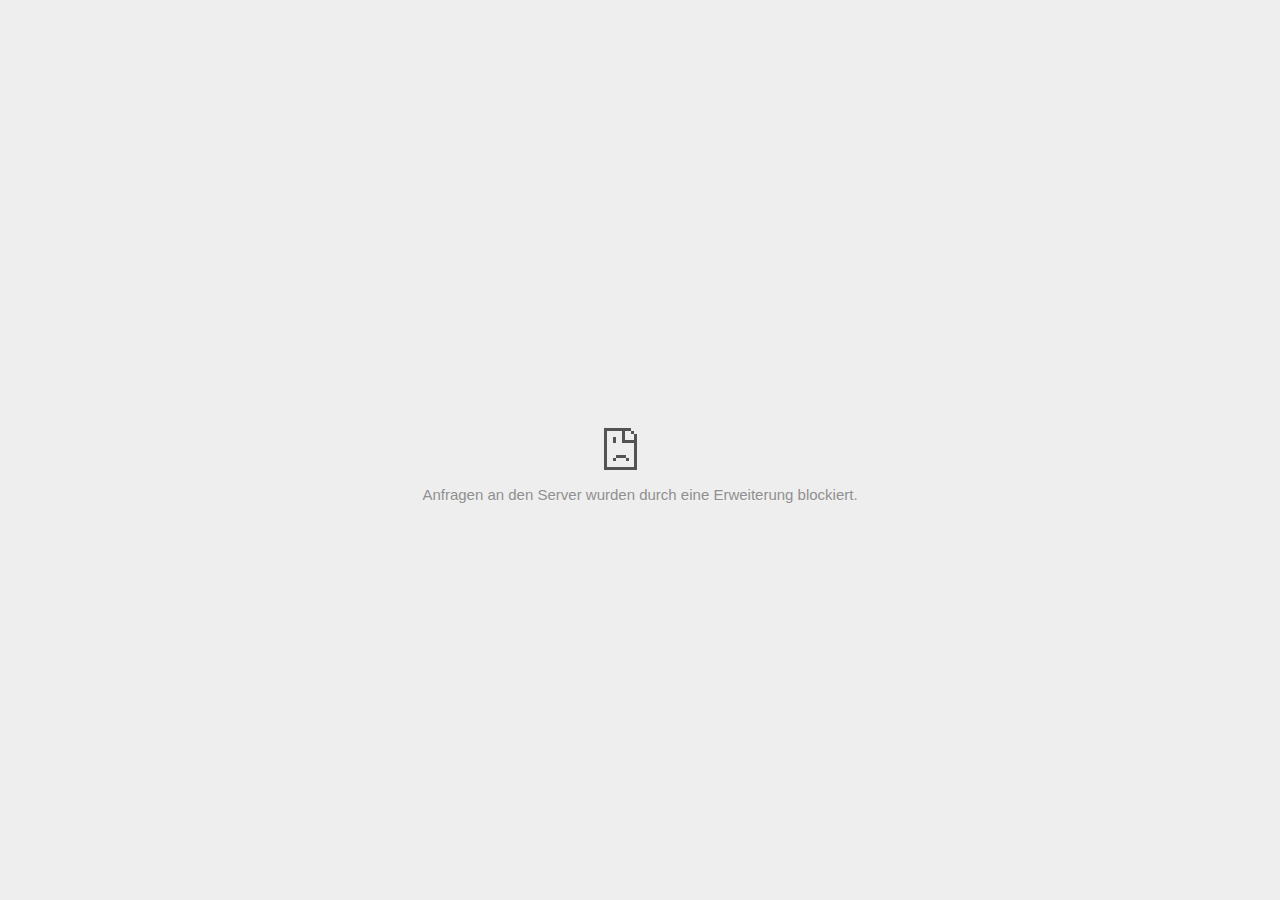
<file: files/ping.html>
<!DOCTYPE html>
<!-- saved from url=(0029)chrome-error://chromewebdata/ -->
<html dir="ltr" lang="de" subframe="" i18n-processed=""><head><meta http-equiv="Content-Type" content="text/html; charset=UTF-8">
  
  <meta name="viewport" content="width=device-width, initial-scale=1.0,
                                 maximum-scale=1.0, user-scalable=no">
  <title>www.facebook.com</title>
  <style>/* Copyright 2017 The Chromium Authors. All rights reserved.
 * Use of this source code is governed by a BSD-style license that can be
 * found in the LICENSE file. */

a {
  color: rgb(88, 88, 88);
}

body {
  background-color: rgb(247, 247, 247);
  color: rgb(100, 100, 100);
  word-wrap: break-word;
}

#details-button {
  background: inherit;
  border: 0;
  float: none;
  margin: 0;
  padding: 10px 0;
  text-transform: uppercase;
}

.hidden {
  display: none;
}

html {
  -webkit-text-size-adjust: 100%;
  font-size: 125%;
}

.icon {
  background-repeat: no-repeat;
  background-size: 100%;
}</style>
  <style>/* Copyright 2014 The Chromium Authors. All rights reserved.
   Use of this source code is governed by a BSD-style license that can be
   found in the LICENSE file. */

button {
  border: 0;
  border-radius: 2px;
  box-sizing: border-box;
  color: #fff;
  cursor: pointer;
  float: right;
  font-size: .875em;
  margin: 0;
  padding: 10px 24px;
  transition: box-shadow 200ms cubic-bezier(0.4, 0, 0.2, 1);
  user-select: none;
}

[dir='rtl'] button {
  float: left;
}

.bad-clock button,
.captive-portal button,
.main-frame-blocked button,
.neterror button,
.offline button,
.pdf button,
.ssl button {
  background: rgb(66, 133, 244);
}

button:active {
  background: rgb(50, 102, 213);
  outline: 0;
}

button:hover {
  box-shadow: 0 1px 3px rgba(0, 0, 0, .50);
}

#debugging {
  display: inline;
  overflow: auto;
}

.debugging-content {
  line-height: 1em;
  margin-bottom: 0;
  margin-top: 1em;
}

.debugging-content-fixed-width {
  display: block;
  font-family: monospace;
  font-size: 1.2em;
  margin-top: 0.5em;
}

.debugging-title {
  font-weight: bold;
}

#details {
  color: #696969;
  margin: 0 0 50px;
}

#details p:not(:first-of-type) {
  margin-top: 20px;
}

#details-button:hover {
  box-shadow: inherit;
  text-decoration: underline;
}

.error-code {
  color: #646464;
  font-size: .86667em;
  text-transform: uppercase;
}

#error-debugging-info {
  font-size: 0.8em;
}

h1 {
  color: #333;
  font-size: 1.6em;
  font-weight: normal;
  line-height: 1.25em;
  margin-bottom: 16px;
}

h2 {
  font-size: 1.2em;
  font-weight: normal;
}

.icon {
  height: 72px;
  margin: 0 0 40px;
  width: 72px;
}

input[type=checkbox] {
  opacity: 0;
}

input[type=checkbox]:focus ~ .checkbox {
  outline: -webkit-focus-ring-color auto 5px;
}

.interstitial-wrapper {
  box-sizing: border-box;
  font-size: 1em;
  line-height: 1.6em;
  margin: 14vh auto 0;
  max-width: 600px;
  width: 100%;
}

#main-message > p {
  display: inline;
}

#extended-reporting-opt-in {
  font-size: .875em;
  margin-top: 39px;
}

#extended-reporting-opt-in label {
  position: relative;
  display: flex;
  align-items: flex-start;
}

.nav-wrapper {
  margin-top: 51px;
}

.nav-wrapper::after {
  clear: both;
  content: '';
  display: table;
  width: 100%;
}

.small-link {
  color: #696969;
  font-size: .875em;
}

.checkboxes {
  flex: 0 0 24px;
}

.checkbox {
  background: transparent;
  border: 1px solid white;
  border-radius: 2px;
  display: block;
  height: 14px;
  left: 0;
  position: absolute;
  right: 0;
  top: 3px;
  width: 14px;
}

.checkbox::before {
  background: transparent;
  border: 2px solid white;
  border-right-width: 0;
  border-top-width: 0;
  content: '';
  height: 4px;
  left: 2px;
  opacity: 0;
  position: absolute;
  top: 3px;
  transform: rotate(-45deg);
  width: 9px;
}

input[type=checkbox]:checked ~ .checkbox::before {
  opacity: 1;
}

@media (max-width: 700px) {
  .interstitial-wrapper {
    padding: 0 10%;
  }

  #error-debugging-info {
    overflow: auto;
  }
}

@media (max-height: 600px) {
  .error-code {
    margin-top: 10px;
  }
}

@media (max-width: 420px) {
  button,
  [dir='rtl'] button,
  .small-link {
    float: none;
    font-size: .825em;
    font-weight: 400;
    margin: 0;
    text-transform: uppercase;
    width: 100%;
  }

  #details {
    margin: 20px 0 20px 0;
  }

  #details p:not(:first-of-type) {
    margin-top: 10px;
  }

  #details-button {
    display: block;
    margin-top: 20px;
    text-align: center;
    width: 100%;
  }

  .interstitial-wrapper {
    padding: 0 5%;
  }

  #extended-reporting-opt-in {
    margin-top: 24px;
  }

  .nav-wrapper {
    margin-top: 30px;
  }
}

/**
 * Mobile specific styling.
 * Navigation buttons are anchored to the bottom of the screen.
 * Details message replaces the top content in its own scrollable area.
 */

@media (max-width: 420px) {
  #details-button {
    border: 0;
    margin: 8px 0 0;
  }

  .secondary-button {
    -webkit-margin-end: 0;
    margin-top: 16px;
  }
}

/* Fixed nav. */
@media (min-width: 240px) and (max-width: 420px) and
       (min-height: 401px),
       (min-width: 421px) and (min-height: 240px) and
       (max-height: 560px) {
  body .nav-wrapper {
    background: #f7f7f7;
    bottom: 0;
    box-shadow: 0 -22px 40px rgb(247, 247, 247);
    left: 0;
    margin: 0 auto;
    max-width: 736px;
    padding-left: 24px;
    padding-right: 24px;
    position: fixed;
    right: 0;
    width: 100%;
    z-index: 2;
  }

  .interstitial-wrapper {
    max-width: 736px;
  }

  #details,
  #main-content {
    padding-bottom: 40px;
  }

  #details {
    padding-top: 5.5vh;
  }

  #details-button:hover {
    box-shadow: none;
  }
}

@media (max-width: 420px) and (orientation: portrait),
       (max-height: 560px) {
  body {
    margin: 0 auto;
  }

  button,
  [dir='rtl'] button,
  button.small-link {
    font-family: Roboto-Regular,Helvetica;
    font-size: .933em;
    font-weight: 600;
    margin: 6px 0;
    text-transform: uppercase;
    transform: translatez(0);
  }

  .nav-wrapper {
    box-sizing: border-box;
    padding-bottom: 8px;
    width: 100%;
  }

  .error-code {
    margin-top: 0;
  }

  #details {
    box-sizing: border-box;
    height: auto;
    margin: 0;
    opacity: 1;
    transition: opacity 250ms cubic-bezier(0.4, 0, 0.2, 1);
  }

  #details.hidden,
  #main-content.hidden {
    display: block;
    height: 0;
    opacity: 0;
    overflow: hidden;
    padding-bottom: 0;
    transition: none;
  }

  #details-button {
    padding-bottom: 16px;
    padding-top: 16px;
  }

  h1 {
    font-size: 1.5em;
    margin-bottom: 8px;
  }

  .icon {
    margin-bottom: 5.69vh;
  }

  .interstitial-wrapper {
    box-sizing: border-box;
    margin: 7vh auto 12px;
    padding: 0 24px;
    position: relative;
  }

  .interstitial-wrapper p {
    font-size: .95em;
    line-height: 1.61em;
    margin-top: 8px;
  }

  #main-content {
    margin: 0;
    transition: opacity 100ms cubic-bezier(0.4, 0, 0.2, 1);
  }

  .small-link {
    border: 0;
  }

  .suggested-left > #control-buttons,
  .suggested-right > #control-buttons {
    float: none;
    margin: 0;
  }
}

@media (min-width: 421px) and (min-height: 500px) and (max-height: 560px) {
  .interstitial-wrapper {
    margin-top: 10vh;
  }
}

@media (min-height: 400px) and (orientation:portrait) {
  .interstitial-wrapper {
    margin-bottom: 145px;
  }
}

@media (min-height: 299px) {
  .nav-wrapper {
    padding-bottom: 16px;
  }
}

@media (min-height: 500px) and (max-height: 650px) and (max-width: 414px) and
       (orientation: portrait) {
  .interstitial-wrapper {
    margin-top: 7vh;
  }
}

@media (min-height: 650px) and (max-width: 414px) and (orientation: portrait) {
  .interstitial-wrapper {
    margin-top: 10vh;
  }
}

/* Small mobile screens. No fixed nav. */
@media (max-height: 400px) and (orientation: portrait),
       (max-height: 239px) and (orientation: landscape),
       (max-width: 419px) and (max-height: 399px) {
  .interstitial-wrapper {
    display: flex;
    flex-direction: column;
    margin-bottom: 0;
  }

  #details {
    flex: 1 1 auto;
    order: 0;
  }

  #main-content {
    flex: 1 1 auto;
    order: 0;
  }

  .nav-wrapper {
    flex: 0 1 auto;
    margin-top: 8px;
    order: 1;
    padding-left: 0;
    padding-right: 0;
    position: relative;
    width: 100%;
  }
}

@media (max-width: 239px) and (orientation: portrait) {
  .nav-wrapper {
    padding-left: 0;
    padding-right: 0;
  }
}
</style>
  <style>/* Copyright 2013 The Chromium Authors. All rights reserved.
 * Use of this source code is governed by a BSD-style license that can be
 * found in the LICENSE file. */

/* Don't use the main frame div when the error is in a subframe. */
html[subframe] #main-frame-error {
  display: none;
}

/* Don't use the subframe error div when the error is in a main frame. */
html:not([subframe]) #sub-frame-error {
  display: none;
}

#diagnose-button {
  -webkit-margin-start: 0;
  float: none;
  margin-bottom: 10px;
  margin-top: 20px;
}

h1 {
  margin-top: 0;
  word-wrap: break-word;
}

h1 span {
  font-weight: 500;
}

h2 {
  color: #666;
  font-size: 1.2em;
  font-weight: normal;
  margin: 10px 0;
}

a {
  color: rgb(17, 85, 204);
  text-decoration: none;
}

.icon {
  -webkit-user-select: none;
  display: inline-block;
}

.icon-generic {
  /**
   * Can't access chrome://theme/IDR_ERROR_NETWORK_GENERIC from an untrusted
   * renderer process, so embed the resource manually.
   */
  content: -webkit-image-set(
      url([data-uri]) 1x,
      url([data-uri]) 2x);
}

.icon-offline {
  content: -webkit-image-set(
      url([data-uri]) 1x,
      url([data-uri]) 2x);
  position: relative;
}

.icon-disabled {
  content: -webkit-image-set(
      url([data-uri]) 1x,
      url([data-uri]) 2x);
  width: 112px;
}

.error-code {
  display: block;
  font-size: .8em;
}

#content-top {
  margin: 20px;
}

#help-box-inner {
  background-color: #f9f9f9;
  border-top: 1px solid #EEE;
  color: #444;
  padding: 20px;
  text-align: start;
}

.hidden {
  display: none;
}

#suggestion {
  margin-top: 15px;
}

#suggestions-list p {
  -webkit-margin-after: 0;
}

#suggestions-list ul {
  margin-top: 0;
}

.single-suggestion {
  list-style-type: none;
  padding-left: 0;
}

#short-suggestion {
  margin-top: 5px;
}

#sub-frame-error-details {

  color: #8F8F8F;

  /* Not done on mobile for performance reasons. */
  text-shadow: 0 1px 0 rgba(255,255,255,0.3);

}

[jscontent=hostName],
[jscontent=failedUrl] {
  overflow-wrap: break-word;
}

#search-container {
  /* Prevents a space between controls. */
  display: flex;
  margin-top: 20px;
}

#search-box {
  border: 1px solid #cdcdcd;
  flex-grow: 1;
  font-size: 1em;
  height: 26px;
  margin-right: 0;
  padding: 1px 9px;
}

#search-box:focus {
  border: 1px solid rgb(93, 154, 255);
  outline: none;
}

#search-button {
  border: none;
  border-bottom-left-radius: 0;
  border-top-left-radius: 0;
  box-shadow: none;
  display: flex;
  height: 30px;
  margin: 0;
  padding: 0;
  width: 60px;
}

#search-image {
  content:
      -webkit-image-set(
          url([data-uri]) 1x,
          url([data-uri]) 2x);
  margin: auto;
}

.secondary-button {
  -webkit-margin-end: 16px;
  background: #d9d9d9;
  color: #696969;
}

.snackbar {
  background: #323232;
  border-radius: 2px;
  bottom: 24px;
  box-sizing: border-box;
  color: #fff;
  font-size: .87em;
  left: 24px;
  max-width: 568px;
  min-width: 288px;
  opacity: 0;
  padding: 16px 24px 12px;
  position: fixed;
  transform: translateY(90px);
  will-change: opacity, transform;
  z-index: 999;
}

.snackbar-show {
  -webkit-animation:
    show-snackbar .25s cubic-bezier(0.0, 0.0, 0.2, 1) forwards,
    hide-snackbar .25s cubic-bezier(0.4, 0.0, 1, 1) forwards 5s;
}

@-webkit-keyframes show-snackbar {
  100% {
    opacity: 1;
    transform: translateY(0);
  }
}

@-webkit-keyframes hide-snackbar {
  0% {
    opacity: 1;
    transform: translateY(0);
  }
  100% {
    opacity: 0;
    transform: translateY(90px);
  }
}

.suggestions {
  margin-top: 18px;
}

.suggestion-header {
  font-weight: bold;
  margin-bottom: 4px;
}

.suggestion-body {
  color: #777;
}

/* Increase line height at higher resolutions. */
@media (min-width: 641px) and (min-height: 641px) {
  #help-box-inner {
    line-height: 18px;
  }
}

/* Decrease padding at low sizes. */
@media (max-width: 640px), (max-height: 640px) {
  h1 {
    margin: 0 0 15px;
  }
  #content-top {
    margin: 15px;
  }
  #help-box-inner {
    padding: 20px;
  }
  .suggestions {
    margin-top: 10px;
  }
  .suggestion-header {
    margin-bottom: 0;
  }
}

/* Don't allow overflow when in a subframe. */
html[subframe] body {
  overflow: hidden;
}

#sub-frame-error {
  -webkit-align-items: center;
  background-color: #DDD;
  display: -webkit-flex;
  -webkit-flex-flow: column;
  height: 100%;
  -webkit-justify-content: center;
  left: 0;
  position: absolute;
  text-align: center;
  top: 0;
  transition: background-color .2s ease-in-out;
  width: 100%;
}

#sub-frame-error:hover {
  background-color: #EEE;
}

#sub-frame-error .icon-generic {
  margin: 0 0 16px;
}

#sub-frame-error-details {
  margin: 0 10px;
  text-align: center;
  visibility: hidden;
}

/* Show details only when hovering. */
#sub-frame-error:hover #sub-frame-error-details {
  visibility: visible;
}

/* If the iframe is too small, always hide the error code. */
/* TODO(mmenke): See if overflow: no-display works better, once supported. */
@media (max-width: 200px), (max-height: 95px) {
  #sub-frame-error-details {
    display: none;
  }
}

/* Adjust icon for small embedded frames in apps. */
@media (max-height: 100px) {
  #sub-frame-error .icon-generic {
    height: auto;
    margin: 0;
    padding-top: 0;
    width: 25px;
  }
}

/* details-button is special; it's a <button> element that looks like a link. */
#details-button {
  box-shadow: none;
  min-width: 0;
}

/* Styles for platform dependent separation of controls and details button. */
.suggested-left > #control-buttons,
.suggested-left #stale-load-button,
.suggested-right > #details-button {
  float: left;
}

.suggested-right > #control-buttons,
.suggested-right #stale-load-button,
.suggested-left > #details-button {
  float: right;
}

.suggested-left .secondary-button {
  -webkit-margin-end: 0px;
  -webkit-margin-start: 16px;
}

#details-button.singular {
  float: none;
}

/* download-button shows both icon and text. */
#download-button {
  height: 48px;
}

.download-button {
  box-shadow: none;
  position: relative;
}

.download-button:before {
  -webkit-margin-end: 4px;
  background: -webkit-image-set(
      url([data-uri]) 1x,
      url([data-uri]) 2x)
    no-repeat;
  content: '';
  display: inline-block;
  width: 24px;
  height: 24px;
  vertical-align: middle;
}

.download-button:disabled {
  background: rgb(180, 206, 249);
  color: rgb(255, 255, 255);
}

/* Alternate dino page button styles */
#control-buttons .reload-button-alternate:disabled {
  background: #ccc;
  color: #fff;
  font-size: 14px;
  height: 48px;
}

/* Overriding default control button styles */
#control-buttons .download-button-alternate,
#control-buttons .download-button-alternate-disabled {
  background: none;
  box-shadow: none;
}

#control-buttons .download-button-alternate:active {
  background: rgba(66, 133, 244, 0.12);
}

.download-button-alternate {
  color: rgb(66, 133, 244);
}

.download-button-alternate:before {
  -webkit-margin-end: 4px;
  background: -webkit-image-set(
      url([data-uri]) 1x,
      url([data-uri]) 2x)
    no-repeat;
  content: '';
  display: inline-block;
  width: 24px;
  height: 24px;
  vertical-align: middle;
}

.download-button-alternate-disabled {
  color: rgba(0, 0, 0, 0.38);
}

.download-button-alternate-disabled:before {
  background: -webkit-image-set(
      url([data-uri]) 1x,
      url([data-uri]) 2x)
    no-repeat;
}

#buttons::after {
  clear: both;
  content: '';
  display: block;
  width: 100%;
}

/* Offline page */
.offline {
  transition: -webkit-filter 1.5s cubic-bezier(0.65, 0.05, 0.36, 1),
              background-color 1.5s cubic-bezier(0.65, 0.05, 0.36, 1);
  will-change: -webkit-filter, background-color;
}

.offline #main-message > p {
  display: none;
}

.offline.inverted {
  -webkit-filter: invert(100%);
  background-color: #000;
}

.offline .interstitial-wrapper {
  color: #2b2b2b;
  font-size: 1em;
  line-height: 1.55;
  margin: 0 auto;
  max-width: 600px;
  padding-top: 100px;
  width: 100%;
}

.offline .runner-container {
  direction: ltr;
  height: 150px;
  max-width: 600px;
  overflow: hidden;
  position: absolute;
  top: 35px;
  width: 44px;
}

.offline .runner-canvas {
  height: 150px;
  max-width: 600px;
  opacity: 1;
  overflow: hidden;
  position: absolute;
  top: 0;
  z-index: 2;
}

.offline .controller {
  background: rgba(247,247,247, .1);
  height: 100vh;
  left: 0;
  position: absolute;
  top: 0;
  width: 100vw;
  z-index: 1;
}

#offline-resources {
  display: none;
}

@media (max-width: 420px) {
  .suggested-left > #control-buttons,
  .suggested-right > #control-buttons {
    float: none;
  }

  .snackbar {
    left: 0;
    bottom: 0;
    width: 100%;
    border-radius: 0;
  }
}

@media (max-height: 350px) {
  h1 {
    margin: 0 0 15px;
  }

  .icon-offline {
    margin: 0 0 10px;
  }

  .interstitial-wrapper {
    margin-top: 5%;
  }

  .nav-wrapper {
    margin-top: 30px;
  }
}

@media (min-width: 420px) and (max-width: 736px) and
       (min-height: 240px) and (max-height: 420px) and
       (orientation:landscape) {
  .interstitial-wrapper {
    margin-bottom: 100px;
  }
}

@media (max-width: 360px) and (max-height: 480px) {
  .offline .interstitial-wrapper {
    padding-top: 60px;
  }

  .offline .runner-container {
    top: 8px;
  }
}

@media (min-height: 240px) and (orientation: landscape) {
  .offline .interstitial-wrapper {
    margin-bottom: 90px;
  }

  .icon-offline {
    margin-bottom: 20px;
  }
}

@media (max-height: 320px) and (orientation: landscape) {
  .icon-offline {
    margin-bottom: 0;
  }

  .offline .runner-container {
    top: 10px;
  }
}

@media (max-width: 240px) {
  button {
    padding-left: 12px;
    padding-right: 12px;
  }

  .interstitial-wrapper {
    overflow: inherit;
    padding: 0 8px;
  }
}

@media (max-width: 120px) {
  button {
    width: auto;
  }
}

.arcade-mode,
.arcade-mode .runner-container,
.arcade-mode .runner-canvas {
  image-rendering: pixelated;
  max-width: 100%;
  overflow: hidden;
}

.arcade-mode #buttons,
.arcade-mode #main-content {
  opacity: 0;
  overflow: hidden;
}

.arcade-mode .interstitial-wrapper {
  height: 100vh;
  max-width: 100%;
  overflow: hidden;
}

.arcade-mode .runner-container {
  left: 0;
  margin: auto;
  right: 0;
  transform-origin: top center;
  transition: transform 250ms cubic-bezier(0.4, 0.0, 1, 1) .4s;
  z-index: 2;
}
</style>
  <script>// Copyright 2017 The Chromium Authors. All rights reserved.
// Use of this source code is governed by a BSD-style license that can be
// found in the LICENSE file.

// This is the shared code for security interstitials. It is used for both SSL
// interstitials and Safe Browsing interstitials.

// Should match security_interstitials::SecurityInterstitialCommand
/** @enum| {string} */
var SecurityInterstitialCommandId = {
  CMD_DONT_PROCEED: 0,
  CMD_PROCEED: 1,
  // Ways for user to get more information
  CMD_SHOW_MORE_SECTION: 2,
  CMD_OPEN_HELP_CENTER: 3,
  CMD_OPEN_DIAGNOSTIC: 4,
  // Primary button actions
  CMD_RELOAD: 5,
  CMD_OPEN_DATE_SETTINGS: 6,
  CMD_OPEN_LOGIN: 7,
  // Safe Browsing Extended Reporting
  CMD_DO_REPORT: 8,
  CMD_DONT_REPORT: 9,
  CMD_OPEN_REPORTING_PRIVACY: 10,
  CMD_OPEN_WHITEPAPER: 11,
  // Report a phishing error.
  CMD_REPORT_PHISHING_ERROR: 12
};

var HIDDEN_CLASS = 'hidden';

/**
 * A convenience method for sending commands to the parent page.
 * @param {string} cmd  The command to send.
 */
function sendCommand(cmd) {
  if (window.certificateErrorPageController) {
    switch (cmd) {
      case SecurityInterstitialCommandId.CMD_DONT_PROCEED:
        certificateErrorPageController.dontProceed();
        break;
      case SecurityInterstitialCommandId.CMD_PROCEED:
        certificateErrorPageController.proceed();
        break;
      case SecurityInterstitialCommandId.CMD_SHOW_MORE_SECTION:
        certificateErrorPageController.showMoreSection();
        break;
      case SecurityInterstitialCommandId.CMD_OPEN_HELP_CENTER:
        certificateErrorPageController.openHelpCenter();
        break;
      case SecurityInterstitialCommandId.CMD_OPEN_DIAGNOSTIC:
        certificateErrorPageController.openDiagnostic();
        break;
      case SecurityInterstitialCommandId.CMD_RELOAD:
        certificateErrorPageController.reload();
        break;
      case SecurityInterstitialCommandId.CMD_OPEN_DATE_SETTINGS:
        certificateErrorPageController.openDateSettings();
        break;
      case SecurityInterstitialCommandId.CMD_OPEN_LOGIN:
        certificateErrorPageController.openLogin();
        break;
      case SecurityInterstitialCommandId.CMD_DO_REPORT:
        certificateErrorPageController.doReport();
        break;
      case SecurityInterstitialCommandId.CMD_DONT_REPORT:
        certificateErrorPageController.dontReport();
        break;
      case SecurityInterstitialCommandId.CMD_OPEN_REPORTING_PRIVACY:
        certificateErrorPageController.openReportingPrivacy();
        break;
      case SecurityInterstitialCommandId.CMD_OPEN_WHITEPAPER:
        certificateErrorPageController.openWhitepaper();
        break;
      case SecurityInterstitialCommandId.CMD_REPORT_PHISHING_ERROR:
        certificateErrorPageController.reportPhishingError();
        break;
    }
    return;
  }
// 
  window.domAutomationController.send(cmd);
// 
// 
}

/**
 * Call this to stop clicks on <a href="#"> links from scrolling to the top of
 * the page (and possibly showing a # in the link).
 */
function preventDefaultOnPoundLinkClicks() {
  document.addEventListener('click', function(e) {
    var anchor = findAncestor(/** @type {Node} */ (e.target), function(el) {
      return el.tagName == 'A';
    });
    // Use getAttribute() to prevent URL normalization.
    if (anchor && anchor.getAttribute('href') == '#')
      e.preventDefault();
  });
}
</script>
  <script>// Copyright 2015 The Chromium Authors. All rights reserved.
// Use of this source code is governed by a BSD-style license that can be
// found in the LICENSE file.

var mobileNav = false;

/**
 * For small screen mobile the navigation buttons are moved
 * below the advanced text.
 */
function onResize() {
  var helpOuterBox = document.querySelector('#details');
  var mainContent = document.querySelector('#main-content');
  var mediaQuery = '(min-width: 240px) and (max-width: 420px) and ' +
      '(min-height: 401px), ' +
      '(max-height: 560px) and (min-height: 240px) and ' +
      '(min-width: 421px)';

  var detailsHidden = helpOuterBox.classList.contains(HIDDEN_CLASS);
  var runnerContainer = document.querySelector('.runner-container');

  // Check for change in nav status.
  if (mobileNav != window.matchMedia(mediaQuery).matches) {
    mobileNav = !mobileNav;

    // Handle showing the top content / details sections according to state.
    if (mobileNav) {
      mainContent.classList.toggle(HIDDEN_CLASS, !detailsHidden);
      helpOuterBox.classList.toggle(HIDDEN_CLASS, detailsHidden);
      if (runnerContainer) {
        runnerContainer.classList.toggle(HIDDEN_CLASS, !detailsHidden);
      }
    } else if (!detailsHidden) {
      // Non mobile nav with visible details.
      mainContent.classList.remove(HIDDEN_CLASS);
      helpOuterBox.classList.remove(HIDDEN_CLASS);
      if (runnerContainer) {
        runnerContainer.classList.remove(HIDDEN_CLASS);
      }
    }
  }
}

function setupMobileNav() {
  window.addEventListener('resize', onResize);
  onResize();
}

document.addEventListener('DOMContentLoaded', setupMobileNav);
</script>
  <script>// Copyright 2013 The Chromium Authors. All rights reserved.
// Use of this source code is governed by a BSD-style license that can be
// found in the LICENSE file.

function toggleHelpBox() {
  var helpBoxOuter = document.getElementById('details');
  helpBoxOuter.classList.toggle(HIDDEN_CLASS);
  var detailsButton = document.getElementById('details-button');
  if (helpBoxOuter.classList.contains(HIDDEN_CLASS))
    detailsButton.innerText = detailsButton.detailsText;
  else
    detailsButton.innerText = detailsButton.hideDetailsText;

  // Details appears over the main content on small screens.
  if (mobileNav) {
    document.getElementById('main-content').classList.toggle(HIDDEN_CLASS);
    var runnerContainer = document.querySelector('.runner-container');
    if (runnerContainer) {
      runnerContainer.classList.toggle(HIDDEN_CLASS);
    }
  }
}

function diagnoseErrors() {
// 
    if (window.errorPageController)
      errorPageController.diagnoseErrorsButtonClick();
// 
// 
}

// Subframes use a different layout but the same html file.  This is to make it
// easier to support platforms that load the error page via different
// mechanisms (Currently just iOS).
if (window.top.location != window.location)
  document.documentElement.setAttribute('subframe', '');

// Re-renders the error page using |strings| as the dictionary of values.
// Used by NetErrorTabHelper to update DNS error pages with probe results.
function updateForDnsProbe(strings) {
  var context = new JsEvalContext(strings);
  jstProcess(context, document.getElementById('t'));
}

// Given the classList property of an element, adds an icon class to the list
// and removes the previously-
function updateIconClass(classList, newClass) {
  var oldClass;

  if (classList.hasOwnProperty('last_icon_class')) {
    oldClass = classList['last_icon_class'];
    if (oldClass == newClass)
      return;
  }

  classList.add(newClass);
  if (oldClass !== undefined)
    classList.remove(oldClass);

  classList['last_icon_class'] = newClass;

  if (newClass == 'icon-offline') {
    document.body.classList.add('offline');
    new Runner('.interstitial-wrapper');
  } else {
    document.body.classList.add('neterror');
  }
}

// Does a search using |baseSearchUrl| and the text in the search box.
function search(baseSearchUrl) {
  var searchTextNode = document.getElementById('search-box');
  document.location = baseSearchUrl + searchTextNode.value;
  return false;
}

// Use to track clicks on elements generated by the navigation correction
// service.  If |trackingId| is negative, the element does not come from the
// correction service.
function trackClick(trackingId) {
  // This can't be done with XHRs because XHRs are cancelled on navigation
  // start, and because these are cross-site requests.
  if (trackingId >= 0 && errorPageController)
    errorPageController.trackClick(trackingId);
}

// Called when an <a> tag generated by the navigation correction service is
// clicked.  Separate function from trackClick so the resources don't have to
// be updated if new data is added to jstdata.
function linkClicked(jstdata) {
  trackClick(jstdata.trackingId);
}

// Implements button clicks.  This function is needed during the transition
// between implementing these in trunk chromium and implementing them in
// iOS.
function reloadButtonClick(url) {
  if (window.errorPageController) {
    errorPageController.reloadButtonClick();
  } else {
    location = url;
  }
}

function showSavedCopyButtonClick() {
  if (window.errorPageController) {
    errorPageController.showSavedCopyButtonClick();
  }
}

function downloadButtonClick() {
  if (window.errorPageController) {
    errorPageController.downloadButtonClick();
    var downloadButton = document.getElementById('download-button');
    if (downloadButton.classList.contains('download-button-alternate')) {
      downloadButton.classList.add('download-button-alternate-disabled');
    }
    downloadButton.disabled = true;
    downloadButton.textContent = downloadButton.disabledText;
  }
}

function detailsButtonClick() {
  if (window.errorPageController)
    errorPageController.detailsButtonClick();
}

/**
 * Replace the reload button with the Google cached copy suggestion.
 */
function setUpCachedButton(buttonStrings) {
  var reloadButton = document.getElementById('reload-button');

  reloadButton.textContent = buttonStrings.msg;
  var url = buttonStrings.cacheUrl;
  var trackingId = buttonStrings.trackingId;
  reloadButton.onclick = function(e) {
    e.preventDefault();
    trackClick(trackingId);
    if (window.errorPageController) {
      errorPageController.trackCachedCopyButtonClick();
    }
    location = url;
  };
  reloadButton.style.display = '';
  document.getElementById('control-buttons').hidden = false;
}

var primaryControlOnLeft = true;
// 

function onDocumentLoad() {
  var controlButtonDiv = document.getElementById('control-buttons');
  var reloadButton = document.getElementById('reload-button');
  var detailsButton = document.getElementById('details-button');
  var showSavedCopyButton = document.getElementById('show-saved-copy-button');
  var downloadButton = document.getElementById('download-button');

  var reloadButtonVisible = loadTimeData.valueExists('reloadButton') &&
      loadTimeData.getValue('reloadButton').msg;
  var showSavedCopyButtonVisible =
      loadTimeData.valueExists('showSavedCopyButton') &&
      loadTimeData.getValue('showSavedCopyButton').msg;
  var downloadButtonVisible =
      loadTimeData.valueExists('downloadButton') &&
      loadTimeData.getValue('downloadButton').msg;

  var primaryButton, secondaryButton;
  if (showSavedCopyButton.primary) {
    primaryButton = showSavedCopyButton;
    secondaryButton = reloadButton;
  } else {
    primaryButton = reloadButton;
    secondaryButton = showSavedCopyButton;
  }

  // Sets up the proper button layout for the current platform.
  if (primaryControlOnLeft) {
    buttons.classList.add('suggested-left');
    controlButtonDiv.insertBefore(secondaryButton, primaryButton);
  } else {
    buttons.classList.add('suggested-right');
    controlButtonDiv.insertBefore(primaryButton, secondaryButton);
  }

  // Check for Google cached copy suggestion.
  if (loadTimeData.valueExists('cacheButton')) {
    setUpCachedButton(loadTimeData.getValue('cacheButton'));
  }

  if (reloadButton.style.display == 'none' &&
      showSavedCopyButton.style.display == 'none' &&
      downloadButton.style.display == 'none') {
    detailsButton.classList.add('singular');
  }

  // Check for customization of downloadButton style if it's visible.
  if (downloadButtonVisible &&
      loadTimeData.valueExists('alternateDownloadButtonStyle')) {
    downloadButton.classList.add('download-button-alternate');
    reloadButton.disabled = true;
    reloadButton.classList.add('reload-button-alternate');
  } else if (downloadButtonVisible) {
    downloadButton.classList.add('download-button');
  }

  // Show control buttons.
  if (reloadButtonVisible || showSavedCopyButtonVisible ||
      downloadButtonVisible) {
    controlButtonDiv.hidden = false;

    // Set the secondary button state in the cases of two call to actions.
    if ((reloadButtonVisible || downloadButtonVisible) &&
        showSavedCopyButtonVisible) {
      secondaryButton.classList.add('secondary-button');
    }
  }
}

document.addEventListener('DOMContentLoaded', onDocumentLoad);
</script>
  <script>// Copyright (c) 2014 The Chromium Authors. All rights reserved.
// Use of this source code is governed by a BSD-style license that can be
// found in the LICENSE file.
(function() {
'use strict';
/**
 * T-Rex runner.
 * @param {string} outerContainerId Outer containing element id.
 * @param {Object} opt_config
 * @constructor
 * @export
 */
function Runner(outerContainerId, opt_config) {
  // Singleton
  if (Runner.instance_) {
    return Runner.instance_;
  }
  Runner.instance_ = this;

  this.outerContainerEl = document.querySelector(outerContainerId);
  this.containerEl = null;
  this.snackbarEl = null;

  this.config = opt_config || Runner.config;
  // Logical dimensions of the container.
  this.dimensions = Runner.defaultDimensions;

  this.canvas = null;
  this.canvasCtx = null;

  this.tRex = null;

  this.distanceMeter = null;
  this.distanceRan = 0;

  this.highestScore = 0;

  this.time = 0;
  this.runningTime = 0;
  this.msPerFrame = 1000 / FPS;
  this.currentSpeed = this.config.SPEED;

  this.obstacles = [];

  this.activated = false; // Whether the easter egg has been activated.
  this.playing = false; // Whether the game is currently in play state.
  this.crashed = false;
  this.paused = false;
  this.inverted = false;
  this.invertTimer = 0;
  this.resizeTimerId_ = null;

  this.playCount = 0;

  // Sound FX.
  this.audioBuffer = null;
  this.soundFx = {};

  // Global web audio context for playing sounds.
  this.audioContext = null;

  // Images.
  this.images = {};
  this.imagesLoaded = 0;

  if (this.isDisabled()) {
    this.setupDisabledRunner();
  } else {
    this.loadImages();
  }
}
window['Runner'] = Runner;


/**
 * Default game width.
 * @const
 */
var DEFAULT_WIDTH = 600;

/**
 * Frames per second.
 * @const
 */
var FPS = 60;

/** @const */
var IS_HIDPI = window.devicePixelRatio > 1;

/** @const */
var IS_IOS = /iPad|iPhone|iPod/.test(window.navigator.platform);

/** @const */
var IS_MOBILE = /Android/.test(window.navigator.userAgent) || IS_IOS;

/** @const */
var ARCADE_MODE_URL = 'chrome://dino/';

/**
 * Default game configuration.
 * @enum {number}
 */
Runner.config = {
  ACCELERATION: 0.001,
  BG_CLOUD_SPEED: 0.2,
  BOTTOM_PAD: 10,
  CLEAR_TIME: 3000,
  CLOUD_FREQUENCY: 0.5,
  GAMEOVER_CLEAR_TIME: 750,
  GAP_COEFFICIENT: 0.6,
  GRAVITY: 0.6,
  INITIAL_JUMP_VELOCITY: 12,
  INVERT_FADE_DURATION: 12000,
  INVERT_DISTANCE: 700,
  MAX_BLINK_COUNT: 3,
  MAX_CLOUDS: 6,
  MAX_OBSTACLE_LENGTH: 3,
  MAX_OBSTACLE_DUPLICATION: 2,
  MAX_SPEED: 13,
  MIN_JUMP_HEIGHT: 35,
  MOBILE_SPEED_COEFFICIENT: 1.2,
  RESOURCE_TEMPLATE_ID: 'audio-resources',
  SPEED: 6,
  SPEED_DROP_COEFFICIENT: 3,
  ARCADE_MODE_INITIAL_TOP_POSITION: 35,
  ARCADE_MODE_TOP_POSITION_PERCENT: 0.1
};


/**
 * Default dimensions.
 * @enum {string}
 */
Runner.defaultDimensions = {
  WIDTH: DEFAULT_WIDTH,
  HEIGHT: 150
};


/**
 * CSS class names.
 * @enum {string}
 */
Runner.classes = {
  ARCADE_MODE: 'arcade-mode',
  CANVAS: 'runner-canvas',
  CONTAINER: 'runner-container',
  CRASHED: 'crashed',
  ICON: 'icon-offline',
  INVERTED: 'inverted',
  SNACKBAR: 'snackbar',
  SNACKBAR_SHOW: 'snackbar-show',
  TOUCH_CONTROLLER: 'controller'
};


/**
 * Sprite definition layout of the spritesheet.
 * @enum {Object}
 */
Runner.spriteDefinition = {
  LDPI: {
    CACTUS_LARGE: {x: 332, y: 2},
    CACTUS_SMALL: {x: 228, y: 2},
    CLOUD: {x: 86, y: 2},
    HORIZON: {x: 2, y: 54},
    MOON: {x: 484, y: 2},
    PTERODACTYL: {x: 134, y: 2},
    RESTART: {x: 2, y: 2},
    TEXT_SPRITE: {x: 655, y: 2},
    TREX: {x: 848, y: 2},
    STAR: {x: 645, y: 2}
  },
  HDPI: {
    CACTUS_LARGE: {x: 652, y: 2},
    CACTUS_SMALL: {x: 446, y: 2},
    CLOUD: {x: 166, y: 2},
    HORIZON: {x: 2, y: 104},
    MOON: {x: 954, y: 2},
    PTERODACTYL: {x: 260, y: 2},
    RESTART: {x: 2, y: 2},
    TEXT_SPRITE: {x: 1294, y: 2},
    TREX: {x: 1678, y: 2},
    STAR: {x: 1276, y: 2}
  }
};


/**
 * Sound FX. Reference to the ID of the audio tag on interstitial page.
 * @enum {string}
 */
Runner.sounds = {
  BUTTON_PRESS: 'offline-sound-press',
  HIT: 'offline-sound-hit',
  SCORE: 'offline-sound-reached'
};


/**
 * Key code mapping.
 * @enum {Object}
 */
Runner.keycodes = {
  JUMP: {'38': 1, '32': 1},  // Up, spacebar
  DUCK: {'40': 1},  // Down
  RESTART: {'13': 1}  // Enter
};


/**
 * Runner event names.
 * @enum {string}
 */
Runner.events = {
  ANIM_END: 'webkitAnimationEnd',
  CLICK: 'click',
  KEYDOWN: 'keydown',
  KEYUP: 'keyup',
  POINTERDOWN: 'pointerdown',
  POINTERUP: 'pointerup',
  RESIZE: 'resize',
  TOUCHEND: 'touchend',
  TOUCHSTART: 'touchstart',
  VISIBILITY: 'visibilitychange',
  BLUR: 'blur',
  FOCUS: 'focus',
  LOAD: 'load'
};

Runner.prototype = {
  /**
   * Whether the easter egg has been disabled. CrOS enterprise enrolled devices.
   * @return {boolean}
   */
  isDisabled: function() {
    return loadTimeData && loadTimeData.valueExists('disabledEasterEgg');
  },

  /**
   * For disabled instances, set up a snackbar with the disabled message.
   */
  setupDisabledRunner: function() {
    this.containerEl = document.createElement('div');
    this.containerEl.className = Runner.classes.SNACKBAR;
    this.containerEl.textContent = loadTimeData.getValue('disabledEasterEgg');
    this.outerContainerEl.appendChild(this.containerEl);

    // Show notification when the activation key is pressed.
    document.addEventListener(Runner.events.KEYDOWN, function(e) {
      if (Runner.keycodes.JUMP[e.keyCode]) {
        this.containerEl.classList.add(Runner.classes.SNACKBAR_SHOW);
        document.querySelector('.icon').classList.add('icon-disabled');
      }
    }.bind(this));
  },

  /**
   * Setting individual settings for debugging.
   * @param {string} setting
   * @param {*} value
   */
  updateConfigSetting: function(setting, value) {
    if (setting in this.config && value != undefined) {
      this.config[setting] = value;

      switch (setting) {
        case 'GRAVITY':
        case 'MIN_JUMP_HEIGHT':
        case 'SPEED_DROP_COEFFICIENT':
          this.tRex.config[setting] = value;
          break;
        case 'INITIAL_JUMP_VELOCITY':
          this.tRex.setJumpVelocity(value);
          break;
        case 'SPEED':
          this.setSpeed(value);
          break;
      }
    }
  },

  /**
   * Cache the appropriate image sprite from the page and get the sprite sheet
   * definition.
   */
  loadImages: function() {
    if (IS_HIDPI) {
      Runner.imageSprite = document.getElementById('offline-resources-2x');
      this.spriteDef = Runner.spriteDefinition.HDPI;
    } else {
      Runner.imageSprite = document.getElementById('offline-resources-1x');
      this.spriteDef = Runner.spriteDefinition.LDPI;
    }

    if (Runner.imageSprite.complete) {
      this.init();
    } else {
      // If the images are not yet loaded, add a listener.
      Runner.imageSprite.addEventListener(Runner.events.LOAD,
          this.init.bind(this));
    }
  },

  /**
   * Load and decode base 64 encoded sounds.
   */
  loadSounds: function() {
    if (!IS_IOS) {
      this.audioContext = new AudioContext();

      var resourceTemplate =
          document.getElementById(this.config.RESOURCE_TEMPLATE_ID).content;

      for (var sound in Runner.sounds) {
        var soundSrc =
            resourceTemplate.getElementById(Runner.sounds[sound]).src;
        soundSrc = soundSrc.substr(soundSrc.indexOf(',') + 1);
        var buffer = decodeBase64ToArrayBuffer(soundSrc);

        // Async, so no guarantee of order in array.
        this.audioContext.decodeAudioData(buffer, function(index, audioData) {
            this.soundFx[index] = audioData;
          }.bind(this, sound));
      }
    }
  },

  /**
   * Sets the game speed. Adjust the speed accordingly if on a smaller screen.
   * @param {number} opt_speed
   */
  setSpeed: function(opt_speed) {
    var speed = opt_speed || this.currentSpeed;

    // Reduce the speed on smaller mobile screens.
    if (this.dimensions.WIDTH < DEFAULT_WIDTH) {
      var mobileSpeed = speed * this.dimensions.WIDTH / DEFAULT_WIDTH *
          this.config.MOBILE_SPEED_COEFFICIENT;
      this.currentSpeed = mobileSpeed > speed ? speed : mobileSpeed;
    } else if (opt_speed) {
      this.currentSpeed = opt_speed;
    }
  },

  /**
   * Game initialiser.
   */
  init: function() {
    // Hide the static icon.
    document.querySelector('.' + Runner.classes.ICON).style.visibility =
        'hidden';

    this.adjustDimensions();
    this.setSpeed();

    this.containerEl = document.createElement('div');
    this.containerEl.className = Runner.classes.CONTAINER;

    // Player canvas container.
    this.canvas = createCanvas(this.containerEl, this.dimensions.WIDTH,
        this.dimensions.HEIGHT, Runner.classes.PLAYER);

    this.canvasCtx = this.canvas.getContext('2d');
    this.canvasCtx.fillStyle = '#f7f7f7';
    this.canvasCtx.fill();
    Runner.updateCanvasScaling(this.canvas);

    // Horizon contains clouds, obstacles and the ground.
    this.horizon = new Horizon(this.canvas, this.spriteDef, this.dimensions,
        this.config.GAP_COEFFICIENT);

    // Distance meter
    this.distanceMeter = new DistanceMeter(this.canvas,
          this.spriteDef.TEXT_SPRITE, this.dimensions.WIDTH);

    // Draw t-rex
    this.tRex = new Trex(this.canvas, this.spriteDef.TREX);

    this.outerContainerEl.appendChild(this.containerEl);

    this.startListening();
    this.update();

    window.addEventListener(Runner.events.RESIZE,
        this.debounceResize.bind(this));
  },

  /**
   * Create the touch controller. A div that covers whole screen.
   */
  createTouchController: function() {
    this.touchController = document.createElement('div');
    this.touchController.className = Runner.classes.TOUCH_CONTROLLER;
    this.touchController.addEventListener(Runner.events.TOUCHSTART, this);
    this.touchController.addEventListener(Runner.events.TOUCHEND, this);
  },

  /**
   * Debounce the resize event.
   */
  debounceResize: function() {
    if (!this.resizeTimerId_) {
      this.resizeTimerId_ =
          setInterval(this.adjustDimensions.bind(this), 250);
    }
  },

  /**
   * Adjust game space dimensions on resize.
   */
  adjustDimensions: function() {
    clearInterval(this.resizeTimerId_);
    this.resizeTimerId_ = null;

    var boxStyles = window.getComputedStyle(this.outerContainerEl);
    var padding = Number(boxStyles.paddingLeft.substr(0,
        boxStyles.paddingLeft.length - 2));

    this.dimensions.WIDTH = this.outerContainerEl.offsetWidth - padding * 2;
    if (this.isArcadeMode()) {
      this.dimensions.WIDTH = Math.min(DEFAULT_WIDTH, this.dimensions.WIDTH);
      if (this.activated) {
        this.setArcadeModeContainerScale();
      }
    }

    // Redraw the elements back onto the canvas.
    if (this.canvas) {
      this.canvas.width = this.dimensions.WIDTH;
      this.canvas.height = this.dimensions.HEIGHT;

      Runner.updateCanvasScaling(this.canvas);

      this.distanceMeter.calcXPos(this.dimensions.WIDTH);
      this.clearCanvas();
      this.horizon.update(0, 0, true);
      this.tRex.update(0);

      // Outer container and distance meter.
      if (this.playing || this.crashed || this.paused) {
        this.containerEl.style.width = this.dimensions.WIDTH + 'px';
        this.containerEl.style.height = this.dimensions.HEIGHT + 'px';
        this.distanceMeter.update(0, Math.ceil(this.distanceRan));
        this.stop();
      } else {
        this.tRex.draw(0, 0);
      }

      // Game over panel.
      if (this.crashed && this.gameOverPanel) {
        this.gameOverPanel.updateDimensions(this.dimensions.WIDTH);
        this.gameOverPanel.draw();
      }
    }
  },

  /**
   * Play the game intro.
   * Canvas container width expands out to the full width.
   */
  playIntro: function() {
    if (!this.activated && !this.crashed) {
      this.playingIntro = true;
      this.tRex.playingIntro = true;

      // CSS animation definition.
      var keyframes = '@-webkit-keyframes intro { ' +
            'from { width:' + Trex.config.WIDTH + 'px }' +
            'to { width: ' + this.dimensions.WIDTH + 'px }' +
          '}';
      document.styleSheets[0].insertRule(keyframes, 0);

      this.containerEl.addEventListener(Runner.events.ANIM_END,
          this.startGame.bind(this));

      this.containerEl.style.webkitAnimation = 'intro .4s ease-out 1 both';
      this.containerEl.style.width = this.dimensions.WIDTH + 'px';

      if (this.touchController) {
        this.outerContainerEl.appendChild(this.touchController);
      }
      this.playing = true;
      this.activated = true;
    } else if (this.crashed) {
      this.restart();
    }
  },


  /**
   * Update the game status to started.
   */
  startGame: function() {
    if (this.isArcadeMode()) {
      this.setArcadeMode();
    }
    this.runningTime = 0;
    this.playingIntro = false;
    this.tRex.playingIntro = false;
    this.containerEl.style.webkitAnimation = '';
    this.playCount++;

    // Handle tabbing off the page. Pause the current game.
    document.addEventListener(Runner.events.VISIBILITY,
          this.onVisibilityChange.bind(this));

    window.addEventListener(Runner.events.BLUR,
          this.onVisibilityChange.bind(this));

    window.addEventListener(Runner.events.FOCUS,
          this.onVisibilityChange.bind(this));
  },

  clearCanvas: function() {
    this.canvasCtx.clearRect(0, 0, this.dimensions.WIDTH,
        this.dimensions.HEIGHT);
  },

  /**
   * Update the game frame and schedules the next one.
   */
  update: function() {
    this.updatePending = false;

    var now = getTimeStamp();
    var deltaTime = now - (this.time || now);
    this.time = now;

    if (this.playing) {
      this.clearCanvas();

      if (this.tRex.jumping) {
        this.tRex.updateJump(deltaTime);
      }

      this.runningTime += deltaTime;
      var hasObstacles = this.runningTime > this.config.CLEAR_TIME;

      // First jump triggers the intro.
      if (this.tRex.jumpCount == 1 && !this.playingIntro) {
        this.playIntro();
      }

      // The horizon doesn't move until the intro is over.
      if (this.playingIntro) {
        this.horizon.update(0, this.currentSpeed, hasObstacles);
      } else {
        deltaTime = !this.activated ? 0 : deltaTime;
        this.horizon.update(deltaTime, this.currentSpeed, hasObstacles,
            this.inverted);
      }

      // Check for collisions.
      var collision = hasObstacles &&
          checkForCollision(this.horizon.obstacles[0], this.tRex);

      if (!collision) {
        this.distanceRan += this.currentSpeed * deltaTime / this.msPerFrame;

        if (this.currentSpeed < this.config.MAX_SPEED) {
          this.currentSpeed += this.config.ACCELERATION;
        }
      } else {
        this.gameOver();
      }

      var playAchievementSound = this.distanceMeter.update(deltaTime,
          Math.ceil(this.distanceRan));

      if (playAchievementSound) {
        this.playSound(this.soundFx.SCORE);
      }

      // Night mode.
      if (this.invertTimer > this.config.INVERT_FADE_DURATION) {
        this.invertTimer = 0;
        this.invertTrigger = false;
        this.invert();
      } else if (this.invertTimer) {
        this.invertTimer += deltaTime;
      } else {
        var actualDistance =
            this.distanceMeter.getActualDistance(Math.ceil(this.distanceRan));

        if (actualDistance > 0) {
          this.invertTrigger = !(actualDistance %
              this.config.INVERT_DISTANCE);

          if (this.invertTrigger && this.invertTimer === 0) {
            this.invertTimer += deltaTime;
            this.invert();
          }
        }
      }
    }

    if (this.playing || (!this.activated &&
        this.tRex.blinkCount < Runner.config.MAX_BLINK_COUNT)) {
      this.tRex.update(deltaTime);
      this.scheduleNextUpdate();
    }
  },

  /**
   * Event handler.
   */
  handleEvent: function(e) {
    return (function(evtType, events) {
      switch (evtType) {
        case events.KEYDOWN:
        case events.TOUCHSTART:
        case events.POINTERDOWN:
          this.onKeyDown(e);
          break;
        case events.KEYUP:
        case events.TOUCHEND:
        case events.POINTERUP:
          this.onKeyUp(e);
          break;
      }
    }.bind(this))(e.type, Runner.events);
  },

  /**
   * Bind relevant key / mouse / touch listeners.
   */
  startListening: function() {
    // Keys.
    document.addEventListener(Runner.events.KEYDOWN, this);
    document.addEventListener(Runner.events.KEYUP, this);

    // Touch / pointer.
    this.containerEl.addEventListener(Runner.events.TOUCHSTART, this);
    document.addEventListener(Runner.events.POINTERDOWN, this);
    document.addEventListener(Runner.events.POINTERUP, this);
  },

  /**
   * Remove all listeners.
   */
  stopListening: function() {
    document.removeEventListener(Runner.events.KEYDOWN, this);
    document.removeEventListener(Runner.events.KEYUP, this);

    if (this.touchController) {
      this.touchController.removeEventListener(Runner.events.TOUCHSTART, this);
      this.touchController.removeEventListener(Runner.events.TOUCHEND, this);
    }

    this.containerEl.removeEventListener(Runner.events.TOUCHSTART, this);
    document.removeEventListener(Runner.events.POINTERDOWN, this);
    document.removeEventListener(Runner.events.POINTERUP, this);
  },

  /**
   * Process keydown.
   * @param {Event} e
   */
  onKeyDown: function(e) {
    // Prevent native page scrolling whilst tapping on mobile.
    if (IS_MOBILE && this.playing) {
      e.preventDefault();
    }

    if (!this.crashed && !this.paused) {
      if (Runner.keycodes.JUMP[e.keyCode] ||
          e.type == Runner.events.TOUCHSTART) {
        e.preventDefault();
        // Starting the game for the first time.
        if (!this.playing) {
          // Started by touch so create a touch controller.
          if (!this.touchController && e.type == Runner.events.TOUCHSTART) {
            this.createTouchController();
          }
          this.loadSounds();
          this.playing = true;
          this.update();
          if (window.errorPageController) {
            errorPageController.trackEasterEgg();
          }
        }
        // Start jump.
        if (!this.tRex.jumping && !this.tRex.ducking) {
          this.playSound(this.soundFx.BUTTON_PRESS);
          this.tRex.startJump(this.currentSpeed);
        }
      } else if (this.playing && Runner.keycodes.DUCK[e.keyCode]) {
        e.preventDefault();
        if (this.tRex.jumping) {
          // Speed drop, activated only when jump key is not pressed.
          this.tRex.setSpeedDrop();
        } else if (!this.tRex.jumping && !this.tRex.ducking) {
          // Duck.
          this.tRex.setDuck(true);
        }
      }
    } else if (this.crashed && e.type == Runner.events.TOUCHSTART &&
        e.currentTarget == this.containerEl) {
      this.restart();
    }
  },


  /**
   * Process key up.
   * @param {Event} e
   */
  onKeyUp: function(e) {
    var keyCode = String(e.keyCode);
    var isjumpKey = Runner.keycodes.JUMP[keyCode] ||
       e.type == Runner.events.TOUCHEND ||
       e.type == Runner.events.POINTERUP;

    if (this.isRunning() && isjumpKey) {
      this.tRex.endJump();
    } else if (Runner.keycodes.DUCK[keyCode]) {
      this.tRex.speedDrop = false;
      this.tRex.setDuck(false);
    } else if (this.crashed) {
      // Check that enough time has elapsed before allowing jump key to restart.
      var deltaTime = getTimeStamp() - this.time;

      if (Runner.keycodes.RESTART[keyCode] || this.isLeftClickOnCanvas(e) ||
          (deltaTime >= this.config.GAMEOVER_CLEAR_TIME &&
          Runner.keycodes.JUMP[keyCode])) {
        this.restart();
      }
    } else if (this.paused && isjumpKey) {
      // Reset the jump state
      this.tRex.reset();
      this.play();
    }
  },

  /**
   * Returns whether the event was a left click on canvas.
   * On Windows right click is registered as a click.
   * @param {Event} e
   * @return {boolean}
   */
  isLeftClickOnCanvas: function(e) {
    return e.button != null && e.button < 2 &&
        e.type == Runner.events.POINTERUP && e.target == this.canvas;
  },

  /**
   * RequestAnimationFrame wrapper.
   */
  scheduleNextUpdate: function() {
    if (!this.updatePending) {
      this.updatePending = true;
      this.raqId = requestAnimationFrame(this.update.bind(this));
    }
  },

  /**
   * Whether the game is running.
   * @return {boolean}
   */
  isRunning: function() {
    return !!this.raqId;
  },

  /**
   * Game over state.
   */
  gameOver: function() {
    this.playSound(this.soundFx.HIT);
    vibrate(200);

    this.stop();
    this.crashed = true;
    this.distanceMeter.achievement = false;

    this.tRex.update(100, Trex.status.CRASHED);

    // Game over panel.
    if (!this.gameOverPanel) {
      this.gameOverPanel = new GameOverPanel(this.canvas,
          this.spriteDef.TEXT_SPRITE, this.spriteDef.RESTART,
          this.dimensions);
    } else {
      this.gameOverPanel.draw();
    }

    // Update the high score.
    if (this.distanceRan > this.highestScore) {
      this.highestScore = Math.ceil(this.distanceRan);
      this.distanceMeter.setHighScore(this.highestScore);
    }

    // Reset the time clock.
    this.time = getTimeStamp();
  },

  stop: function() {
    this.playing = false;
    this.paused = true;
    cancelAnimationFrame(this.raqId);
    this.raqId = 0;
  },

  play: function() {
    if (!this.crashed) {
      this.playing = true;
      this.paused = false;
      this.tRex.update(0, Trex.status.RUNNING);
      this.time = getTimeStamp();
      this.update();
    }
  },

  restart: function() {
    if (!this.raqId) {
      this.playCount++;
      this.runningTime = 0;
      this.playing = true;
      this.paused = false;
      this.crashed = false;
      this.distanceRan = 0;
      this.setSpeed(this.config.SPEED);
      this.time = getTimeStamp();
      this.containerEl.classList.remove(Runner.classes.CRASHED);
      this.clearCanvas();
      this.distanceMeter.reset(this.highestScore);
      this.horizon.reset();
      this.tRex.reset();
      this.playSound(this.soundFx.BUTTON_PRESS);
      this.invert(true);
      this.update();
    }
  },

  /**
   * Whether the game should go into arcade mode.
   * @return {boolean}
   */
  isArcadeMode: function() {
    return document.title == ARCADE_MODE_URL;
  },

  /**
   * Hides offline messaging for a fullscreen game only experience.
   */
  setArcadeMode: function() {
    document.body.classList.add(Runner.classes.ARCADE_MODE);
    this.setArcadeModeContainerScale();
  },

  /**
   * Sets the scaling for arcade mode.
   */
  setArcadeModeContainerScale: function() {
    var windowHeight = window.innerHeight;
    var scaleHeight = windowHeight / this.dimensions.HEIGHT;
    var scaleWidth = window.innerWidth / this.dimensions.WIDTH;
    var scale = Math.max(1, Math.min(scaleHeight, scaleWidth));
    var scaledCanvasHeight = this.dimensions.HEIGHT * scale;
    // Positions the game container at 10% of the available vertical window
    // height minus the game container height.
    var translateY = Math.ceil(Math.max(0, (windowHeight - scaledCanvasHeight -
        Runner.config.ARCADE_MODE_INITIAL_TOP_POSITION) *
        Runner.config.ARCADE_MODE_TOP_POSITION_PERCENT)) *
        window.devicePixelRatio;
    this.containerEl.style.transform = 'scale(' + scale + ') translateY(' +
        translateY + 'px)';
  },

  /**
   * Pause the game if the tab is not in focus.
   */
  onVisibilityChange: function(e) {
    if (document.hidden || document.webkitHidden || e.type == 'blur' ||
      document.visibilityState != 'visible') {
      this.stop();
    } else if (!this.crashed) {
      this.tRex.reset();
      this.play();
    }
  },

  /**
   * Play a sound.
   * @param {SoundBuffer} soundBuffer
   */
  playSound: function(soundBuffer) {
    if (soundBuffer) {
      var sourceNode = this.audioContext.createBufferSource();
      sourceNode.buffer = soundBuffer;
      sourceNode.connect(this.audioContext.destination);
      sourceNode.start(0);
    }
  },

  /**
   * Inverts the current page / canvas colors.
   * @param {boolean} Whether to reset colors.
   */
  invert: function(reset) {
    if (reset) {
      document.body.classList.toggle(Runner.classes.INVERTED, false);
      this.invertTimer = 0;
      this.inverted = false;
    } else {
      this.inverted = document.body.classList.toggle(Runner.classes.INVERTED,
          this.invertTrigger);
    }
  }
};


/**
 * Updates the canvas size taking into
 * account the backing store pixel ratio and
 * the device pixel ratio.
 *
 * See article by Paul Lewis:
 * http://www.html5rocks.com/en/tutorials/canvas/hidpi/
 *
 * @param {HTMLCanvasElement} canvas
 * @param {number} opt_width
 * @param {number} opt_height
 * @return {boolean} Whether the canvas was scaled.
 */
Runner.updateCanvasScaling = function(canvas, opt_width, opt_height) {
  var context = canvas.getContext('2d');

  // Query the various pixel ratios
  var devicePixelRatio = Math.floor(window.devicePixelRatio) || 1;
  var backingStoreRatio = Math.floor(context.webkitBackingStorePixelRatio) || 1;
  var ratio = devicePixelRatio / backingStoreRatio;

  // Upscale the canvas if the two ratios don't match
  if (devicePixelRatio !== backingStoreRatio) {
    var oldWidth = opt_width || canvas.width;
    var oldHeight = opt_height || canvas.height;

    canvas.width = oldWidth * ratio;
    canvas.height = oldHeight * ratio;

    canvas.style.width = oldWidth + 'px';
    canvas.style.height = oldHeight + 'px';

    // Scale the context to counter the fact that we've manually scaled
    // our canvas element.
    context.scale(ratio, ratio);
    return true;
  } else if (devicePixelRatio == 1) {
    // Reset the canvas width / height. Fixes scaling bug when the page is
    // zoomed and the devicePixelRatio changes accordingly.
    canvas.style.width = canvas.width + 'px';
    canvas.style.height = canvas.height + 'px';
  }
  return false;
};


/**
 * Get random number.
 * @param {number} min
 * @param {number} max
 * @param {number}
 */
function getRandomNum(min, max) {
  return Math.floor(Math.random() * (max - min + 1)) + min;
}


/**
 * Vibrate on mobile devices.
 * @param {number} duration Duration of the vibration in milliseconds.
 */
function vibrate(duration) {
  if (IS_MOBILE && window.navigator.vibrate) {
    window.navigator.vibrate(duration);
  }
}


/**
 * Create canvas element.
 * @param {HTMLElement} container Element to append canvas to.
 * @param {number} width
 * @param {number} height
 * @param {string} opt_classname
 * @return {HTMLCanvasElement}
 */
function createCanvas(container, width, height, opt_classname) {
  var canvas = document.createElement('canvas');
  canvas.className = opt_classname ? Runner.classes.CANVAS + ' ' +
      opt_classname : Runner.classes.CANVAS;
  canvas.width = width;
  canvas.height = height;
  container.appendChild(canvas);

  return canvas;
}


/**
 * Decodes the base 64 audio to ArrayBuffer used by Web Audio.
 * @param {string} base64String
 */
function decodeBase64ToArrayBuffer(base64String) {
  var len = (base64String.length / 4) * 3;
  var str = atob(base64String);
  var arrayBuffer = new ArrayBuffer(len);
  var bytes = new Uint8Array(arrayBuffer);

  for (var i = 0; i < len; i++) {
    bytes[i] = str.charCodeAt(i);
  }
  return bytes.buffer;
}


/**
 * Return the current timestamp.
 * @return {number}
 */
function getTimeStamp() {
  return IS_IOS ? new Date().getTime() : performance.now();
}


//******************************************************************************


/**
 * Game over panel.
 * @param {!HTMLCanvasElement} canvas
 * @param {Object} textImgPos
 * @param {Object} restartImgPos
 * @param {!Object} dimensions Canvas dimensions.
 * @constructor
 */
function GameOverPanel(canvas, textImgPos, restartImgPos, dimensions) {
  this.canvas = canvas;
  this.canvasCtx = canvas.getContext('2d');
  this.canvasDimensions = dimensions;
  this.textImgPos = textImgPos;
  this.restartImgPos = restartImgPos;
  this.draw();
};


/**
 * Dimensions used in the panel.
 * @enum {number}
 */
GameOverPanel.dimensions = {
  TEXT_X: 0,
  TEXT_Y: 13,
  TEXT_WIDTH: 191,
  TEXT_HEIGHT: 11,
  RESTART_WIDTH: 36,
  RESTART_HEIGHT: 32
};


GameOverPanel.prototype = {
  /**
   * Update the panel dimensions.
   * @param {number} width New canvas width.
   * @param {number} opt_height Optional new canvas height.
   */
  updateDimensions: function(width, opt_height) {
    this.canvasDimensions.WIDTH = width;
    if (opt_height) {
      this.canvasDimensions.HEIGHT = opt_height;
    }
  },

  /**
   * Draw the panel.
   */
  draw: function() {
    var dimensions = GameOverPanel.dimensions;

    var centerX = this.canvasDimensions.WIDTH / 2;

    // Game over text.
    var textSourceX = dimensions.TEXT_X;
    var textSourceY = dimensions.TEXT_Y;
    var textSourceWidth = dimensions.TEXT_WIDTH;
    var textSourceHeight = dimensions.TEXT_HEIGHT;

    var textTargetX = Math.round(centerX - (dimensions.TEXT_WIDTH / 2));
    var textTargetY = Math.round((this.canvasDimensions.HEIGHT - 25) / 3);
    var textTargetWidth = dimensions.TEXT_WIDTH;
    var textTargetHeight = dimensions.TEXT_HEIGHT;

    var restartSourceWidth = dimensions.RESTART_WIDTH;
    var restartSourceHeight = dimensions.RESTART_HEIGHT;
    var restartTargetX = centerX - (dimensions.RESTART_WIDTH / 2);
    var restartTargetY = this.canvasDimensions.HEIGHT / 2;

    if (IS_HIDPI) {
      textSourceY *= 2;
      textSourceX *= 2;
      textSourceWidth *= 2;
      textSourceHeight *= 2;
      restartSourceWidth *= 2;
      restartSourceHeight *= 2;
    }

    textSourceX += this.textImgPos.x;
    textSourceY += this.textImgPos.y;

    // Game over text from sprite.
    this.canvasCtx.drawImage(Runner.imageSprite,
        textSourceX, textSourceY, textSourceWidth, textSourceHeight,
        textTargetX, textTargetY, textTargetWidth, textTargetHeight);

    // Restart button.
    this.canvasCtx.drawImage(Runner.imageSprite,
        this.restartImgPos.x, this.restartImgPos.y,
        restartSourceWidth, restartSourceHeight,
        restartTargetX, restartTargetY, dimensions.RESTART_WIDTH,
        dimensions.RESTART_HEIGHT);
  }
};


//******************************************************************************

/**
 * Check for a collision.
 * @param {!Obstacle} obstacle
 * @param {!Trex} tRex T-rex object.
 * @param {HTMLCanvasContext} opt_canvasCtx Optional canvas context for drawing
 *    collision boxes.
 * @return {Array<CollisionBox>}
 */
function checkForCollision(obstacle, tRex, opt_canvasCtx) {
  var obstacleBoxXPos = Runner.defaultDimensions.WIDTH + obstacle.xPos;

  // Adjustments are made to the bounding box as there is a 1 pixel white
  // border around the t-rex and obstacles.
  var tRexBox = new CollisionBox(
      tRex.xPos + 1,
      tRex.yPos + 1,
      tRex.config.WIDTH - 2,
      tRex.config.HEIGHT - 2);

  var obstacleBox = new CollisionBox(
      obstacle.xPos + 1,
      obstacle.yPos + 1,
      obstacle.typeConfig.width * obstacle.size - 2,
      obstacle.typeConfig.height - 2);

  // Debug outer box
  if (opt_canvasCtx) {
    drawCollisionBoxes(opt_canvasCtx, tRexBox, obstacleBox);
  }

  // Simple outer bounds check.
  if (boxCompare(tRexBox, obstacleBox)) {
    var collisionBoxes = obstacle.collisionBoxes;
    var tRexCollisionBoxes = tRex.ducking ?
        Trex.collisionBoxes.DUCKING : Trex.collisionBoxes.RUNNING;

    // Detailed axis aligned box check.
    for (var t = 0; t < tRexCollisionBoxes.length; t++) {
      for (var i = 0; i < collisionBoxes.length; i++) {
        // Adjust the box to actual positions.
        var adjTrexBox =
            createAdjustedCollisionBox(tRexCollisionBoxes[t], tRexBox);
        var adjObstacleBox =
            createAdjustedCollisionBox(collisionBoxes[i], obstacleBox);
        var crashed = boxCompare(adjTrexBox, adjObstacleBox);

        // Draw boxes for debug.
        if (opt_canvasCtx) {
          drawCollisionBoxes(opt_canvasCtx, adjTrexBox, adjObstacleBox);
        }

        if (crashed) {
          return [adjTrexBox, adjObstacleBox];
        }
      }
    }
  }
  return false;
};


/**
 * Adjust the collision box.
 * @param {!CollisionBox} box The original box.
 * @param {!CollisionBox} adjustment Adjustment box.
 * @return {CollisionBox} The adjusted collision box object.
 */
function createAdjustedCollisionBox(box, adjustment) {
  return new CollisionBox(
      box.x + adjustment.x,
      box.y + adjustment.y,
      box.width,
      box.height);
};


/**
 * Draw the collision boxes for debug.
 */
function drawCollisionBoxes(canvasCtx, tRexBox, obstacleBox) {
  canvasCtx.save();
  canvasCtx.strokeStyle = '#f00';
  canvasCtx.strokeRect(tRexBox.x, tRexBox.y, tRexBox.width, tRexBox.height);

  canvasCtx.strokeStyle = '#0f0';
  canvasCtx.strokeRect(obstacleBox.x, obstacleBox.y,
      obstacleBox.width, obstacleBox.height);
  canvasCtx.restore();
};


/**
 * Compare two collision boxes for a collision.
 * @param {CollisionBox} tRexBox
 * @param {CollisionBox} obstacleBox
 * @return {boolean} Whether the boxes intersected.
 */
function boxCompare(tRexBox, obstacleBox) {
  var crashed = false;
  var tRexBoxX = tRexBox.x;
  var tRexBoxY = tRexBox.y;

  var obstacleBoxX = obstacleBox.x;
  var obstacleBoxY = obstacleBox.y;

  // Axis-Aligned Bounding Box method.
  if (tRexBox.x < obstacleBoxX + obstacleBox.width &&
      tRexBox.x + tRexBox.width > obstacleBoxX &&
      tRexBox.y < obstacleBox.y + obstacleBox.height &&
      tRexBox.height + tRexBox.y > obstacleBox.y) {
    crashed = true;
  }

  return crashed;
};


//******************************************************************************

/**
 * Collision box object.
 * @param {number} x X position.
 * @param {number} y Y Position.
 * @param {number} w Width.
 * @param {number} h Height.
 */
function CollisionBox(x, y, w, h) {
  this.x = x;
  this.y = y;
  this.width = w;
  this.height = h;
};


//******************************************************************************

/**
 * Obstacle.
 * @param {HTMLCanvasCtx} canvasCtx
 * @param {Obstacle.type} type
 * @param {Object} spritePos Obstacle position in sprite.
 * @param {Object} dimensions
 * @param {number} gapCoefficient Mutipler in determining the gap.
 * @param {number} speed
 * @param {number} opt_xOffset
 */
function Obstacle(canvasCtx, type, spriteImgPos, dimensions,
    gapCoefficient, speed, opt_xOffset) {

  this.canvasCtx = canvasCtx;
  this.spritePos = spriteImgPos;
  this.typeConfig = type;
  this.gapCoefficient = gapCoefficient;
  this.size = getRandomNum(1, Obstacle.MAX_OBSTACLE_LENGTH);
  this.dimensions = dimensions;
  this.remove = false;
  this.xPos = dimensions.WIDTH + (opt_xOffset || 0);
  this.yPos = 0;
  this.width = 0;
  this.collisionBoxes = [];
  this.gap = 0;
  this.speedOffset = 0;

  // For animated obstacles.
  this.currentFrame = 0;
  this.timer = 0;

  this.init(speed);
};

/**
 * Coefficient for calculating the maximum gap.
 * @const
 */
Obstacle.MAX_GAP_COEFFICIENT = 1.5;

/**
 * Maximum obstacle grouping count.
 * @const
 */
Obstacle.MAX_OBSTACLE_LENGTH = 3,


Obstacle.prototype = {
  /**
   * Initialise the DOM for the obstacle.
   * @param {number} speed
   */
  init: function(speed) {
    this.cloneCollisionBoxes();

    // Only allow sizing if we're at the right speed.
    if (this.size > 1 && this.typeConfig.multipleSpeed > speed) {
      this.size = 1;
    }

    this.width = this.typeConfig.width * this.size;

    // Check if obstacle can be positioned at various heights.
    if (Array.isArray(this.typeConfig.yPos))  {
      var yPosConfig = IS_MOBILE ? this.typeConfig.yPosMobile :
          this.typeConfig.yPos;
      this.yPos = yPosConfig[getRandomNum(0, yPosConfig.length - 1)];
    } else {
      this.yPos = this.typeConfig.yPos;
    }

    this.draw();

    // Make collision box adjustments,
    // Central box is adjusted to the size as one box.
    //      ____        ______        ________
    //    _|   |-|    _|     |-|    _|       |-|
    //   | |<->| |   | |<--->| |   | |<----->| |
    //   | | 1 | |   | |  2  | |   | |   3   | |
    //   |_|___|_|   |_|_____|_|   |_|_______|_|
    //
    if (this.size > 1) {
      this.collisionBoxes[1].width = this.width - this.collisionBoxes[0].width -
          this.collisionBoxes[2].width;
      this.collisionBoxes[2].x = this.width - this.collisionBoxes[2].width;
    }

    // For obstacles that go at a different speed from the horizon.
    if (this.typeConfig.speedOffset) {
      this.speedOffset = Math.random() > 0.5 ? this.typeConfig.speedOffset :
          -this.typeConfig.speedOffset;
    }

    this.gap = this.getGap(this.gapCoefficient, speed);
  },

  /**
   * Draw and crop based on size.
   */
  draw: function() {
    var sourceWidth = this.typeConfig.width;
    var sourceHeight = this.typeConfig.height;

    if (IS_HIDPI) {
      sourceWidth = sourceWidth * 2;
      sourceHeight = sourceHeight * 2;
    }

    // X position in sprite.
    var sourceX = (sourceWidth * this.size) * (0.5 * (this.size - 1)) +
        this.spritePos.x;

    // Animation frames.
    if (this.currentFrame > 0) {
      sourceX += sourceWidth * this.currentFrame;
    }

    this.canvasCtx.drawImage(Runner.imageSprite,
      sourceX, this.spritePos.y,
      sourceWidth * this.size, sourceHeight,
      this.xPos, this.yPos,
      this.typeConfig.width * this.size, this.typeConfig.height);
  },

  /**
   * Obstacle frame update.
   * @param {number} deltaTime
   * @param {number} speed
   */
  update: function(deltaTime, speed) {
    if (!this.remove) {
      if (this.typeConfig.speedOffset) {
        speed += this.speedOffset;
      }
      this.xPos -= Math.floor((speed * FPS / 1000) * deltaTime);

      // Update frame
      if (this.typeConfig.numFrames) {
        this.timer += deltaTime;
        if (this.timer >= this.typeConfig.frameRate) {
          this.currentFrame =
              this.currentFrame == this.typeConfig.numFrames - 1 ?
              0 : this.currentFrame + 1;
          this.timer = 0;
        }
      }
      this.draw();

      if (!this.isVisible()) {
        this.remove = true;
      }
    }
  },

  /**
   * Calculate a random gap size.
   * - Minimum gap gets wider as speed increses
   * @param {number} gapCoefficient
   * @param {number} speed
   * @return {number} The gap size.
   */
  getGap: function(gapCoefficient, speed) {
    var minGap = Math.round(this.width * speed +
          this.typeConfig.minGap * gapCoefficient);
    var maxGap = Math.round(minGap * Obstacle.MAX_GAP_COEFFICIENT);
    return getRandomNum(minGap, maxGap);
  },

  /**
   * Check if obstacle is visible.
   * @return {boolean} Whether the obstacle is in the game area.
   */
  isVisible: function() {
    return this.xPos + this.width > 0;
  },

  /**
   * Make a copy of the collision boxes, since these will change based on
   * obstacle type and size.
   */
  cloneCollisionBoxes: function() {
    var collisionBoxes = this.typeConfig.collisionBoxes;

    for (var i = collisionBoxes.length - 1; i >= 0; i--) {
      this.collisionBoxes[i] = new CollisionBox(collisionBoxes[i].x,
          collisionBoxes[i].y, collisionBoxes[i].width,
          collisionBoxes[i].height);
    }
  }
};


/**
 * Obstacle definitions.
 * minGap: minimum pixel space betweeen obstacles.
 * multipleSpeed: Speed at which multiples are allowed.
 * speedOffset: speed faster / slower than the horizon.
 * minSpeed: Minimum speed which the obstacle can make an appearance.
 */
Obstacle.types = [
  {
    type: 'CACTUS_SMALL',
    width: 17,
    height: 35,
    yPos: 105,
    multipleSpeed: 4,
    minGap: 120,
    minSpeed: 0,
    collisionBoxes: [
      new CollisionBox(0, 7, 5, 27),
      new CollisionBox(4, 0, 6, 34),
      new CollisionBox(10, 4, 7, 14)
    ]
  },
  {
    type: 'CACTUS_LARGE',
    width: 25,
    height: 50,
    yPos: 90,
    multipleSpeed: 7,
    minGap: 120,
    minSpeed: 0,
    collisionBoxes: [
      new CollisionBox(0, 12, 7, 38),
      new CollisionBox(8, 0, 7, 49),
      new CollisionBox(13, 10, 10, 38)
    ]
  },
  {
    type: 'PTERODACTYL',
    width: 46,
    height: 40,
    yPos: [ 100, 75, 50 ], // Variable height.
    yPosMobile: [ 100, 50 ], // Variable height mobile.
    multipleSpeed: 999,
    minSpeed: 8.5,
    minGap: 150,
    collisionBoxes: [
      new CollisionBox(15, 15, 16, 5),
      new CollisionBox(18, 21, 24, 6),
      new CollisionBox(2, 14, 4, 3),
      new CollisionBox(6, 10, 4, 7),
      new CollisionBox(10, 8, 6, 9)
    ],
    numFrames: 2,
    frameRate: 1000/6,
    speedOffset: .8
  }
];


//******************************************************************************
/**
 * T-rex game character.
 * @param {HTMLCanvas} canvas
 * @param {Object} spritePos Positioning within image sprite.
 * @constructor
 */
function Trex(canvas, spritePos) {
  this.canvas = canvas;
  this.canvasCtx = canvas.getContext('2d');
  this.spritePos = spritePos;
  this.xPos = 0;
  this.yPos = 0;
  // Position when on the ground.
  this.groundYPos = 0;
  this.currentFrame = 0;
  this.currentAnimFrames = [];
  this.blinkDelay = 0;
  this.blinkCount = 0;
  this.animStartTime = 0;
  this.timer = 0;
  this.msPerFrame = 1000 / FPS;
  this.config = Trex.config;
  // Current status.
  this.status = Trex.status.WAITING;

  this.jumping = false;
  this.ducking = false;
  this.jumpVelocity = 0;
  this.reachedMinHeight = false;
  this.speedDrop = false;
  this.jumpCount = 0;
  this.jumpspotX = 0;

  this.init();
};


/**
 * T-rex player config.
 * @enum {number}
 */
Trex.config = {
  DROP_VELOCITY: -5,
  GRAVITY: 0.6,
  HEIGHT: 47,
  HEIGHT_DUCK: 25,
  INIITAL_JUMP_VELOCITY: -10,
  INTRO_DURATION: 1500,
  MAX_JUMP_HEIGHT: 30,
  MIN_JUMP_HEIGHT: 30,
  SPEED_DROP_COEFFICIENT: 3,
  SPRITE_WIDTH: 262,
  START_X_POS: 50,
  WIDTH: 44,
  WIDTH_DUCK: 59
};


/**
 * Used in collision detection.
 * @type {Array<CollisionBox>}
 */
Trex.collisionBoxes = {
  DUCKING: [
    new CollisionBox(1, 18, 55, 25)
  ],
  RUNNING: [
    new CollisionBox(22, 0, 17, 16),
    new CollisionBox(1, 18, 30, 9),
    new CollisionBox(10, 35, 14, 8),
    new CollisionBox(1, 24, 29, 5),
    new CollisionBox(5, 30, 21, 4),
    new CollisionBox(9, 34, 15, 4)
  ]
};


/**
 * Animation states.
 * @enum {string}
 */
Trex.status = {
  CRASHED: 'CRASHED',
  DUCKING: 'DUCKING',
  JUMPING: 'JUMPING',
  RUNNING: 'RUNNING',
  WAITING: 'WAITING'
};

/**
 * Blinking coefficient.
 * @const
 */
Trex.BLINK_TIMING = 7000;


/**
 * Animation config for different states.
 * @enum {Object}
 */
Trex.animFrames = {
  WAITING: {
    frames: [44, 0],
    msPerFrame: 1000 / 3
  },
  RUNNING: {
    frames: [88, 132],
    msPerFrame: 1000 / 12
  },
  CRASHED: {
    frames: [220],
    msPerFrame: 1000 / 60
  },
  JUMPING: {
    frames: [0],
    msPerFrame: 1000 / 60
  },
  DUCKING: {
    frames: [262, 321],
    msPerFrame: 1000 / 8
  }
};


Trex.prototype = {
  /**
   * T-rex player initaliser.
   * Sets the t-rex to blink at random intervals.
   */
  init: function() {
    this.groundYPos = Runner.defaultDimensions.HEIGHT - this.config.HEIGHT -
        Runner.config.BOTTOM_PAD;
    this.yPos = this.groundYPos;
    this.minJumpHeight = this.groundYPos - this.config.MIN_JUMP_HEIGHT;

    this.draw(0, 0);
    this.update(0, Trex.status.WAITING);
  },

  /**
   * Setter for the jump velocity.
   * The approriate drop velocity is also set.
   */
  setJumpVelocity: function(setting) {
    this.config.INIITAL_JUMP_VELOCITY = -setting;
    this.config.DROP_VELOCITY = -setting / 2;
  },

  /**
   * Set the animation status.
   * @param {!number} deltaTime
   * @param {Trex.status} status Optional status to switch to.
   */
  update: function(deltaTime, opt_status) {
    this.timer += deltaTime;

    // Update the status.
    if (opt_status) {
      this.status = opt_status;
      this.currentFrame = 0;
      this.msPerFrame = Trex.animFrames[opt_status].msPerFrame;
      this.currentAnimFrames = Trex.animFrames[opt_status].frames;

      if (opt_status == Trex.status.WAITING) {
        this.animStartTime = getTimeStamp();
        this.setBlinkDelay();
      }
    }

    // Game intro animation, T-rex moves in from the left.
    if (this.playingIntro && this.xPos < this.config.START_X_POS) {
      this.xPos += Math.round((this.config.START_X_POS /
          this.config.INTRO_DURATION) * deltaTime);
    }

    if (this.status == Trex.status.WAITING) {
      this.blink(getTimeStamp());
    } else {
      this.draw(this.currentAnimFrames[this.currentFrame], 0);
    }

    // Update the frame position.
    if (this.timer >= this.msPerFrame) {
      this.currentFrame = this.currentFrame ==
          this.currentAnimFrames.length - 1 ? 0 : this.currentFrame + 1;
      this.timer = 0;
    }

    // Speed drop becomes duck if the down key is still being pressed.
    if (this.speedDrop && this.yPos == this.groundYPos) {
      this.speedDrop = false;
      this.setDuck(true);
    }
  },

  /**
   * Draw the t-rex to a particular position.
   * @param {number} x
   * @param {number} y
   */
  draw: function(x, y) {
    var sourceX = x;
    var sourceY = y;
    var sourceWidth = this.ducking && this.status != Trex.status.CRASHED ?
        this.config.WIDTH_DUCK : this.config.WIDTH;
    var sourceHeight = this.config.HEIGHT;

    if (IS_HIDPI) {
      sourceX *= 2;
      sourceY *= 2;
      sourceWidth *= 2;
      sourceHeight *= 2;
    }

    // Adjustments for sprite sheet position.
    sourceX += this.spritePos.x;
    sourceY += this.spritePos.y;

    // Ducking.
    if (this.ducking && this.status != Trex.status.CRASHED) {
      this.canvasCtx.drawImage(Runner.imageSprite, sourceX, sourceY,
          sourceWidth, sourceHeight,
          this.xPos, this.yPos,
          this.config.WIDTH_DUCK, this.config.HEIGHT);
    } else {
      // Crashed whilst ducking. Trex is standing up so needs adjustment.
      if (this.ducking && this.status == Trex.status.CRASHED) {
        this.xPos++;
      }
      // Standing / running
      this.canvasCtx.drawImage(Runner.imageSprite, sourceX, sourceY,
          sourceWidth, sourceHeight,
          this.xPos, this.yPos,
          this.config.WIDTH, this.config.HEIGHT);
    }
  },

  /**
   * Sets a random time for the blink to happen.
   */
  setBlinkDelay: function() {
    this.blinkDelay = Math.ceil(Math.random() * Trex.BLINK_TIMING);
  },

  /**
   * Make t-rex blink at random intervals.
   * @param {number} time Current time in milliseconds.
   */
  blink: function(time) {
    var deltaTime = time - this.animStartTime;

    if (deltaTime >= this.blinkDelay) {
      this.draw(this.currentAnimFrames[this.currentFrame], 0);

      if (this.currentFrame == 1) {
        // Set new random delay to blink.
        this.setBlinkDelay();
        this.animStartTime = time;
        this.blinkCount++;
      }
    }
  },

  /**
   * Initialise a jump.
   * @param {number} speed
   */
  startJump: function(speed) {
    if (!this.jumping) {
      this.update(0, Trex.status.JUMPING);
      // Tweak the jump velocity based on the speed.
      this.jumpVelocity = this.config.INIITAL_JUMP_VELOCITY - (speed / 10);
      this.jumping = true;
      this.reachedMinHeight = false;
      this.speedDrop = false;
    }
  },

  /**
   * Jump is complete, falling down.
   */
  endJump: function() {
    if (this.reachedMinHeight &&
        this.jumpVelocity < this.config.DROP_VELOCITY) {
      this.jumpVelocity = this.config.DROP_VELOCITY;
    }
  },

  /**
   * Update frame for a jump.
   * @param {number} deltaTime
   * @param {number} speed
   */
  updateJump: function(deltaTime, speed) {
    var msPerFrame = Trex.animFrames[this.status].msPerFrame;
    var framesElapsed = deltaTime / msPerFrame;

    // Speed drop makes Trex fall faster.
    if (this.speedDrop) {
      this.yPos += Math.round(this.jumpVelocity *
          this.config.SPEED_DROP_COEFFICIENT * framesElapsed);
    } else {
      this.yPos += Math.round(this.jumpVelocity * framesElapsed);
    }

    this.jumpVelocity += this.config.GRAVITY * framesElapsed;

    // Minimum height has been reached.
    if (this.yPos < this.minJumpHeight || this.speedDrop) {
      this.reachedMinHeight = true;
    }

    // Reached max height
    if (this.yPos < this.config.MAX_JUMP_HEIGHT || this.speedDrop) {
      this.endJump();
    }

    // Back down at ground level. Jump completed.
    if (this.yPos > this.groundYPos) {
      this.reset();
      this.jumpCount++;
    }

    this.update(deltaTime);
  },

  /**
   * Set the speed drop. Immediately cancels the current jump.
   */
  setSpeedDrop: function() {
    this.speedDrop = true;
    this.jumpVelocity = 1;
  },

  /**
   * @param {boolean} isDucking.
   */
  setDuck: function(isDucking) {
    if (isDucking && this.status != Trex.status.DUCKING) {
      this.update(0, Trex.status.DUCKING);
      this.ducking = true;
    } else if (this.status == Trex.status.DUCKING) {
      this.update(0, Trex.status.RUNNING);
      this.ducking = false;
    }
  },

  /**
   * Reset the t-rex to running at start of game.
   */
  reset: function() {
    this.yPos = this.groundYPos;
    this.jumpVelocity = 0;
    this.jumping = false;
    this.ducking = false;
    this.update(0, Trex.status.RUNNING);
    this.midair = false;
    this.speedDrop = false;
    this.jumpCount = 0;
  }
};


//******************************************************************************

/**
 * Handles displaying the distance meter.
 * @param {!HTMLCanvasElement} canvas
 * @param {Object} spritePos Image position in sprite.
 * @param {number} canvasWidth
 * @constructor
 */
function DistanceMeter(canvas, spritePos, canvasWidth) {
  this.canvas = canvas;
  this.canvasCtx = canvas.getContext('2d');
  this.image = Runner.imageSprite;
  this.spritePos = spritePos;
  this.x = 0;
  this.y = 5;

  this.currentDistance = 0;
  this.maxScore = 0;
  this.highScore = 0;
  this.container = null;

  this.digits = [];
  this.achievement = false;
  this.defaultString = '';
  this.flashTimer = 0;
  this.flashIterations = 0;
  this.invertTrigger = false;

  this.config = DistanceMeter.config;
  this.maxScoreUnits = this.config.MAX_DISTANCE_UNITS;
  this.init(canvasWidth);
};


/**
 * @enum {number}
 */
DistanceMeter.dimensions = {
  WIDTH: 10,
  HEIGHT: 13,
  DEST_WIDTH: 11
};


/**
 * Y positioning of the digits in the sprite sheet.
 * X position is always 0.
 * @type {Array<number>}
 */
DistanceMeter.yPos = [0, 13, 27, 40, 53, 67, 80, 93, 107, 120];


/**
 * Distance meter config.
 * @enum {number}
 */
DistanceMeter.config = {
  // Number of digits.
  MAX_DISTANCE_UNITS: 5,

  // Distance that causes achievement animation.
  ACHIEVEMENT_DISTANCE: 100,

  // Used for conversion from pixel distance to a scaled unit.
  COEFFICIENT: 0.025,

  // Flash duration in milliseconds.
  FLASH_DURATION: 1000 / 4,

  // Flash iterations for achievement animation.
  FLASH_ITERATIONS: 3
};


DistanceMeter.prototype = {
  /**
   * Initialise the distance meter to '00000'.
   * @param {number} width Canvas width in px.
   */
  init: function(width) {
    var maxDistanceStr = '';

    this.calcXPos(width);
    this.maxScore = this.maxScoreUnits;
    for (var i = 0; i < this.maxScoreUnits; i++) {
      this.draw(i, 0);
      this.defaultString += '0';
      maxDistanceStr += '9';
    }

    this.maxScore = parseInt(maxDistanceStr);
  },

  /**
   * Calculate the xPos in the canvas.
   * @param {number} canvasWidth
   */
  calcXPos: function(canvasWidth) {
    this.x = canvasWidth - (DistanceMeter.dimensions.DEST_WIDTH *
        (this.maxScoreUnits + 1));
  },

  /**
   * Draw a digit to canvas.
   * @param {number} digitPos Position of the digit.
   * @param {number} value Digit value 0-9.
   * @param {boolean} opt_highScore Whether drawing the high score.
   */
  draw: function(digitPos, value, opt_highScore) {
    var sourceWidth = DistanceMeter.dimensions.WIDTH;
    var sourceHeight = DistanceMeter.dimensions.HEIGHT;
    var sourceX = DistanceMeter.dimensions.WIDTH * value;
    var sourceY = 0;

    var targetX = digitPos * DistanceMeter.dimensions.DEST_WIDTH;
    var targetY = this.y;
    var targetWidth = DistanceMeter.dimensions.WIDTH;
    var targetHeight = DistanceMeter.dimensions.HEIGHT;

    // For high DPI we 2x source values.
    if (IS_HIDPI) {
      sourceWidth *= 2;
      sourceHeight *= 2;
      sourceX *= 2;
    }

    sourceX += this.spritePos.x;
    sourceY += this.spritePos.y;

    this.canvasCtx.save();

    if (opt_highScore) {
      // Left of the current score.
      var highScoreX = this.x - (this.maxScoreUnits * 2) *
          DistanceMeter.dimensions.WIDTH;
      this.canvasCtx.translate(highScoreX, this.y);
    } else {
      this.canvasCtx.translate(this.x, this.y);
    }

    this.canvasCtx.drawImage(this.image, sourceX, sourceY,
        sourceWidth, sourceHeight,
        targetX, targetY,
        targetWidth, targetHeight
      );

    this.canvasCtx.restore();
  },

  /**
   * Covert pixel distance to a 'real' distance.
   * @param {number} distance Pixel distance ran.
   * @return {number} The 'real' distance ran.
   */
  getActualDistance: function(distance) {
    return distance ? Math.round(distance * this.config.COEFFICIENT) : 0;
  },

  /**
   * Update the distance meter.
   * @param {number} distance
   * @param {number} deltaTime
   * @return {boolean} Whether the acheivement sound fx should be played.
   */
  update: function(deltaTime, distance) {
    var paint = true;
    var playSound = false;

    if (!this.achievement) {
      distance = this.getActualDistance(distance);
      // Score has gone beyond the initial digit count.
      if (distance > this.maxScore && this.maxScoreUnits ==
        this.config.MAX_DISTANCE_UNITS) {
        this.maxScoreUnits++;
        this.maxScore = parseInt(this.maxScore + '9');
      } else {
        this.distance = 0;
      }

      if (distance > 0) {
        // Acheivement unlocked
        if (distance % this.config.ACHIEVEMENT_DISTANCE == 0) {
          // Flash score and play sound.
          this.achievement = true;
          this.flashTimer = 0;
          playSound = true;
        }

        // Create a string representation of the distance with leading 0.
        var distanceStr = (this.defaultString +
            distance).substr(-this.maxScoreUnits);
        this.digits = distanceStr.split('');
      } else {
        this.digits = this.defaultString.split('');
      }
    } else {
      // Control flashing of the score on reaching acheivement.
      if (this.flashIterations <= this.config.FLASH_ITERATIONS) {
        this.flashTimer += deltaTime;

        if (this.flashTimer < this.config.FLASH_DURATION) {
          paint = false;
        } else if (this.flashTimer >
            this.config.FLASH_DURATION * 2) {
          this.flashTimer = 0;
          this.flashIterations++;
        }
      } else {
        this.achievement = false;
        this.flashIterations = 0;
        this.flashTimer = 0;
      }
    }

    // Draw the digits if not flashing.
    if (paint) {
      for (var i = this.digits.length - 1; i >= 0; i--) {
        this.draw(i, parseInt(this.digits[i]));
      }
    }

    this.drawHighScore();
    return playSound;
  },

  /**
   * Draw the high score.
   */
  drawHighScore: function() {
    this.canvasCtx.save();
    this.canvasCtx.globalAlpha = .8;
    for (var i = this.highScore.length - 1; i >= 0; i--) {
      this.draw(i, parseInt(this.highScore[i], 10), true);
    }
    this.canvasCtx.restore();
  },

  /**
   * Set the highscore as a array string.
   * Position of char in the sprite: H - 10, I - 11.
   * @param {number} distance Distance ran in pixels.
   */
  setHighScore: function(distance) {
    distance = this.getActualDistance(distance);
    var highScoreStr = (this.defaultString +
        distance).substr(-this.maxScoreUnits);

    this.highScore = ['10', '11', ''].concat(highScoreStr.split(''));
  },

  /**
   * Reset the distance meter back to '00000'.
   */
  reset: function() {
    this.update(0);
    this.achievement = false;
  }
};


//******************************************************************************

/**
 * Cloud background item.
 * Similar to an obstacle object but without collision boxes.
 * @param {HTMLCanvasElement} canvas Canvas element.
 * @param {Object} spritePos Position of image in sprite.
 * @param {number} containerWidth
 */
function Cloud(canvas, spritePos, containerWidth) {
  this.canvas = canvas;
  this.canvasCtx = this.canvas.getContext('2d');
  this.spritePos = spritePos;
  this.containerWidth = containerWidth;
  this.xPos = containerWidth;
  this.yPos = 0;
  this.remove = false;
  this.cloudGap = getRandomNum(Cloud.config.MIN_CLOUD_GAP,
      Cloud.config.MAX_CLOUD_GAP);

  this.init();
};


/**
 * Cloud object config.
 * @enum {number}
 */
Cloud.config = {
  HEIGHT: 14,
  MAX_CLOUD_GAP: 400,
  MAX_SKY_LEVEL: 30,
  MIN_CLOUD_GAP: 100,
  MIN_SKY_LEVEL: 71,
  WIDTH: 46
};


Cloud.prototype = {
  /**
   * Initialise the cloud. Sets the Cloud height.
   */
  init: function() {
    this.yPos = getRandomNum(Cloud.config.MAX_SKY_LEVEL,
        Cloud.config.MIN_SKY_LEVEL);
    this.draw();
  },

  /**
   * Draw the cloud.
   */
  draw: function() {
    this.canvasCtx.save();
    var sourceWidth = Cloud.config.WIDTH;
    var sourceHeight = Cloud.config.HEIGHT;

    if (IS_HIDPI) {
      sourceWidth = sourceWidth * 2;
      sourceHeight = sourceHeight * 2;
    }

    this.canvasCtx.drawImage(Runner.imageSprite, this.spritePos.x,
        this.spritePos.y,
        sourceWidth, sourceHeight,
        this.xPos, this.yPos,
        Cloud.config.WIDTH, Cloud.config.HEIGHT);

    this.canvasCtx.restore();
  },

  /**
   * Update the cloud position.
   * @param {number} speed
   */
  update: function(speed) {
    if (!this.remove) {
      this.xPos -= Math.ceil(speed);
      this.draw();

      // Mark as removeable if no longer in the canvas.
      if (!this.isVisible()) {
        this.remove = true;
      }
    }
  },

  /**
   * Check if the cloud is visible on the stage.
   * @return {boolean}
   */
  isVisible: function() {
    return this.xPos + Cloud.config.WIDTH > 0;
  }
};


//******************************************************************************

/**
 * Nightmode shows a moon and stars on the horizon.
 */
function NightMode(canvas, spritePos, containerWidth) {
  this.spritePos = spritePos;
  this.canvas = canvas;
  this.canvasCtx = canvas.getContext('2d');
  this.xPos = containerWidth - 50;
  this.yPos = 30;
  this.currentPhase = 0;
  this.opacity = 0;
  this.containerWidth = containerWidth;
  this.stars = [];
  this.drawStars = false;
  this.placeStars();
};

/**
 * @enum {number}
 */
NightMode.config = {
  FADE_SPEED: 0.035,
  HEIGHT: 40,
  MOON_SPEED: 0.25,
  NUM_STARS: 2,
  STAR_SIZE: 9,
  STAR_SPEED: 0.3,
  STAR_MAX_Y: 70,
  WIDTH: 20
};

NightMode.phases = [140, 120, 100, 60, 40, 20, 0];

NightMode.prototype = {
  /**
   * Update moving moon, changing phases.
   * @param {boolean} activated Whether night mode is activated.
   * @param {number} delta
   */
  update: function(activated, delta) {
    // Moon phase.
    if (activated && this.opacity == 0) {
      this.currentPhase++;

      if (this.currentPhase >= NightMode.phases.length) {
        this.currentPhase = 0;
      }
    }

    // Fade in / out.
    if (activated && (this.opacity < 1 || this.opacity == 0)) {
      this.opacity += NightMode.config.FADE_SPEED;
    } else if (this.opacity > 0) {
      this.opacity -= NightMode.config.FADE_SPEED;
    }

    // Set moon positioning.
    if (this.opacity > 0) {
      this.xPos = this.updateXPos(this.xPos, NightMode.config.MOON_SPEED);

      // Update stars.
      if (this.drawStars) {
         for (var i = 0; i < NightMode.config.NUM_STARS; i++) {
            this.stars[i].x = this.updateXPos(this.stars[i].x,
                NightMode.config.STAR_SPEED);
         }
      }
      this.draw();
    } else {
      this.opacity = 0;
      this.placeStars();
    }
    this.drawStars = true;
  },

  updateXPos: function(currentPos, speed) {
    if (currentPos < -NightMode.config.WIDTH) {
      currentPos = this.containerWidth;
    } else {
      currentPos -= speed;
    }
    return currentPos;
  },

  draw: function() {
    var moonSourceWidth = this.currentPhase == 3 ? NightMode.config.WIDTH * 2 :
         NightMode.config.WIDTH;
    var moonSourceHeight = NightMode.config.HEIGHT;
    var moonSourceX = this.spritePos.x + NightMode.phases[this.currentPhase];
    var moonOutputWidth = moonSourceWidth;
    var starSize = NightMode.config.STAR_SIZE;
    var starSourceX = Runner.spriteDefinition.LDPI.STAR.x;

    if (IS_HIDPI) {
      moonSourceWidth *= 2;
      moonSourceHeight *= 2;
      moonSourceX = this.spritePos.x +
          (NightMode.phases[this.currentPhase] * 2);
      starSize *= 2;
      starSourceX = Runner.spriteDefinition.HDPI.STAR.x;
    }

    this.canvasCtx.save();
    this.canvasCtx.globalAlpha = this.opacity;

    // Stars.
    if (this.drawStars) {
      for (var i = 0; i < NightMode.config.NUM_STARS; i++) {
        this.canvasCtx.drawImage(Runner.imageSprite,
            starSourceX, this.stars[i].sourceY, starSize, starSize,
            Math.round(this.stars[i].x), this.stars[i].y,
            NightMode.config.STAR_SIZE, NightMode.config.STAR_SIZE);
      }
    }

    // Moon.
    this.canvasCtx.drawImage(Runner.imageSprite, moonSourceX,
        this.spritePos.y, moonSourceWidth, moonSourceHeight,
        Math.round(this.xPos), this.yPos,
        moonOutputWidth, NightMode.config.HEIGHT);

    this.canvasCtx.globalAlpha = 1;
    this.canvasCtx.restore();
  },

  // Do star placement.
  placeStars: function() {
    var segmentSize = Math.round(this.containerWidth /
        NightMode.config.NUM_STARS);

    for (var i = 0; i < NightMode.config.NUM_STARS; i++) {
      this.stars[i] = {};
      this.stars[i].x = getRandomNum(segmentSize * i, segmentSize * (i + 1));
      this.stars[i].y = getRandomNum(0, NightMode.config.STAR_MAX_Y);

      if (IS_HIDPI) {
        this.stars[i].sourceY = Runner.spriteDefinition.HDPI.STAR.y +
            NightMode.config.STAR_SIZE * 2 * i;
      } else {
        this.stars[i].sourceY = Runner.spriteDefinition.LDPI.STAR.y +
            NightMode.config.STAR_SIZE * i;
      }
    }
  },

  reset: function() {
    this.currentPhase = 0;
    this.opacity = 0;
    this.update(false);
  }

};


//******************************************************************************

/**
 * Horizon Line.
 * Consists of two connecting lines. Randomly assigns a flat / bumpy horizon.
 * @param {HTMLCanvasElement} canvas
 * @param {Object} spritePos Horizon position in sprite.
 * @constructor
 */
function HorizonLine(canvas, spritePos) {
  this.spritePos = spritePos;
  this.canvas = canvas;
  this.canvasCtx = canvas.getContext('2d');
  this.sourceDimensions = {};
  this.dimensions = HorizonLine.dimensions;
  this.sourceXPos = [this.spritePos.x, this.spritePos.x +
      this.dimensions.WIDTH];
  this.xPos = [];
  this.yPos = 0;
  this.bumpThreshold = 0.5;

  this.setSourceDimensions();
  this.draw();
};


/**
 * Horizon line dimensions.
 * @enum {number}
 */
HorizonLine.dimensions = {
  WIDTH: 600,
  HEIGHT: 12,
  YPOS: 127
};


HorizonLine.prototype = {
  /**
   * Set the source dimensions of the horizon line.
   */
  setSourceDimensions: function() {

    for (var dimension in HorizonLine.dimensions) {
      if (IS_HIDPI) {
        if (dimension != 'YPOS') {
          this.sourceDimensions[dimension] =
              HorizonLine.dimensions[dimension] * 2;
        }
      } else {
        this.sourceDimensions[dimension] =
            HorizonLine.dimensions[dimension];
      }
      this.dimensions[dimension] = HorizonLine.dimensions[dimension];
    }

    this.xPos = [0, HorizonLine.dimensions.WIDTH];
    this.yPos = HorizonLine.dimensions.YPOS;
  },

  /**
   * Return the crop x position of a type.
   */
  getRandomType: function() {
    return Math.random() > this.bumpThreshold ? this.dimensions.WIDTH : 0;
  },

  /**
   * Draw the horizon line.
   */
  draw: function() {
    this.canvasCtx.drawImage(Runner.imageSprite, this.sourceXPos[0],
        this.spritePos.y,
        this.sourceDimensions.WIDTH, this.sourceDimensions.HEIGHT,
        this.xPos[0], this.yPos,
        this.dimensions.WIDTH, this.dimensions.HEIGHT);

    this.canvasCtx.drawImage(Runner.imageSprite, this.sourceXPos[1],
        this.spritePos.y,
        this.sourceDimensions.WIDTH, this.sourceDimensions.HEIGHT,
        this.xPos[1], this.yPos,
        this.dimensions.WIDTH, this.dimensions.HEIGHT);
  },

  /**
   * Update the x position of an indivdual piece of the line.
   * @param {number} pos Line position.
   * @param {number} increment
   */
  updateXPos: function(pos, increment) {
    var line1 = pos;
    var line2 = pos == 0 ? 1 : 0;

    this.xPos[line1] -= increment;
    this.xPos[line2] = this.xPos[line1] + this.dimensions.WIDTH;

    if (this.xPos[line1] <= -this.dimensions.WIDTH) {
      this.xPos[line1] += this.dimensions.WIDTH * 2;
      this.xPos[line2] = this.xPos[line1] - this.dimensions.WIDTH;
      this.sourceXPos[line1] = this.getRandomType() + this.spritePos.x;
    }
  },

  /**
   * Update the horizon line.
   * @param {number} deltaTime
   * @param {number} speed
   */
  update: function(deltaTime, speed) {
    var increment = Math.floor(speed * (FPS / 1000) * deltaTime);

    if (this.xPos[0] <= 0) {
      this.updateXPos(0, increment);
    } else {
      this.updateXPos(1, increment);
    }
    this.draw();
  },

  /**
   * Reset horizon to the starting position.
   */
  reset: function() {
    this.xPos[0] = 0;
    this.xPos[1] = HorizonLine.dimensions.WIDTH;
  }
};


//******************************************************************************

/**
 * Horizon background class.
 * @param {HTMLCanvasElement} canvas
 * @param {Object} spritePos Sprite positioning.
 * @param {Object} dimensions Canvas dimensions.
 * @param {number} gapCoefficient
 * @constructor
 */
function Horizon(canvas, spritePos, dimensions, gapCoefficient) {
  this.canvas = canvas;
  this.canvasCtx = this.canvas.getContext('2d');
  this.config = Horizon.config;
  this.dimensions = dimensions;
  this.gapCoefficient = gapCoefficient;
  this.obstacles = [];
  this.obstacleHistory = [];
  this.horizonOffsets = [0, 0];
  this.cloudFrequency = this.config.CLOUD_FREQUENCY;
  this.spritePos = spritePos;
  this.nightMode = null;

  // Cloud
  this.clouds = [];
  this.cloudSpeed = this.config.BG_CLOUD_SPEED;

  // Horizon
  this.horizonLine = null;
  this.init();
};


/**
 * Horizon config.
 * @enum {number}
 */
Horizon.config = {
  BG_CLOUD_SPEED: 0.2,
  BUMPY_THRESHOLD: .3,
  CLOUD_FREQUENCY: .5,
  HORIZON_HEIGHT: 16,
  MAX_CLOUDS: 6
};


Horizon.prototype = {
  /**
   * Initialise the horizon. Just add the line and a cloud. No obstacles.
   */
  init: function() {
    this.addCloud();
    this.horizonLine = new HorizonLine(this.canvas, this.spritePos.HORIZON);
    this.nightMode = new NightMode(this.canvas, this.spritePos.MOON,
        this.dimensions.WIDTH);
  },

  /**
   * @param {number} deltaTime
   * @param {number} currentSpeed
   * @param {boolean} updateObstacles Used as an override to prevent
   *     the obstacles from being updated / added. This happens in the
   *     ease in section.
   * @param {boolean} showNightMode Night mode activated.
   */
  update: function(deltaTime, currentSpeed, updateObstacles, showNightMode) {
    this.runningTime += deltaTime;
    this.horizonLine.update(deltaTime, currentSpeed);
    this.nightMode.update(showNightMode);
    this.updateClouds(deltaTime, currentSpeed);

    if (updateObstacles) {
      this.updateObstacles(deltaTime, currentSpeed);
    }
  },

  /**
   * Update the cloud positions.
   * @param {number} deltaTime
   * @param {number} currentSpeed
   */
  updateClouds: function(deltaTime, speed) {
    var cloudSpeed = this.cloudSpeed / 1000 * deltaTime * speed;
    var numClouds = this.clouds.length;

    if (numClouds) {
      for (var i = numClouds - 1; i >= 0; i--) {
        this.clouds[i].update(cloudSpeed);
      }

      var lastCloud = this.clouds[numClouds - 1];

      // Check for adding a new cloud.
      if (numClouds < this.config.MAX_CLOUDS &&
          (this.dimensions.WIDTH - lastCloud.xPos) > lastCloud.cloudGap &&
          this.cloudFrequency > Math.random()) {
        this.addCloud();
      }

      // Remove expired clouds.
      this.clouds = this.clouds.filter(function(obj) {
        return !obj.remove;
      });
    } else {
      this.addCloud();
    }
  },

  /**
   * Update the obstacle positions.
   * @param {number} deltaTime
   * @param {number} currentSpeed
   */
  updateObstacles: function(deltaTime, currentSpeed) {
    // Obstacles, move to Horizon layer.
    var updatedObstacles = this.obstacles.slice(0);

    for (var i = 0; i < this.obstacles.length; i++) {
      var obstacle = this.obstacles[i];
      obstacle.update(deltaTime, currentSpeed);

      // Clean up existing obstacles.
      if (obstacle.remove) {
        updatedObstacles.shift();
      }
    }
    this.obstacles = updatedObstacles;

    if (this.obstacles.length > 0) {
      var lastObstacle = this.obstacles[this.obstacles.length - 1];

      if (lastObstacle && !lastObstacle.followingObstacleCreated &&
          lastObstacle.isVisible() &&
          (lastObstacle.xPos + lastObstacle.width + lastObstacle.gap) <
          this.dimensions.WIDTH) {
        this.addNewObstacle(currentSpeed);
        lastObstacle.followingObstacleCreated = true;
      }
    } else {
      // Create new obstacles.
      this.addNewObstacle(currentSpeed);
    }
  },

  removeFirstObstacle: function() {
    this.obstacles.shift();
  },

  /**
   * Add a new obstacle.
   * @param {number} currentSpeed
   */
  addNewObstacle: function(currentSpeed) {
    var obstacleTypeIndex = getRandomNum(0, Obstacle.types.length - 1);
    var obstacleType = Obstacle.types[obstacleTypeIndex];

    // Check for multiples of the same type of obstacle.
    // Also check obstacle is available at current speed.
    if (this.duplicateObstacleCheck(obstacleType.type) ||
        currentSpeed < obstacleType.minSpeed) {
      this.addNewObstacle(currentSpeed);
    } else {
      var obstacleSpritePos = this.spritePos[obstacleType.type];

      this.obstacles.push(new Obstacle(this.canvasCtx, obstacleType,
          obstacleSpritePos, this.dimensions,
          this.gapCoefficient, currentSpeed, obstacleType.width));

      this.obstacleHistory.unshift(obstacleType.type);

      if (this.obstacleHistory.length > 1) {
        this.obstacleHistory.splice(Runner.config.MAX_OBSTACLE_DUPLICATION);
      }
    }
  },

  /**
   * Returns whether the previous two obstacles are the same as the next one.
   * Maximum duplication is set in config value MAX_OBSTACLE_DUPLICATION.
   * @return {boolean}
   */
  duplicateObstacleCheck: function(nextObstacleType) {
    var duplicateCount = 0;

    for (var i = 0; i < this.obstacleHistory.length; i++) {
      duplicateCount = this.obstacleHistory[i] == nextObstacleType ?
          duplicateCount + 1 : 0;
    }
    return duplicateCount >= Runner.config.MAX_OBSTACLE_DUPLICATION;
  },

  /**
   * Reset the horizon layer.
   * Remove existing obstacles and reposition the horizon line.
   */
  reset: function() {
    this.obstacles = [];
    this.horizonLine.reset();
    this.nightMode.reset();
  },

  /**
   * Update the canvas width and scaling.
   * @param {number} width Canvas width.
   * @param {number} height Canvas height.
   */
  resize: function(width, height) {
    this.canvas.width = width;
    this.canvas.height = height;
  },

  /**
   * Add a new cloud to the horizon.
   */
  addCloud: function() {
    this.clouds.push(new Cloud(this.canvas, this.spritePos.CLOUD,
        this.dimensions.WIDTH));
  }
};
})();
</script>
</head>
<body id="t" style="font-family: &#39;Segoe UI&#39;, Tahoma, sans-serif; font-size: 75%" jstcache="0" class="neterror">
  <div id="main-frame-error" class="interstitial-wrapper" jstcache="0">
    <div id="main-content" jstcache="0">
      <div class="icon icon-generic" jseval="updateIconClass(this.classList, iconClass)" alt="" jstcache="1"></div>
      <div id="main-message" jstcache="0">
        <h1 jsselect="heading" jsvalues=".innerHTML:msg" jstcache="5"><span jscontent="hostName" jstcache="16">www.facebook.com</span> ist gesperrt</h1>
        <p jsselect="summary" jsvalues=".innerHTML:msg" jstcache="2">Anfragen an den Server wurden durch eine Erweiterung blockiert.</p>
        <div id="suggestions-list" style="" jsdisplay="(suggestionsSummaryList &amp;&amp; suggestionsSummaryList.length)" jstcache="6">
          <p jsvalues=".innerHTML:suggestionsSummaryListHeader" jstcache="13"></p>
          <ul jsvalues=".className:suggestionsSummaryList.length == 1 ? &#39;single-suggestion&#39; : &#39;&#39;" jstcache="14" class="single-suggestion">
            <li jsselect="suggestionsSummaryList" jsvalues=".innerHTML:summary" jstcache="15" jsinstance="*0">Deaktivieren Sie Ihre Erweiterungen.</li>
          </ul>
        </div>
        <div class="error-code" jscontent="errorCode" jstcache="7">ERR_BLOCKED_BY_CLIENT</div>
        <div id="diagnose-frame" class="hidden" jstcache="0"></div>
      </div>
    </div>
    <div id="buttons" class="nav-wrapper suggested-left" jstcache="0">
      <div id="control-buttons" jstcache="0">
        <button id="show-saved-copy-button" class="blue-button text-button" onclick="showSavedCopyButtonClick()" jsselect="showSavedCopyButton" jscontent="msg" jsvalues="title:title; .primary:primary" jstcache="9" style="display: none;">
        </button><button id="reload-button" class="blue-button text-button" onclick="trackClick(this.trackingId);
                     reloadButtonClick(this.url);" jsselect="reloadButton" jsvalues=".url:reloadUrl; .trackingId:reloadTrackingId" jscontent="msg" jstcache="8">Neu laden</button>
        
        <button id="download-button" class="blue-button text-button" onclick="downloadButtonClick()" jsselect="downloadButton" jscontent="msg" jsvalues=".disabledText:disabledMsg" jstcache="10" style="display: none;">
        </button>
      </div>
      <button id="details-button" class="text-button small-link" onclick="detailsButtonClick(); toggleHelpBox()" jscontent="details" jsdisplay="(suggestionsDetails &amp;&amp; suggestionsDetails.length &gt; 0) || diagnose" jsvalues=".detailsText:details; .hideDetailsText:hideDetails;" jstcache="3" style="display: none;"></button>
    </div>
    <div id="details" class="hidden" jstcache="0">
      <div class="suggestions" jsselect="suggestionsDetails" jstcache="4" jsinstance="*0" style="display: none;">
        <div class="suggestion-header" jsvalues=".innerHTML:header" jstcache="11"></div>
        <div class="suggestion-body" jsvalues=".innerHTML:body" jstcache="12"></div>
      </div>
    </div>
  </div>
  <div id="sub-frame-error" jstcache="0">
    <!-- Show details when hovering over the icon, in case the details are
         hidden because they're too large. -->
    <div class="icon icon-generic" jseval="updateIconClass(this.classList, iconClass)" jstcache="1"></div>
    <div id="sub-frame-error-details" jsselect="summary" jsvalues=".innerHTML:msg" jstcache="2">Anfragen an den Server wurden durch eine Erweiterung blockiert.</div>
  </div>

  <div id="offline-resources" jstcache="0">
    <img id="offline-resources-1x" src="[data-uri]" jstcache="0">
    <img id="offline-resources-2x" src="[data-uri]" jstcache="0">
    <template id="audio-resources" jstcache="0"></template>
  </div>


<script jstcache="0">// Copyright (c) 2012 The Chromium Authors. All rights reserved.
// Use of this source code is governed by a BSD-style license that can be
// found in the LICENSE file.

/**
 * @fileoverview This file defines a singleton which provides access to all data
 * that is available as soon as the page's resources are loaded (before DOM
 * content has finished loading). This data includes both localized strings and
 * any data that is important to have ready from a very early stage (e.g. things
 * that must be displayed right away).
 *
 * Note that loadTimeData is not guaranteed to be consistent between page
 * refreshes (https://crbug.com/740629) and should not contain values that might
 * change if the page is re-opened later.
 */

/**
 * @typedef {{
 *   substitutions: (Array<string>|undefined),
 *   attrs: (Object<function(Node, string):boolean>|undefined),
 *   tags: (Array<string>|undefined),
 * }}
 */
var SanitizeInnerHtmlOpts;

/** @type {!LoadTimeData} */ var loadTimeData;

// Expose this type globally as a temporary work around until
// https://github.com/google/closure-compiler/issues/544 is fixed.
/** @constructor */
function LoadTimeData(){}

(function() {
  'use strict';

  LoadTimeData.prototype = {
    /**
     * Sets the backing object.
     *
     * Note that there is no getter for |data_| to discourage abuse of the form:
     *
     *     var value = loadTimeData.data()['key'];
     *
     * @param {Object} value The de-serialized page data.
     */
    set data(value) {
      expect(!this.data_, 'Re-setting data.');
      this.data_ = value;
    },

    /**
     * Returns a JsEvalContext for |data_|.
     * @returns {JsEvalContext}
     */
    createJsEvalContext: function() {
      return new JsEvalContext(this.data_);
    },

    /**
     * @param {string} id An ID of a value that might exist.
     * @return {boolean} True if |id| is a key in the dictionary.
     */
    valueExists: function(id) {
      return id in this.data_;
    },

    /**
     * Fetches a value, expecting that it exists.
     * @param {string} id The key that identifies the desired value.
     * @return {*} The corresponding value.
     */
    getValue: function(id) {
      expect(this.data_, 'No data. Did you remember to include strings.js?');
      var value = this.data_[id];
      expect(typeof value != 'undefined', 'Could not find value for ' + id);
      return value;
    },

    /**
     * As above, but also makes sure that the value is a string.
     * @param {string} id The key that identifies the desired string.
     * @return {string} The corresponding string value.
     */
    getString: function(id) {
      var value = this.getValue(id);
      expectIsType(id, value, 'string');
      return /** @type {string} */ (value);
    },

    /**
     * Returns a formatted localized string where $1 to $9 are replaced by the
     * second to the tenth argument.
     * @param {string} id The ID of the string we want.
     * @param {...(string|number)} var_args The extra values to include in the
     *     formatted output.
     * @return {string} The formatted string.
     */
    getStringF: function(id, var_args) {
      var value = this.getString(id);
      if (!value)
        return '';

      var args = Array.prototype.slice.call(arguments);
      args[0] = value;
      return this.substituteString.apply(this, args);
    },

    /**
     * Make a string safe for use with with Polymer bindings that are
     * inner-h-t-m-l (or other innerHTML use).
     * @param {string} rawString The unsanitized string.
     * @param {SanitizeInnerHtmlOpts=} opts Optional additional allowed tags and
     *     attributes.
     * @return {string}
     */
    sanitizeInnerHtml: function(rawString, opts) {
      opts = opts || {};
      return parseHtmlSubset('<b>' + rawString + '</b>', opts.tags, opts.attrs)
          .firstChild.innerHTML;
    },

    /**
     * Returns a formatted localized string where $1 to $9 are replaced by the
     * second to the tenth argument. Any standalone $ signs must be escaped as
     * $$.
     * @param {string} label The label to substitute through.
     *     This is not an resource ID.
     * @param {...(string|number)} var_args The extra values to include in the
     *     formatted output.
     * @return {string} The formatted string.
     */
    substituteString: function(label, var_args) {
      var varArgs = arguments;
      return label.replace(/\$(.|$|\n)/g, function(m) {
        assert(m.match(/\$[$1-9]/), 'Unescaped $ found in localized string.');
        return m == '$$' ? '$' : varArgs[m[1]];
      });
    },

    /**
     * Returns a formatted string where $1 to $9 are replaced by the second to
     * tenth argument, split apart into a list of pieces describing how the
     * substitution was performed. Any standalone $ signs must be escaped as $$.
     * @param {string} label A localized string to substitute through.
     *     This is not an resource ID.
     * @param {...(string|number)} var_args The extra values to include in the
     *     formatted output.
     * @return {!Array<!{value: string, arg: (null|string)}>} The formatted
     *     string pieces.
     */
    getSubstitutedStringPieces: function(label, var_args) {
      var varArgs = arguments;
      // Split the string by separately matching all occurrences of $1-9 and of
      // non $1-9 pieces.
      var pieces = (label.match(/(\$[1-9])|(([^$]|\$([^1-9]|$))+)/g) ||
                    []).map(function(p) {
        // Pieces that are not $1-9 should be returned after replacing $$
        // with $.
        if (!p.match(/^\$[1-9]$/)) {
          assert(
              (p.match(/\$/g) || []).length % 2 == 0,
              'Unescaped $ found in localized string.');
          return {value: p.replace(/\$\$/g, '$'), arg: null};
        }

        // Otherwise, return the substitution value.
        return {value: varArgs[p[1]], arg: p};
      });

      return pieces;
    },

    /**
     * As above, but also makes sure that the value is a boolean.
     * @param {string} id The key that identifies the desired boolean.
     * @return {boolean} The corresponding boolean value.
     */
    getBoolean: function(id) {
      var value = this.getValue(id);
      expectIsType(id, value, 'boolean');
      return /** @type {boolean} */ (value);
    },

    /**
     * As above, but also makes sure that the value is an integer.
     * @param {string} id The key that identifies the desired number.
     * @return {number} The corresponding number value.
     */
    getInteger: function(id) {
      var value = this.getValue(id);
      expectIsType(id, value, 'number');
      expect(value == Math.floor(value), 'Number isn\'t integer: ' + value);
      return /** @type {number} */ (value);
    },

    /**
     * Override values in loadTimeData with the values found in |replacements|.
     * @param {Object} replacements The dictionary object of keys to replace.
     */
    overrideValues: function(replacements) {
      expect(
          typeof replacements == 'object',
          'Replacements must be a dictionary object.');
      for (var key in replacements) {
        this.data_[key] = replacements[key];
      }
    }
  };

  /**
   * Checks condition, displays error message if expectation fails.
   * @param {*} condition The condition to check for truthiness.
   * @param {string} message The message to display if the check fails.
   */
  function expect(condition, message) {
    if (!condition) {
      console.error(
          'Unexpected condition on ' + document.location.href + ': ' + message);
    }
  }

  /**
   * Checks that the given value has the given type.
   * @param {string} id The id of the value (only used for error message).
   * @param {*} value The value to check the type on.
   * @param {string} type The type we expect |value| to be.
   */
  function expectIsType(id, value, type) {
    expect(
        typeof value == type, '[' + value + '] (' + id + ') is not a ' + type);
  }

  expect(!loadTimeData, 'should only include this file once');
  loadTimeData = new LoadTimeData;
})();
</script><script jstcache="0">loadTimeData.data = {"details":"Details","errorCode":"ERR_BLOCKED_BY_CLIENT","fontfamily":"'Segoe UI', Tahoma, sans-serif","fontsize":"75%","heading":{"hostName":"www.facebook.com","msg":"\u003Cspan jscontent=\"hostName\">\u003C/span> ist gesperrt"},"hideDetails":"Details ausblenden","iconClass":"icon-generic","language":"de","reloadButton":{"msg":"Neu laden","reloadTrackingId":-1,"reloadUrl":"https://www.facebook.com/connect/ping?client_id=188707654478&domain=web.archive.org&origin=1&redirect_uri=https%3A%2F%2Fstaticxx.facebook.com%2Fconnect%2Fxd_arbiter%2Fr%2FXBwzv5Yrm_1.js%3Fversion%3D42%23cb%3Df1985439ebccf88%26domain%3Dweb.archive.org%26origin%3Dhttps%253A%252F%252Fweb.archive.org%252Ff8bc53a65662c%26relation%3Dparent&response_type=token%2Csigned_request%2Ccode&sdk=joey"},"suggestionsDetails":[],"suggestionsSummaryList":[{"summary":"Deaktivieren Sie Ihre Erweiterungen."}],"summary":{"failedUrl":"https://www.facebook.com/connect/ping?client_id=188707654478&domain=web.archive.org&origin=1&redirect_uri=https%3A%2F%2Fstaticxx.facebook.com%2Fconnect%2Fxd_arbiter%2Fr%2FXBwzv5Yrm_1.js%3Fversion%3D42%23cb%3Df1985439ebccf88%26domain%3Dweb.archive.org%26origin%3Dhttps%253A%252F%252Fweb.archive.org%252Ff8bc53a65662c%26relation%3Dparent&response_type=token%2Csigned_request%2Ccode&sdk=joey","hostName":"www.facebook.com","msg":"Anfragen an den Server wurden durch eine Erweiterung blockiert."},"textdirection":"ltr","title":"www.facebook.com"};</script><script jstcache="0">// Copyright (c) 2012 The Chromium Authors. All rights reserved.
// Use of this source code is governed by a BSD-style license that can be
// found in the LICENSE file.

// Note: vulcanize sometimes disables GRIT processing. If you're importing i18n
// stuff with <link rel="import">, you should probably be using
// html/i18n_template.html instead of this file.

// // Copyright (c) 2012 The Chromium Authors. All rights reserved.
// Use of this source code is governed by a BSD-style license that can be
// found in the LICENSE file.

/** @typedef {Document|DocumentFragment|Element} */
var ProcessingRoot;

/**
 * @fileoverview This is a simple template engine inspired by JsTemplates
 * optimized for i18n.
 *
 * It currently supports three handlers:
 *
 *   * i18n-content which sets the textContent of the element.
 *
 *     <span i18n-content="myContent"></span>
 *
 *   * i18n-options which generates <option> elements for a <select>.
 *
 *     <select i18n-options="myOptionList"></select>
 *
 *   * i18n-values is a list of attribute-value or property-value pairs.
 *     Properties are prefixed with a '.' and can contain nested properties.
 *
 *     <span i18n-values="title:myTitle;.style.fontSize:fontSize"></span>
 *
 * This file is a copy of i18n_template.js, with minor tweaks to support using
 * load_time_data.js. It should replace i18n_template.js eventually.
 */

var i18nTemplate = (function() {
  /**
   * This provides the handlers for the templating engine. The key is used as
   * the attribute name and the value is the function that gets called for every
   * single node that has this attribute.
   * @type {!Object}
   */
  var handlers = {
    /**
     * This handler sets the textContent of the element.
     * @param {!HTMLElement} element The node to modify.
     * @param {string} key The name of the value in |data|.
     * @param {!LoadTimeData} data The data source to draw from.
     * @param {!Set<ProcessingRoot>} visited
     */
    'i18n-content': function(element, key, data, visited) {
      element.textContent = data.getString(key);
    },

    /**
     * This handler adds options to a <select> element.
     * @param {!HTMLElement} select The node to modify.
     * @param {string} key The name of the value in |data|. It should
     *     identify an array of values to initialize an <option>. Each value,
     *     if a pair, represents [content, value]. Otherwise, it should be a
     *     content string with no value.
     * @param {!LoadTimeData} data The data source to draw from.
     * @param {!Set<ProcessingRoot>} visited
     */
    'i18n-options': function(select, key, data, visited) {
      var options = data.getValue(key);
      options.forEach(function(optionData) {
        var option = typeof optionData == 'string' ?
            new Option(optionData) :
            new Option(optionData[1], optionData[0]);
        select.appendChild(option);
      });
    },

    /**
     * This is used to set HTML attributes and DOM properties. The syntax is:
     *   attributename:key;
     *   .domProperty:key;
     *   .nested.dom.property:key
     * @param {!HTMLElement} element The node to modify.
     * @param {string} attributeAndKeys The path of the attribute to modify
     *     followed by a colon, and the name of the value in |data|.
     *     Multiple attribute/key pairs may be separated by semicolons.
     * @param {!LoadTimeData} data The data source to draw from.
     * @param {!Set<ProcessingRoot>} visited
     */
    'i18n-values': function(element, attributeAndKeys, data, visited) {
      var parts = attributeAndKeys.replace(/\s/g, '').split(/;/);
      parts.forEach(function(part) {
        if (!part)
          return;

        var attributeAndKeyPair = part.match(/^([^:]+):(.+)$/);
        if (!attributeAndKeyPair)
          throw new Error('malformed i18n-values: ' + attributeAndKeys);

        var propName = attributeAndKeyPair[1];
        var propExpr = attributeAndKeyPair[2];

        var value = data.getValue(propExpr);

        // Allow a property of the form '.foo.bar' to assign a value into
        // element.foo.bar.
        if (propName[0] == '.') {
          var path = propName.slice(1).split('.');
          var targetObject = element;
          while (targetObject && path.length > 1) {
            targetObject = targetObject[path.shift()];
          }
          if (targetObject) {
            targetObject[path] = value;
            // In case we set innerHTML (ignoring others) we need to recursively
            // check the content.
            if (path == 'innerHTML') {
              for (var i = 0; i < element.children.length; ++i) {
                processWithoutCycles(element.children[i], data, visited, false);
              }
            }
          }
        } else {
          element.setAttribute(propName, /** @type {string} */ (value));
        }
      });
    }
  };

  var prefixes = [''];

  // Only look through shadow DOM when it's supported. As of April 2015, iOS
  // Chrome doesn't support shadow DOM.
  if (Element.prototype.createShadowRoot)
    prefixes.push('* /deep/ ');

  var attributeNames = Object.keys(handlers);
  var selector = prefixes
                     .map(function(prefix) {
                       return prefix + '[' +
                           attributeNames.join('], ' + prefix + '[') + ']';
                     })
                     .join(', ');

  /**
   * Processes a DOM tree using a |data| source to populate template values.
   * @param {!ProcessingRoot} root The root of the DOM tree to process.
   * @param {!LoadTimeData} data The data to draw from.
   */
  function process(root, data) {
    processWithoutCycles(root, data, new Set(), true);
  }

  /**
   * Internal process() method that stops cycles while processing.
   * @param {!ProcessingRoot} root
   * @param {!LoadTimeData} data
   * @param {!Set<ProcessingRoot>} visited Already visited roots.
   * @param {boolean} mark Whether nodes should be marked processed.
   */
  function processWithoutCycles(root, data, visited, mark) {
    if (visited.has(root)) {
      // Found a cycle. Stop it.
      return;
    }

    // Mark the node as visited before recursing.
    visited.add(root);

    var importLinks = root.querySelectorAll('link[rel=import]');
    for (var i = 0; i < importLinks.length; ++i) {
      var importLink = /** @type {!HTMLLinkElement} */ (importLinks[i]);
      if (!importLink.import) {
        // Happens when a <link rel=import> is inside a <template>.
        // TODO(dbeam): should we log an error if we detect that here?
        continue;
      }
      processWithoutCycles(importLink.import, data, visited, mark);
    }

    var templates = root.querySelectorAll('template');
    for (var i = 0; i < templates.length; ++i) {
      var template = /** @type {HTMLTemplateElement} */ (templates[i]);
      if (!template.content)
        continue;
      processWithoutCycles(template.content, data, visited, mark);
    }

    var isElement = root instanceof Element;
    if (isElement && root.webkitMatchesSelector(selector))
      processElement(/** @type {!Element} */ (root), data, visited);

    var elements = root.querySelectorAll(selector);
    for (var i = 0; i < elements.length; ++i) {
      processElement(elements[i], data, visited);
    }

    if (mark) {
      var processed = isElement ? [root] : root.children;
      if (processed) {
        for (var i = 0; i < processed.length; ++i) {
          processed[i].setAttribute('i18n-processed', '');
        }
      }
    }
  }

  /**
   * Run through various [i18n-*] attributes and populate.
   * @param {!Element} element
   * @param {!LoadTimeData} data
   * @param {!Set<ProcessingRoot>} visited
   */
  function processElement(element, data, visited) {
    for (var i = 0; i < attributeNames.length; i++) {
      var name = attributeNames[i];
      var attribute = element.getAttribute(name);
      if (attribute != null)
        handlers[name](element, attribute, data, visited);
    }
  }

  return {process: process};
}());

// // Copyright 2017 The Chromium Authors. All rights reserved.
// Use of this source code is governed by a BSD-style license that can be
// found in the LICENSE file.

i18nTemplate.process(document, loadTimeData);

</script><script jstcache="0">// Copyright (c) 2012 The Chromium Authors. All rights reserved.
// Use of this source code is governed by a BSD-style license that can be
// found in the LICENSE file.

// This file serves as a proxy to bring the included js file from /third_party
// into its correct location under the resources directory tree, whence it is
// delivered via a chrome://resources URL.  See ../webui_resources.grd.

// Note: this <include> is not behind a single-line comment because the first
// line of the file is source code (so the first line would be skipped) instead
// of a licence header.
// clang-format off
(function(){var i=null;function k(){return Function.prototype.call.apply(Array.prototype.slice,arguments)}function l(a,b){var c=k(arguments,2);return function(){return b.apply(a,c)}}function m(a,b){var c=new n(b);for(c.f=[a];c.f.length;){var e=c,d=c.f.shift();e.g(d);for(d=d.firstChild;d;d=d.nextSibling)d.nodeType==1&&e.f.push(d)}}function n(a){this.g=a}function o(a){a.style.display=""}function p(a){a.style.display="none"};var q=":",r=/\s*;\s*/;function s(){this.i.apply(this,arguments)}s.prototype.i=function(a,b){if(!this.a)this.a={};if(b){var c=this.a,e=b.a,d;for(d in e)c[d]=e[d]}else for(c in d=this.a,e=t,e)d[c]=e[c];this.a.$this=a;this.a.$context=this;this.d=typeof a!="undefined"&&a!=i?a:"";if(!b)this.a.$top=this.d};var t={$default:i},u=[];function v(a){for(var b in a.a)delete a.a[b];a.d=i;u.push(a)}function w(a,b,c){try{return b.call(c,a.a,a.d)}catch(e){return t.$default}}
function x(a,b,c,e){if(u.length>0){var d=u.pop();s.call(d,b,a);a=d}else a=new s(b,a);a.a.$index=c;a.a.$count=e;return a}var y="a_",z="b_",A="with (a_) with (b_) return ",D={};function E(a){if(!D[a])try{D[a]=new Function(y,z,A+a)}catch(b){}return D[a]}function F(a){for(var b=[],a=a.split(r),c=0,e=a.length;c<e;++c){var d=a[c].indexOf(q);if(!(d<0)){var f;f=a[c].substr(0,d).replace(/^\s+/,"").replace(/\s+$/,"");d=E(a[c].substr(d+1));b.push(f,d)}}return b};var G="jsinstance",H="jsts",I="*",J="div",K="id";function L(){}var M=0,N={0:{}},P={},Q={},R=[];function S(a){a.__jstcache||m(a,function(a){T(a)})}var U=[["jsselect",E],["jsdisplay",E],["jsvalues",F],["jsvars",F],["jseval",function(a){for(var b=[],a=a.split(r),c=0,e=a.length;c<e;++c)if(a[c]){var d=E(a[c]);b.push(d)}return b}],["transclude",function(a){return a}],["jscontent",E],["jsskip",E]];
function T(a){if(a.__jstcache)return a.__jstcache;var b=a.getAttribute("jstcache");if(b!=i)return a.__jstcache=N[b];for(var b=R.length=0,c=U.length;b<c;++b){var e=U[b][0],d=a.getAttribute(e);Q[e]=d;d!=i&&R.push(e+"="+d)}if(R.length==0)return a.setAttribute("jstcache","0"),a.__jstcache=N[0];var f=R.join("&");if(b=P[f])return a.setAttribute("jstcache",b),a.__jstcache=N[b];for(var h={},b=0,c=U.length;b<c;++b){var d=U[b],e=d[0],g=d[1],d=Q[e];d!=i&&(h[e]=g(d))}b=""+ ++M;a.setAttribute("jstcache",b);N[b]=
h;P[f]=b;return a.__jstcache=h}function V(a,b){a.h.push(b);a.k.push(0)}function W(a){return a.c.length?a.c.pop():[]}
L.prototype.e=function(a,b){var c=X(b),e=c.transclude;if(e)(c=Y(e))?(b.parentNode.replaceChild(c,b),e=W(this),e.push(this.e,a,c),V(this,e)):b.parentNode.removeChild(b);else if(c=c.jsselect){var c=w(a,c,b),d=b.getAttribute(G),f=!1;d&&(d.charAt(0)==I?(d=parseInt(d.substr(1),10),f=!0):d=parseInt(d,10));var h=c!=i&&typeof c=="object"&&typeof c.length=="number",e=h?c.length:1,g=h&&e==0;if(h)if(g)d?b.parentNode.removeChild(b):(b.setAttribute(G,"*0"),p(b));else if(o(b),d===i||d===""||f&&d<e-1){f=W(this);
d=d||0;for(h=e-1;d<h;++d){var j=b.cloneNode(!0);b.parentNode.insertBefore(j,b);Z(j,c,d);g=x(a,c[d],d,e);f.push(this.b,g,j,v,g,i)}Z(b,c,d);g=x(a,c[d],d,e);f.push(this.b,g,b,v,g,i);V(this,f)}else d<e?(f=c[d],Z(b,c,d),g=x(a,f,d,e),f=W(this),f.push(this.b,g,b,v,g,i),V(this,f)):b.parentNode.removeChild(b);else c==i?p(b):(o(b),g=x(a,c,0,1),f=W(this),f.push(this.b,g,b,v,g,i),V(this,f))}else this.b(a,b)};
L.prototype.b=function(a,b){var c=X(b),e=c.jsdisplay;if(e){if(!w(a,e,b)){p(b);return}o(b)}if(e=c.jsvars)for(var d=0,f=e.length;d<f;d+=2){var h=e[d],g=w(a,e[d+1],b);a.a[h]=g}if(e=c.jsvalues){d=0;for(f=e.length;d<f;d+=2)if(g=e[d],h=w(a,e[d+1],b),g.charAt(0)=="$")a.a[g]=h;else if(g.charAt(0)=="."){for(var g=g.substr(1).split("."),j=b,O=g.length,B=0,$=O-1;B<$;++B){var C=g[B];j[C]||(j[C]={});j=j[C]}j[g[O-1]]=h}else g&&(typeof h=="boolean"?h?b.setAttribute(g,g):b.removeAttribute(g):b.setAttribute(g,""+
h))}if(e=c.jseval){d=0;for(f=e.length;d<f;++d)w(a,e[d],b)}e=c.jsskip;if(!e||!w(a,e,b))if(c=c.jscontent){if(c=""+w(a,c,b),b.innerHTML!=c){for(;b.firstChild;)e=b.firstChild,e.parentNode.removeChild(e);b.appendChild(this.j.createTextNode(c))}}else{c=W(this);for(e=b.firstChild;e;e=e.nextSibling)e.nodeType==1&&c.push(this.e,a,e);c.length&&V(this,c)}};function X(a){if(a.__jstcache)return a.__jstcache;var b=a.getAttribute("jstcache");if(b)return a.__jstcache=N[b];return T(a)}
function Y(a,b){var c=document;if(b){var e=c.getElementById(a);if(!e){var e=b(),d=H,f=c.getElementById(d);if(!f)f=c.createElement(J),f.id=d,p(f),f.style.position="absolute",c.body.appendChild(f);d=c.createElement(J);f.appendChild(d);d.innerHTML=e;e=c.getElementById(a)}c=e}else c=c.getElementById(a);return c?(S(c),c=c.cloneNode(!0),c.removeAttribute(K),c):i}function Z(a,b,c){c==b.length-1?a.setAttribute(G,I+c):a.setAttribute(G,""+c)};window.jstGetTemplate=Y;window.JsEvalContext=s;window.jstProcess=function(a,b){var c=new L;S(b);c.j=b?b.nodeType==9?b:b.ownerDocument||document:document;var e=l(c,c.e,a,b),d=c.h=[],f=c.k=[];c.c=[];e();for(var h,g,j;d.length;)h=d[d.length-1],e=f[f.length-1],e>=h.length?(e=c,g=d.pop(),g.length=0,e.c.push(g),f.pop()):(g=h[e++],j=h[e++],h=h[e++],f[f.length-1]=e,g.call(c,j,h))};
})()
</script><script jstcache="0">var tp = document.getElementById('t');jstProcess(loadTimeData.createJsEvalContext(), tp);</script></body></html>
</file>
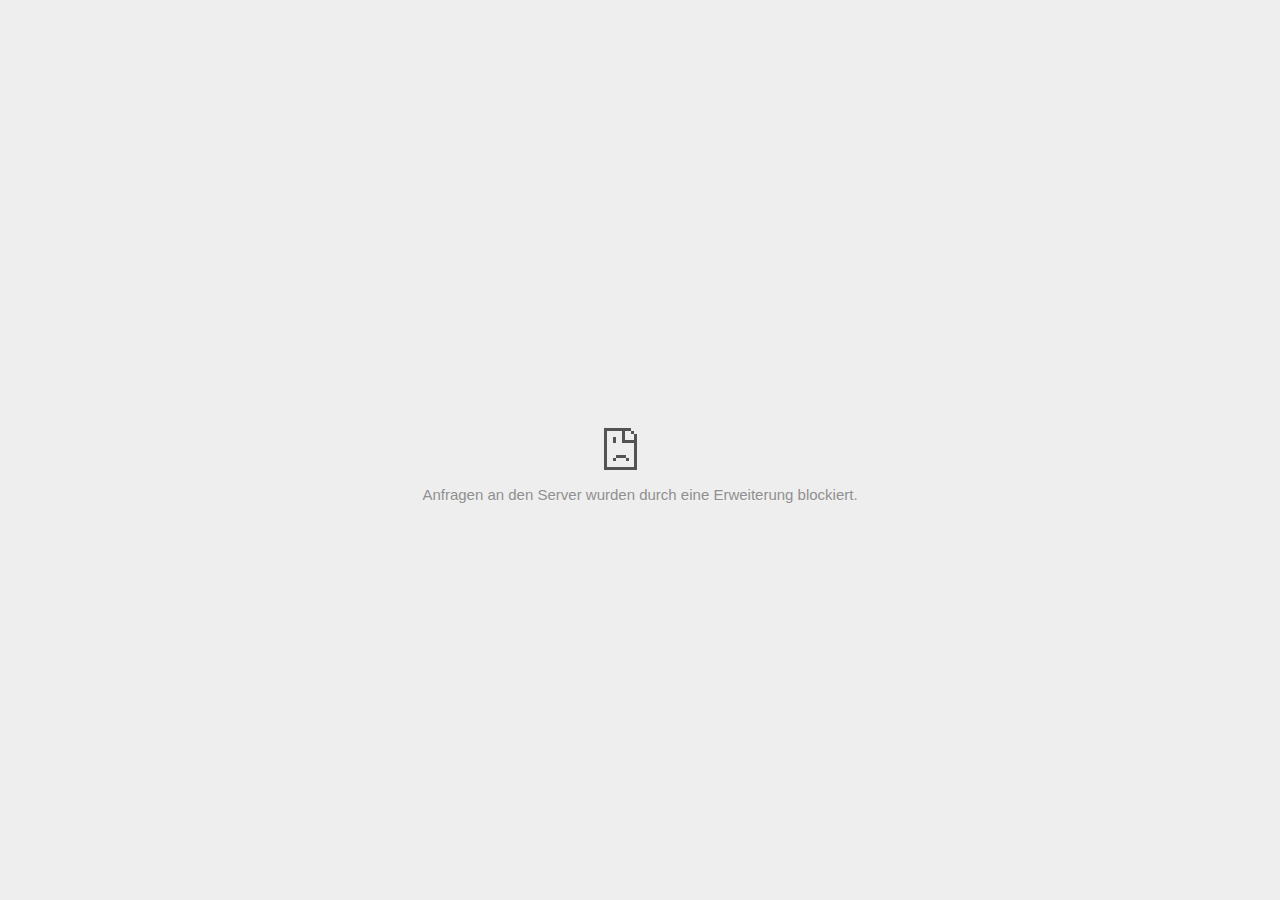
<file: files/XBwzv5Yrm_1.html>
<!DOCTYPE html>
<!-- saved from url=(0029)chrome-error://chromewebdata/ -->
<html dir="ltr" lang="de" subframe="" i18n-processed=""><head><meta http-equiv="Content-Type" content="text/html; charset=UTF-8">
  
  <meta name="viewport" content="width=device-width, initial-scale=1.0,
                                 maximum-scale=1.0, user-scalable=no">
  <title>staticxx.facebook.com</title>
  <style>/* Copyright 2017 The Chromium Authors. All rights reserved.
 * Use of this source code is governed by a BSD-style license that can be
 * found in the LICENSE file. */

a {
  color: rgb(88, 88, 88);
}

body {
  background-color: rgb(247, 247, 247);
  color: rgb(100, 100, 100);
  word-wrap: break-word;
}

#details-button {
  background: inherit;
  border: 0;
  float: none;
  margin: 0;
  padding: 10px 0;
  text-transform: uppercase;
}

.hidden {
  display: none;
}

html {
  -webkit-text-size-adjust: 100%;
  font-size: 125%;
}

.icon {
  background-repeat: no-repeat;
  background-size: 100%;
}</style>
  <style>/* Copyright 2014 The Chromium Authors. All rights reserved.
   Use of this source code is governed by a BSD-style license that can be
   found in the LICENSE file. */

button {
  border: 0;
  border-radius: 2px;
  box-sizing: border-box;
  color: #fff;
  cursor: pointer;
  float: right;
  font-size: .875em;
  margin: 0;
  padding: 10px 24px;
  transition: box-shadow 200ms cubic-bezier(0.4, 0, 0.2, 1);
  user-select: none;
}

[dir='rtl'] button {
  float: left;
}

.bad-clock button,
.captive-portal button,
.main-frame-blocked button,
.neterror button,
.offline button,
.pdf button,
.ssl button {
  background: rgb(66, 133, 244);
}

button:active {
  background: rgb(50, 102, 213);
  outline: 0;
}

button:hover {
  box-shadow: 0 1px 3px rgba(0, 0, 0, .50);
}

#debugging {
  display: inline;
  overflow: auto;
}

.debugging-content {
  line-height: 1em;
  margin-bottom: 0;
  margin-top: 1em;
}

.debugging-content-fixed-width {
  display: block;
  font-family: monospace;
  font-size: 1.2em;
  margin-top: 0.5em;
}

.debugging-title {
  font-weight: bold;
}

#details {
  color: #696969;
  margin: 0 0 50px;
}

#details p:not(:first-of-type) {
  margin-top: 20px;
}

#details-button:hover {
  box-shadow: inherit;
  text-decoration: underline;
}

.error-code {
  color: #646464;
  font-size: .86667em;
  text-transform: uppercase;
}

#error-debugging-info {
  font-size: 0.8em;
}

h1 {
  color: #333;
  font-size: 1.6em;
  font-weight: normal;
  line-height: 1.25em;
  margin-bottom: 16px;
}

h2 {
  font-size: 1.2em;
  font-weight: normal;
}

.icon {
  height: 72px;
  margin: 0 0 40px;
  width: 72px;
}

input[type=checkbox] {
  opacity: 0;
}

input[type=checkbox]:focus ~ .checkbox {
  outline: -webkit-focus-ring-color auto 5px;
}

.interstitial-wrapper {
  box-sizing: border-box;
  font-size: 1em;
  line-height: 1.6em;
  margin: 14vh auto 0;
  max-width: 600px;
  width: 100%;
}

#main-message > p {
  display: inline;
}

#extended-reporting-opt-in {
  font-size: .875em;
  margin-top: 39px;
}

#extended-reporting-opt-in label {
  position: relative;
  display: flex;
  align-items: flex-start;
}

.nav-wrapper {
  margin-top: 51px;
}

.nav-wrapper::after {
  clear: both;
  content: '';
  display: table;
  width: 100%;
}

.small-link {
  color: #696969;
  font-size: .875em;
}

.checkboxes {
  flex: 0 0 24px;
}

.checkbox {
  background: transparent;
  border: 1px solid white;
  border-radius: 2px;
  display: block;
  height: 14px;
  left: 0;
  position: absolute;
  right: 0;
  top: 3px;
  width: 14px;
}

.checkbox::before {
  background: transparent;
  border: 2px solid white;
  border-right-width: 0;
  border-top-width: 0;
  content: '';
  height: 4px;
  left: 2px;
  opacity: 0;
  position: absolute;
  top: 3px;
  transform: rotate(-45deg);
  width: 9px;
}

input[type=checkbox]:checked ~ .checkbox::before {
  opacity: 1;
}

@media (max-width: 700px) {
  .interstitial-wrapper {
    padding: 0 10%;
  }

  #error-debugging-info {
    overflow: auto;
  }
}

@media (max-height: 600px) {
  .error-code {
    margin-top: 10px;
  }
}

@media (max-width: 420px) {
  button,
  [dir='rtl'] button,
  .small-link {
    float: none;
    font-size: .825em;
    font-weight: 400;
    margin: 0;
    text-transform: uppercase;
    width: 100%;
  }

  #details {
    margin: 20px 0 20px 0;
  }

  #details p:not(:first-of-type) {
    margin-top: 10px;
  }

  #details-button {
    display: block;
    margin-top: 20px;
    text-align: center;
    width: 100%;
  }

  .interstitial-wrapper {
    padding: 0 5%;
  }

  #extended-reporting-opt-in {
    margin-top: 24px;
  }

  .nav-wrapper {
    margin-top: 30px;
  }
}

/**
 * Mobile specific styling.
 * Navigation buttons are anchored to the bottom of the screen.
 * Details message replaces the top content in its own scrollable area.
 */

@media (max-width: 420px) {
  #details-button {
    border: 0;
    margin: 8px 0 0;
  }

  .secondary-button {
    -webkit-margin-end: 0;
    margin-top: 16px;
  }
}

/* Fixed nav. */
@media (min-width: 240px) and (max-width: 420px) and
       (min-height: 401px),
       (min-width: 421px) and (min-height: 240px) and
       (max-height: 560px) {
  body .nav-wrapper {
    background: #f7f7f7;
    bottom: 0;
    box-shadow: 0 -22px 40px rgb(247, 247, 247);
    left: 0;
    margin: 0 auto;
    max-width: 736px;
    padding-left: 24px;
    padding-right: 24px;
    position: fixed;
    right: 0;
    width: 100%;
    z-index: 2;
  }

  .interstitial-wrapper {
    max-width: 736px;
  }

  #details,
  #main-content {
    padding-bottom: 40px;
  }

  #details {
    padding-top: 5.5vh;
  }

  #details-button:hover {
    box-shadow: none;
  }
}

@media (max-width: 420px) and (orientation: portrait),
       (max-height: 560px) {
  body {
    margin: 0 auto;
  }

  button,
  [dir='rtl'] button,
  button.small-link {
    font-family: Roboto-Regular,Helvetica;
    font-size: .933em;
    font-weight: 600;
    margin: 6px 0;
    text-transform: uppercase;
    transform: translatez(0);
  }

  .nav-wrapper {
    box-sizing: border-box;
    padding-bottom: 8px;
    width: 100%;
  }

  .error-code {
    margin-top: 0;
  }

  #details {
    box-sizing: border-box;
    height: auto;
    margin: 0;
    opacity: 1;
    transition: opacity 250ms cubic-bezier(0.4, 0, 0.2, 1);
  }

  #details.hidden,
  #main-content.hidden {
    display: block;
    height: 0;
    opacity: 0;
    overflow: hidden;
    padding-bottom: 0;
    transition: none;
  }

  #details-button {
    padding-bottom: 16px;
    padding-top: 16px;
  }

  h1 {
    font-size: 1.5em;
    margin-bottom: 8px;
  }

  .icon {
    margin-bottom: 5.69vh;
  }

  .interstitial-wrapper {
    box-sizing: border-box;
    margin: 7vh auto 12px;
    padding: 0 24px;
    position: relative;
  }

  .interstitial-wrapper p {
    font-size: .95em;
    line-height: 1.61em;
    margin-top: 8px;
  }

  #main-content {
    margin: 0;
    transition: opacity 100ms cubic-bezier(0.4, 0, 0.2, 1);
  }

  .small-link {
    border: 0;
  }

  .suggested-left > #control-buttons,
  .suggested-right > #control-buttons {
    float: none;
    margin: 0;
  }
}

@media (min-width: 421px) and (min-height: 500px) and (max-height: 560px) {
  .interstitial-wrapper {
    margin-top: 10vh;
  }
}

@media (min-height: 400px) and (orientation:portrait) {
  .interstitial-wrapper {
    margin-bottom: 145px;
  }
}

@media (min-height: 299px) {
  .nav-wrapper {
    padding-bottom: 16px;
  }
}

@media (min-height: 500px) and (max-height: 650px) and (max-width: 414px) and
       (orientation: portrait) {
  .interstitial-wrapper {
    margin-top: 7vh;
  }
}

@media (min-height: 650px) and (max-width: 414px) and (orientation: portrait) {
  .interstitial-wrapper {
    margin-top: 10vh;
  }
}

/* Small mobile screens. No fixed nav. */
@media (max-height: 400px) and (orientation: portrait),
       (max-height: 239px) and (orientation: landscape),
       (max-width: 419px) and (max-height: 399px) {
  .interstitial-wrapper {
    display: flex;
    flex-direction: column;
    margin-bottom: 0;
  }

  #details {
    flex: 1 1 auto;
    order: 0;
  }

  #main-content {
    flex: 1 1 auto;
    order: 0;
  }

  .nav-wrapper {
    flex: 0 1 auto;
    margin-top: 8px;
    order: 1;
    padding-left: 0;
    padding-right: 0;
    position: relative;
    width: 100%;
  }
}

@media (max-width: 239px) and (orientation: portrait) {
  .nav-wrapper {
    padding-left: 0;
    padding-right: 0;
  }
}
</style>
  <style>/* Copyright 2013 The Chromium Authors. All rights reserved.
 * Use of this source code is governed by a BSD-style license that can be
 * found in the LICENSE file. */

/* Don't use the main frame div when the error is in a subframe. */
html[subframe] #main-frame-error {
  display: none;
}

/* Don't use the subframe error div when the error is in a main frame. */
html:not([subframe]) #sub-frame-error {
  display: none;
}

#diagnose-button {
  -webkit-margin-start: 0;
  float: none;
  margin-bottom: 10px;
  margin-top: 20px;
}

h1 {
  margin-top: 0;
  word-wrap: break-word;
}

h1 span {
  font-weight: 500;
}

h2 {
  color: #666;
  font-size: 1.2em;
  font-weight: normal;
  margin: 10px 0;
}

a {
  color: rgb(17, 85, 204);
  text-decoration: none;
}

.icon {
  -webkit-user-select: none;
  display: inline-block;
}

.icon-generic {
  /**
   * Can't access chrome://theme/IDR_ERROR_NETWORK_GENERIC from an untrusted
   * renderer process, so embed the resource manually.
   */
  content: -webkit-image-set(
      url([data-uri]) 1x,
      url([data-uri]) 2x);
}

.icon-offline {
  content: -webkit-image-set(
      url([data-uri]) 1x,
      url([data-uri]) 2x);
  position: relative;
}

.icon-disabled {
  content: -webkit-image-set(
      url([data-uri]) 1x,
      url([data-uri]) 2x);
  width: 112px;
}

.error-code {
  display: block;
  font-size: .8em;
}

#content-top {
  margin: 20px;
}

#help-box-inner {
  background-color: #f9f9f9;
  border-top: 1px solid #EEE;
  color: #444;
  padding: 20px;
  text-align: start;
}

.hidden {
  display: none;
}

#suggestion {
  margin-top: 15px;
}

#suggestions-list p {
  -webkit-margin-after: 0;
}

#suggestions-list ul {
  margin-top: 0;
}

.single-suggestion {
  list-style-type: none;
  padding-left: 0;
}

#short-suggestion {
  margin-top: 5px;
}

#sub-frame-error-details {

  color: #8F8F8F;

  /* Not done on mobile for performance reasons. */
  text-shadow: 0 1px 0 rgba(255,255,255,0.3);

}

[jscontent=hostName],
[jscontent=failedUrl] {
  overflow-wrap: break-word;
}

#search-container {
  /* Prevents a space between controls. */
  display: flex;
  margin-top: 20px;
}

#search-box {
  border: 1px solid #cdcdcd;
  flex-grow: 1;
  font-size: 1em;
  height: 26px;
  margin-right: 0;
  padding: 1px 9px;
}

#search-box:focus {
  border: 1px solid rgb(93, 154, 255);
  outline: none;
}

#search-button {
  border: none;
  border-bottom-left-radius: 0;
  border-top-left-radius: 0;
  box-shadow: none;
  display: flex;
  height: 30px;
  margin: 0;
  padding: 0;
  width: 60px;
}

#search-image {
  content:
      -webkit-image-set(
          url([data-uri]) 1x,
          url([data-uri]) 2x);
  margin: auto;
}

.secondary-button {
  -webkit-margin-end: 16px;
  background: #d9d9d9;
  color: #696969;
}

.snackbar {
  background: #323232;
  border-radius: 2px;
  bottom: 24px;
  box-sizing: border-box;
  color: #fff;
  font-size: .87em;
  left: 24px;
  max-width: 568px;
  min-width: 288px;
  opacity: 0;
  padding: 16px 24px 12px;
  position: fixed;
  transform: translateY(90px);
  will-change: opacity, transform;
  z-index: 999;
}

.snackbar-show {
  -webkit-animation:
    show-snackbar .25s cubic-bezier(0.0, 0.0, 0.2, 1) forwards,
    hide-snackbar .25s cubic-bezier(0.4, 0.0, 1, 1) forwards 5s;
}

@-webkit-keyframes show-snackbar {
  100% {
    opacity: 1;
    transform: translateY(0);
  }
}

@-webkit-keyframes hide-snackbar {
  0% {
    opacity: 1;
    transform: translateY(0);
  }
  100% {
    opacity: 0;
    transform: translateY(90px);
  }
}

.suggestions {
  margin-top: 18px;
}

.suggestion-header {
  font-weight: bold;
  margin-bottom: 4px;
}

.suggestion-body {
  color: #777;
}

/* Increase line height at higher resolutions. */
@media (min-width: 641px) and (min-height: 641px) {
  #help-box-inner {
    line-height: 18px;
  }
}

/* Decrease padding at low sizes. */
@media (max-width: 640px), (max-height: 640px) {
  h1 {
    margin: 0 0 15px;
  }
  #content-top {
    margin: 15px;
  }
  #help-box-inner {
    padding: 20px;
  }
  .suggestions {
    margin-top: 10px;
  }
  .suggestion-header {
    margin-bottom: 0;
  }
}

/* Don't allow overflow when in a subframe. */
html[subframe] body {
  overflow: hidden;
}

#sub-frame-error {
  -webkit-align-items: center;
  background-color: #DDD;
  display: -webkit-flex;
  -webkit-flex-flow: column;
  height: 100%;
  -webkit-justify-content: center;
  left: 0;
  position: absolute;
  text-align: center;
  top: 0;
  transition: background-color .2s ease-in-out;
  width: 100%;
}

#sub-frame-error:hover {
  background-color: #EEE;
}

#sub-frame-error .icon-generic {
  margin: 0 0 16px;
}

#sub-frame-error-details {
  margin: 0 10px;
  text-align: center;
  visibility: hidden;
}

/* Show details only when hovering. */
#sub-frame-error:hover #sub-frame-error-details {
  visibility: visible;
}

/* If the iframe is too small, always hide the error code. */
/* TODO(mmenke): See if overflow: no-display works better, once supported. */
@media (max-width: 200px), (max-height: 95px) {
  #sub-frame-error-details {
    display: none;
  }
}

/* Adjust icon for small embedded frames in apps. */
@media (max-height: 100px) {
  #sub-frame-error .icon-generic {
    height: auto;
    margin: 0;
    padding-top: 0;
    width: 25px;
  }
}

/* details-button is special; it's a <button> element that looks like a link. */
#details-button {
  box-shadow: none;
  min-width: 0;
}

/* Styles for platform dependent separation of controls and details button. */
.suggested-left > #control-buttons,
.suggested-left #stale-load-button,
.suggested-right > #details-button {
  float: left;
}

.suggested-right > #control-buttons,
.suggested-right #stale-load-button,
.suggested-left > #details-button {
  float: right;
}

.suggested-left .secondary-button {
  -webkit-margin-end: 0px;
  -webkit-margin-start: 16px;
}

#details-button.singular {
  float: none;
}

/* download-button shows both icon and text. */
#download-button {
  height: 48px;
}

.download-button {
  box-shadow: none;
  position: relative;
}

.download-button:before {
  -webkit-margin-end: 4px;
  background: -webkit-image-set(
      url([data-uri]) 1x,
      url([data-uri]) 2x)
    no-repeat;
  content: '';
  display: inline-block;
  width: 24px;
  height: 24px;
  vertical-align: middle;
}

.download-button:disabled {
  background: rgb(180, 206, 249);
  color: rgb(255, 255, 255);
}

/* Alternate dino page button styles */
#control-buttons .reload-button-alternate:disabled {
  background: #ccc;
  color: #fff;
  font-size: 14px;
  height: 48px;
}

/* Overriding default control button styles */
#control-buttons .download-button-alternate,
#control-buttons .download-button-alternate-disabled {
  background: none;
  box-shadow: none;
}

#control-buttons .download-button-alternate:active {
  background: rgba(66, 133, 244, 0.12);
}

.download-button-alternate {
  color: rgb(66, 133, 244);
}

.download-button-alternate:before {
  -webkit-margin-end: 4px;
  background: -webkit-image-set(
      url([data-uri]) 1x,
      url([data-uri]) 2x)
    no-repeat;
  content: '';
  display: inline-block;
  width: 24px;
  height: 24px;
  vertical-align: middle;
}

.download-button-alternate-disabled {
  color: rgba(0, 0, 0, 0.38);
}

.download-button-alternate-disabled:before {
  background: -webkit-image-set(
      url([data-uri]) 1x,
      url([data-uri]) 2x)
    no-repeat;
}

#buttons::after {
  clear: both;
  content: '';
  display: block;
  width: 100%;
}

/* Offline page */
.offline {
  transition: -webkit-filter 1.5s cubic-bezier(0.65, 0.05, 0.36, 1),
              background-color 1.5s cubic-bezier(0.65, 0.05, 0.36, 1);
  will-change: -webkit-filter, background-color;
}

.offline #main-message > p {
  display: none;
}

.offline.inverted {
  -webkit-filter: invert(100%);
  background-color: #000;
}

.offline .interstitial-wrapper {
  color: #2b2b2b;
  font-size: 1em;
  line-height: 1.55;
  margin: 0 auto;
  max-width: 600px;
  padding-top: 100px;
  width: 100%;
}

.offline .runner-container {
  direction: ltr;
  height: 150px;
  max-width: 600px;
  overflow: hidden;
  position: absolute;
  top: 35px;
  width: 44px;
}

.offline .runner-canvas {
  height: 150px;
  max-width: 600px;
  opacity: 1;
  overflow: hidden;
  position: absolute;
  top: 0;
  z-index: 2;
}

.offline .controller {
  background: rgba(247,247,247, .1);
  height: 100vh;
  left: 0;
  position: absolute;
  top: 0;
  width: 100vw;
  z-index: 1;
}

#offline-resources {
  display: none;
}

@media (max-width: 420px) {
  .suggested-left > #control-buttons,
  .suggested-right > #control-buttons {
    float: none;
  }

  .snackbar {
    left: 0;
    bottom: 0;
    width: 100%;
    border-radius: 0;
  }
}

@media (max-height: 350px) {
  h1 {
    margin: 0 0 15px;
  }

  .icon-offline {
    margin: 0 0 10px;
  }

  .interstitial-wrapper {
    margin-top: 5%;
  }

  .nav-wrapper {
    margin-top: 30px;
  }
}

@media (min-width: 420px) and (max-width: 736px) and
       (min-height: 240px) and (max-height: 420px) and
       (orientation:landscape) {
  .interstitial-wrapper {
    margin-bottom: 100px;
  }
}

@media (max-width: 360px) and (max-height: 480px) {
  .offline .interstitial-wrapper {
    padding-top: 60px;
  }

  .offline .runner-container {
    top: 8px;
  }
}

@media (min-height: 240px) and (orientation: landscape) {
  .offline .interstitial-wrapper {
    margin-bottom: 90px;
  }

  .icon-offline {
    margin-bottom: 20px;
  }
}

@media (max-height: 320px) and (orientation: landscape) {
  .icon-offline {
    margin-bottom: 0;
  }

  .offline .runner-container {
    top: 10px;
  }
}

@media (max-width: 240px) {
  button {
    padding-left: 12px;
    padding-right: 12px;
  }

  .interstitial-wrapper {
    overflow: inherit;
    padding: 0 8px;
  }
}

@media (max-width: 120px) {
  button {
    width: auto;
  }
}

.arcade-mode,
.arcade-mode .runner-container,
.arcade-mode .runner-canvas {
  image-rendering: pixelated;
  max-width: 100%;
  overflow: hidden;
}

.arcade-mode #buttons,
.arcade-mode #main-content {
  opacity: 0;
  overflow: hidden;
}

.arcade-mode .interstitial-wrapper {
  height: 100vh;
  max-width: 100%;
  overflow: hidden;
}

.arcade-mode .runner-container {
  left: 0;
  margin: auto;
  right: 0;
  transform-origin: top center;
  transition: transform 250ms cubic-bezier(0.4, 0.0, 1, 1) .4s;
  z-index: 2;
}
</style>
  <script>// Copyright 2017 The Chromium Authors. All rights reserved.
// Use of this source code is governed by a BSD-style license that can be
// found in the LICENSE file.

// This is the shared code for security interstitials. It is used for both SSL
// interstitials and Safe Browsing interstitials.

// Should match security_interstitials::SecurityInterstitialCommand
/** @enum| {string} */
var SecurityInterstitialCommandId = {
  CMD_DONT_PROCEED: 0,
  CMD_PROCEED: 1,
  // Ways for user to get more information
  CMD_SHOW_MORE_SECTION: 2,
  CMD_OPEN_HELP_CENTER: 3,
  CMD_OPEN_DIAGNOSTIC: 4,
  // Primary button actions
  CMD_RELOAD: 5,
  CMD_OPEN_DATE_SETTINGS: 6,
  CMD_OPEN_LOGIN: 7,
  // Safe Browsing Extended Reporting
  CMD_DO_REPORT: 8,
  CMD_DONT_REPORT: 9,
  CMD_OPEN_REPORTING_PRIVACY: 10,
  CMD_OPEN_WHITEPAPER: 11,
  // Report a phishing error.
  CMD_REPORT_PHISHING_ERROR: 12
};

var HIDDEN_CLASS = 'hidden';

/**
 * A convenience method for sending commands to the parent page.
 * @param {string} cmd  The command to send.
 */
function sendCommand(cmd) {
  if (window.certificateErrorPageController) {
    switch (cmd) {
      case SecurityInterstitialCommandId.CMD_DONT_PROCEED:
        certificateErrorPageController.dontProceed();
        break;
      case SecurityInterstitialCommandId.CMD_PROCEED:
        certificateErrorPageController.proceed();
        break;
      case SecurityInterstitialCommandId.CMD_SHOW_MORE_SECTION:
        certificateErrorPageController.showMoreSection();
        break;
      case SecurityInterstitialCommandId.CMD_OPEN_HELP_CENTER:
        certificateErrorPageController.openHelpCenter();
        break;
      case SecurityInterstitialCommandId.CMD_OPEN_DIAGNOSTIC:
        certificateErrorPageController.openDiagnostic();
        break;
      case SecurityInterstitialCommandId.CMD_RELOAD:
        certificateErrorPageController.reload();
        break;
      case SecurityInterstitialCommandId.CMD_OPEN_DATE_SETTINGS:
        certificateErrorPageController.openDateSettings();
        break;
      case SecurityInterstitialCommandId.CMD_OPEN_LOGIN:
        certificateErrorPageController.openLogin();
        break;
      case SecurityInterstitialCommandId.CMD_DO_REPORT:
        certificateErrorPageController.doReport();
        break;
      case SecurityInterstitialCommandId.CMD_DONT_REPORT:
        certificateErrorPageController.dontReport();
        break;
      case SecurityInterstitialCommandId.CMD_OPEN_REPORTING_PRIVACY:
        certificateErrorPageController.openReportingPrivacy();
        break;
      case SecurityInterstitialCommandId.CMD_OPEN_WHITEPAPER:
        certificateErrorPageController.openWhitepaper();
        break;
      case SecurityInterstitialCommandId.CMD_REPORT_PHISHING_ERROR:
        certificateErrorPageController.reportPhishingError();
        break;
    }
    return;
  }
// 
  window.domAutomationController.send(cmd);
// 
// 
}

/**
 * Call this to stop clicks on <a href="#"> links from scrolling to the top of
 * the page (and possibly showing a # in the link).
 */
function preventDefaultOnPoundLinkClicks() {
  document.addEventListener('click', function(e) {
    var anchor = findAncestor(/** @type {Node} */ (e.target), function(el) {
      return el.tagName == 'A';
    });
    // Use getAttribute() to prevent URL normalization.
    if (anchor && anchor.getAttribute('href') == '#')
      e.preventDefault();
  });
}
</script>
  <script>// Copyright 2015 The Chromium Authors. All rights reserved.
// Use of this source code is governed by a BSD-style license that can be
// found in the LICENSE file.

var mobileNav = false;

/**
 * For small screen mobile the navigation buttons are moved
 * below the advanced text.
 */
function onResize() {
  var helpOuterBox = document.querySelector('#details');
  var mainContent = document.querySelector('#main-content');
  var mediaQuery = '(min-width: 240px) and (max-width: 420px) and ' +
      '(min-height: 401px), ' +
      '(max-height: 560px) and (min-height: 240px) and ' +
      '(min-width: 421px)';

  var detailsHidden = helpOuterBox.classList.contains(HIDDEN_CLASS);
  var runnerContainer = document.querySelector('.runner-container');

  // Check for change in nav status.
  if (mobileNav != window.matchMedia(mediaQuery).matches) {
    mobileNav = !mobileNav;

    // Handle showing the top content / details sections according to state.
    if (mobileNav) {
      mainContent.classList.toggle(HIDDEN_CLASS, !detailsHidden);
      helpOuterBox.classList.toggle(HIDDEN_CLASS, detailsHidden);
      if (runnerContainer) {
        runnerContainer.classList.toggle(HIDDEN_CLASS, !detailsHidden);
      }
    } else if (!detailsHidden) {
      // Non mobile nav with visible details.
      mainContent.classList.remove(HIDDEN_CLASS);
      helpOuterBox.classList.remove(HIDDEN_CLASS);
      if (runnerContainer) {
        runnerContainer.classList.remove(HIDDEN_CLASS);
      }
    }
  }
}

function setupMobileNav() {
  window.addEventListener('resize', onResize);
  onResize();
}

document.addEventListener('DOMContentLoaded', setupMobileNav);
</script>
  <script>// Copyright 2013 The Chromium Authors. All rights reserved.
// Use of this source code is governed by a BSD-style license that can be
// found in the LICENSE file.

function toggleHelpBox() {
  var helpBoxOuter = document.getElementById('details');
  helpBoxOuter.classList.toggle(HIDDEN_CLASS);
  var detailsButton = document.getElementById('details-button');
  if (helpBoxOuter.classList.contains(HIDDEN_CLASS))
    detailsButton.innerText = detailsButton.detailsText;
  else
    detailsButton.innerText = detailsButton.hideDetailsText;

  // Details appears over the main content on small screens.
  if (mobileNav) {
    document.getElementById('main-content').classList.toggle(HIDDEN_CLASS);
    var runnerContainer = document.querySelector('.runner-container');
    if (runnerContainer) {
      runnerContainer.classList.toggle(HIDDEN_CLASS);
    }
  }
}

function diagnoseErrors() {
// 
    if (window.errorPageController)
      errorPageController.diagnoseErrorsButtonClick();
// 
// 
}

// Subframes use a different layout but the same html file.  This is to make it
// easier to support platforms that load the error page via different
// mechanisms (Currently just iOS).
if (window.top.location != window.location)
  document.documentElement.setAttribute('subframe', '');

// Re-renders the error page using |strings| as the dictionary of values.
// Used by NetErrorTabHelper to update DNS error pages with probe results.
function updateForDnsProbe(strings) {
  var context = new JsEvalContext(strings);
  jstProcess(context, document.getElementById('t'));
}

// Given the classList property of an element, adds an icon class to the list
// and removes the previously-
function updateIconClass(classList, newClass) {
  var oldClass;

  if (classList.hasOwnProperty('last_icon_class')) {
    oldClass = classList['last_icon_class'];
    if (oldClass == newClass)
      return;
  }

  classList.add(newClass);
  if (oldClass !== undefined)
    classList.remove(oldClass);

  classList['last_icon_class'] = newClass;

  if (newClass == 'icon-offline') {
    document.body.classList.add('offline');
    new Runner('.interstitial-wrapper');
  } else {
    document.body.classList.add('neterror');
  }
}

// Does a search using |baseSearchUrl| and the text in the search box.
function search(baseSearchUrl) {
  var searchTextNode = document.getElementById('search-box');
  document.location = baseSearchUrl + searchTextNode.value;
  return false;
}

// Use to track clicks on elements generated by the navigation correction
// service.  If |trackingId| is negative, the element does not come from the
// correction service.
function trackClick(trackingId) {
  // This can't be done with XHRs because XHRs are cancelled on navigation
  // start, and because these are cross-site requests.
  if (trackingId >= 0 && errorPageController)
    errorPageController.trackClick(trackingId);
}

// Called when an <a> tag generated by the navigation correction service is
// clicked.  Separate function from trackClick so the resources don't have to
// be updated if new data is added to jstdata.
function linkClicked(jstdata) {
  trackClick(jstdata.trackingId);
}

// Implements button clicks.  This function is needed during the transition
// between implementing these in trunk chromium and implementing them in
// iOS.
function reloadButtonClick(url) {
  if (window.errorPageController) {
    errorPageController.reloadButtonClick();
  } else {
    location = url;
  }
}

function showSavedCopyButtonClick() {
  if (window.errorPageController) {
    errorPageController.showSavedCopyButtonClick();
  }
}

function downloadButtonClick() {
  if (window.errorPageController) {
    errorPageController.downloadButtonClick();
    var downloadButton = document.getElementById('download-button');
    if (downloadButton.classList.contains('download-button-alternate')) {
      downloadButton.classList.add('download-button-alternate-disabled');
    }
    downloadButton.disabled = true;
    downloadButton.textContent = downloadButton.disabledText;
  }
}

function detailsButtonClick() {
  if (window.errorPageController)
    errorPageController.detailsButtonClick();
}

/**
 * Replace the reload button with the Google cached copy suggestion.
 */
function setUpCachedButton(buttonStrings) {
  var reloadButton = document.getElementById('reload-button');

  reloadButton.textContent = buttonStrings.msg;
  var url = buttonStrings.cacheUrl;
  var trackingId = buttonStrings.trackingId;
  reloadButton.onclick = function(e) {
    e.preventDefault();
    trackClick(trackingId);
    if (window.errorPageController) {
      errorPageController.trackCachedCopyButtonClick();
    }
    location = url;
  };
  reloadButton.style.display = '';
  document.getElementById('control-buttons').hidden = false;
}

var primaryControlOnLeft = true;
// 

function onDocumentLoad() {
  var controlButtonDiv = document.getElementById('control-buttons');
  var reloadButton = document.getElementById('reload-button');
  var detailsButton = document.getElementById('details-button');
  var showSavedCopyButton = document.getElementById('show-saved-copy-button');
  var downloadButton = document.getElementById('download-button');

  var reloadButtonVisible = loadTimeData.valueExists('reloadButton') &&
      loadTimeData.getValue('reloadButton').msg;
  var showSavedCopyButtonVisible =
      loadTimeData.valueExists('showSavedCopyButton') &&
      loadTimeData.getValue('showSavedCopyButton').msg;
  var downloadButtonVisible =
      loadTimeData.valueExists('downloadButton') &&
      loadTimeData.getValue('downloadButton').msg;

  var primaryButton, secondaryButton;
  if (showSavedCopyButton.primary) {
    primaryButton = showSavedCopyButton;
    secondaryButton = reloadButton;
  } else {
    primaryButton = reloadButton;
    secondaryButton = showSavedCopyButton;
  }

  // Sets up the proper button layout for the current platform.
  if (primaryControlOnLeft) {
    buttons.classList.add('suggested-left');
    controlButtonDiv.insertBefore(secondaryButton, primaryButton);
  } else {
    buttons.classList.add('suggested-right');
    controlButtonDiv.insertBefore(primaryButton, secondaryButton);
  }

  // Check for Google cached copy suggestion.
  if (loadTimeData.valueExists('cacheButton')) {
    setUpCachedButton(loadTimeData.getValue('cacheButton'));
  }

  if (reloadButton.style.display == 'none' &&
      showSavedCopyButton.style.display == 'none' &&
      downloadButton.style.display == 'none') {
    detailsButton.classList.add('singular');
  }

  // Check for customization of downloadButton style if it's visible.
  if (downloadButtonVisible &&
      loadTimeData.valueExists('alternateDownloadButtonStyle')) {
    downloadButton.classList.add('download-button-alternate');
    reloadButton.disabled = true;
    reloadButton.classList.add('reload-button-alternate');
  } else if (downloadButtonVisible) {
    downloadButton.classList.add('download-button');
  }

  // Show control buttons.
  if (reloadButtonVisible || showSavedCopyButtonVisible ||
      downloadButtonVisible) {
    controlButtonDiv.hidden = false;

    // Set the secondary button state in the cases of two call to actions.
    if ((reloadButtonVisible || downloadButtonVisible) &&
        showSavedCopyButtonVisible) {
      secondaryButton.classList.add('secondary-button');
    }
  }
}

document.addEventListener('DOMContentLoaded', onDocumentLoad);
</script>
  <script>// Copyright (c) 2014 The Chromium Authors. All rights reserved.
// Use of this source code is governed by a BSD-style license that can be
// found in the LICENSE file.
(function() {
'use strict';
/**
 * T-Rex runner.
 * @param {string} outerContainerId Outer containing element id.
 * @param {Object} opt_config
 * @constructor
 * @export
 */
function Runner(outerContainerId, opt_config) {
  // Singleton
  if (Runner.instance_) {
    return Runner.instance_;
  }
  Runner.instance_ = this;

  this.outerContainerEl = document.querySelector(outerContainerId);
  this.containerEl = null;
  this.snackbarEl = null;

  this.config = opt_config || Runner.config;
  // Logical dimensions of the container.
  this.dimensions = Runner.defaultDimensions;

  this.canvas = null;
  this.canvasCtx = null;

  this.tRex = null;

  this.distanceMeter = null;
  this.distanceRan = 0;

  this.highestScore = 0;

  this.time = 0;
  this.runningTime = 0;
  this.msPerFrame = 1000 / FPS;
  this.currentSpeed = this.config.SPEED;

  this.obstacles = [];

  this.activated = false; // Whether the easter egg has been activated.
  this.playing = false; // Whether the game is currently in play state.
  this.crashed = false;
  this.paused = false;
  this.inverted = false;
  this.invertTimer = 0;
  this.resizeTimerId_ = null;

  this.playCount = 0;

  // Sound FX.
  this.audioBuffer = null;
  this.soundFx = {};

  // Global web audio context for playing sounds.
  this.audioContext = null;

  // Images.
  this.images = {};
  this.imagesLoaded = 0;

  if (this.isDisabled()) {
    this.setupDisabledRunner();
  } else {
    this.loadImages();
  }
}
window['Runner'] = Runner;


/**
 * Default game width.
 * @const
 */
var DEFAULT_WIDTH = 600;

/**
 * Frames per second.
 * @const
 */
var FPS = 60;

/** @const */
var IS_HIDPI = window.devicePixelRatio > 1;

/** @const */
var IS_IOS = /iPad|iPhone|iPod/.test(window.navigator.platform);

/** @const */
var IS_MOBILE = /Android/.test(window.navigator.userAgent) || IS_IOS;

/** @const */
var ARCADE_MODE_URL = 'chrome://dino/';

/**
 * Default game configuration.
 * @enum {number}
 */
Runner.config = {
  ACCELERATION: 0.001,
  BG_CLOUD_SPEED: 0.2,
  BOTTOM_PAD: 10,
  CLEAR_TIME: 3000,
  CLOUD_FREQUENCY: 0.5,
  GAMEOVER_CLEAR_TIME: 750,
  GAP_COEFFICIENT: 0.6,
  GRAVITY: 0.6,
  INITIAL_JUMP_VELOCITY: 12,
  INVERT_FADE_DURATION: 12000,
  INVERT_DISTANCE: 700,
  MAX_BLINK_COUNT: 3,
  MAX_CLOUDS: 6,
  MAX_OBSTACLE_LENGTH: 3,
  MAX_OBSTACLE_DUPLICATION: 2,
  MAX_SPEED: 13,
  MIN_JUMP_HEIGHT: 35,
  MOBILE_SPEED_COEFFICIENT: 1.2,
  RESOURCE_TEMPLATE_ID: 'audio-resources',
  SPEED: 6,
  SPEED_DROP_COEFFICIENT: 3,
  ARCADE_MODE_INITIAL_TOP_POSITION: 35,
  ARCADE_MODE_TOP_POSITION_PERCENT: 0.1
};


/**
 * Default dimensions.
 * @enum {string}
 */
Runner.defaultDimensions = {
  WIDTH: DEFAULT_WIDTH,
  HEIGHT: 150
};


/**
 * CSS class names.
 * @enum {string}
 */
Runner.classes = {
  ARCADE_MODE: 'arcade-mode',
  CANVAS: 'runner-canvas',
  CONTAINER: 'runner-container',
  CRASHED: 'crashed',
  ICON: 'icon-offline',
  INVERTED: 'inverted',
  SNACKBAR: 'snackbar',
  SNACKBAR_SHOW: 'snackbar-show',
  TOUCH_CONTROLLER: 'controller'
};


/**
 * Sprite definition layout of the spritesheet.
 * @enum {Object}
 */
Runner.spriteDefinition = {
  LDPI: {
    CACTUS_LARGE: {x: 332, y: 2},
    CACTUS_SMALL: {x: 228, y: 2},
    CLOUD: {x: 86, y: 2},
    HORIZON: {x: 2, y: 54},
    MOON: {x: 484, y: 2},
    PTERODACTYL: {x: 134, y: 2},
    RESTART: {x: 2, y: 2},
    TEXT_SPRITE: {x: 655, y: 2},
    TREX: {x: 848, y: 2},
    STAR: {x: 645, y: 2}
  },
  HDPI: {
    CACTUS_LARGE: {x: 652, y: 2},
    CACTUS_SMALL: {x: 446, y: 2},
    CLOUD: {x: 166, y: 2},
    HORIZON: {x: 2, y: 104},
    MOON: {x: 954, y: 2},
    PTERODACTYL: {x: 260, y: 2},
    RESTART: {x: 2, y: 2},
    TEXT_SPRITE: {x: 1294, y: 2},
    TREX: {x: 1678, y: 2},
    STAR: {x: 1276, y: 2}
  }
};


/**
 * Sound FX. Reference to the ID of the audio tag on interstitial page.
 * @enum {string}
 */
Runner.sounds = {
  BUTTON_PRESS: 'offline-sound-press',
  HIT: 'offline-sound-hit',
  SCORE: 'offline-sound-reached'
};


/**
 * Key code mapping.
 * @enum {Object}
 */
Runner.keycodes = {
  JUMP: {'38': 1, '32': 1},  // Up, spacebar
  DUCK: {'40': 1},  // Down
  RESTART: {'13': 1}  // Enter
};


/**
 * Runner event names.
 * @enum {string}
 */
Runner.events = {
  ANIM_END: 'webkitAnimationEnd',
  CLICK: 'click',
  KEYDOWN: 'keydown',
  KEYUP: 'keyup',
  POINTERDOWN: 'pointerdown',
  POINTERUP: 'pointerup',
  RESIZE: 'resize',
  TOUCHEND: 'touchend',
  TOUCHSTART: 'touchstart',
  VISIBILITY: 'visibilitychange',
  BLUR: 'blur',
  FOCUS: 'focus',
  LOAD: 'load'
};

Runner.prototype = {
  /**
   * Whether the easter egg has been disabled. CrOS enterprise enrolled devices.
   * @return {boolean}
   */
  isDisabled: function() {
    return loadTimeData && loadTimeData.valueExists('disabledEasterEgg');
  },

  /**
   * For disabled instances, set up a snackbar with the disabled message.
   */
  setupDisabledRunner: function() {
    this.containerEl = document.createElement('div');
    this.containerEl.className = Runner.classes.SNACKBAR;
    this.containerEl.textContent = loadTimeData.getValue('disabledEasterEgg');
    this.outerContainerEl.appendChild(this.containerEl);

    // Show notification when the activation key is pressed.
    document.addEventListener(Runner.events.KEYDOWN, function(e) {
      if (Runner.keycodes.JUMP[e.keyCode]) {
        this.containerEl.classList.add(Runner.classes.SNACKBAR_SHOW);
        document.querySelector('.icon').classList.add('icon-disabled');
      }
    }.bind(this));
  },

  /**
   * Setting individual settings for debugging.
   * @param {string} setting
   * @param {*} value
   */
  updateConfigSetting: function(setting, value) {
    if (setting in this.config && value != undefined) {
      this.config[setting] = value;

      switch (setting) {
        case 'GRAVITY':
        case 'MIN_JUMP_HEIGHT':
        case 'SPEED_DROP_COEFFICIENT':
          this.tRex.config[setting] = value;
          break;
        case 'INITIAL_JUMP_VELOCITY':
          this.tRex.setJumpVelocity(value);
          break;
        case 'SPEED':
          this.setSpeed(value);
          break;
      }
    }
  },

  /**
   * Cache the appropriate image sprite from the page and get the sprite sheet
   * definition.
   */
  loadImages: function() {
    if (IS_HIDPI) {
      Runner.imageSprite = document.getElementById('offline-resources-2x');
      this.spriteDef = Runner.spriteDefinition.HDPI;
    } else {
      Runner.imageSprite = document.getElementById('offline-resources-1x');
      this.spriteDef = Runner.spriteDefinition.LDPI;
    }

    if (Runner.imageSprite.complete) {
      this.init();
    } else {
      // If the images are not yet loaded, add a listener.
      Runner.imageSprite.addEventListener(Runner.events.LOAD,
          this.init.bind(this));
    }
  },

  /**
   * Load and decode base 64 encoded sounds.
   */
  loadSounds: function() {
    if (!IS_IOS) {
      this.audioContext = new AudioContext();

      var resourceTemplate =
          document.getElementById(this.config.RESOURCE_TEMPLATE_ID).content;

      for (var sound in Runner.sounds) {
        var soundSrc =
            resourceTemplate.getElementById(Runner.sounds[sound]).src;
        soundSrc = soundSrc.substr(soundSrc.indexOf(',') + 1);
        var buffer = decodeBase64ToArrayBuffer(soundSrc);

        // Async, so no guarantee of order in array.
        this.audioContext.decodeAudioData(buffer, function(index, audioData) {
            this.soundFx[index] = audioData;
          }.bind(this, sound));
      }
    }
  },

  /**
   * Sets the game speed. Adjust the speed accordingly if on a smaller screen.
   * @param {number} opt_speed
   */
  setSpeed: function(opt_speed) {
    var speed = opt_speed || this.currentSpeed;

    // Reduce the speed on smaller mobile screens.
    if (this.dimensions.WIDTH < DEFAULT_WIDTH) {
      var mobileSpeed = speed * this.dimensions.WIDTH / DEFAULT_WIDTH *
          this.config.MOBILE_SPEED_COEFFICIENT;
      this.currentSpeed = mobileSpeed > speed ? speed : mobileSpeed;
    } else if (opt_speed) {
      this.currentSpeed = opt_speed;
    }
  },

  /**
   * Game initialiser.
   */
  init: function() {
    // Hide the static icon.
    document.querySelector('.' + Runner.classes.ICON).style.visibility =
        'hidden';

    this.adjustDimensions();
    this.setSpeed();

    this.containerEl = document.createElement('div');
    this.containerEl.className = Runner.classes.CONTAINER;

    // Player canvas container.
    this.canvas = createCanvas(this.containerEl, this.dimensions.WIDTH,
        this.dimensions.HEIGHT, Runner.classes.PLAYER);

    this.canvasCtx = this.canvas.getContext('2d');
    this.canvasCtx.fillStyle = '#f7f7f7';
    this.canvasCtx.fill();
    Runner.updateCanvasScaling(this.canvas);

    // Horizon contains clouds, obstacles and the ground.
    this.horizon = new Horizon(this.canvas, this.spriteDef, this.dimensions,
        this.config.GAP_COEFFICIENT);

    // Distance meter
    this.distanceMeter = new DistanceMeter(this.canvas,
          this.spriteDef.TEXT_SPRITE, this.dimensions.WIDTH);

    // Draw t-rex
    this.tRex = new Trex(this.canvas, this.spriteDef.TREX);

    this.outerContainerEl.appendChild(this.containerEl);

    this.startListening();
    this.update();

    window.addEventListener(Runner.events.RESIZE,
        this.debounceResize.bind(this));
  },

  /**
   * Create the touch controller. A div that covers whole screen.
   */
  createTouchController: function() {
    this.touchController = document.createElement('div');
    this.touchController.className = Runner.classes.TOUCH_CONTROLLER;
    this.touchController.addEventListener(Runner.events.TOUCHSTART, this);
    this.touchController.addEventListener(Runner.events.TOUCHEND, this);
  },

  /**
   * Debounce the resize event.
   */
  debounceResize: function() {
    if (!this.resizeTimerId_) {
      this.resizeTimerId_ =
          setInterval(this.adjustDimensions.bind(this), 250);
    }
  },

  /**
   * Adjust game space dimensions on resize.
   */
  adjustDimensions: function() {
    clearInterval(this.resizeTimerId_);
    this.resizeTimerId_ = null;

    var boxStyles = window.getComputedStyle(this.outerContainerEl);
    var padding = Number(boxStyles.paddingLeft.substr(0,
        boxStyles.paddingLeft.length - 2));

    this.dimensions.WIDTH = this.outerContainerEl.offsetWidth - padding * 2;
    if (this.isArcadeMode()) {
      this.dimensions.WIDTH = Math.min(DEFAULT_WIDTH, this.dimensions.WIDTH);
      if (this.activated) {
        this.setArcadeModeContainerScale();
      }
    }

    // Redraw the elements back onto the canvas.
    if (this.canvas) {
      this.canvas.width = this.dimensions.WIDTH;
      this.canvas.height = this.dimensions.HEIGHT;

      Runner.updateCanvasScaling(this.canvas);

      this.distanceMeter.calcXPos(this.dimensions.WIDTH);
      this.clearCanvas();
      this.horizon.update(0, 0, true);
      this.tRex.update(0);

      // Outer container and distance meter.
      if (this.playing || this.crashed || this.paused) {
        this.containerEl.style.width = this.dimensions.WIDTH + 'px';
        this.containerEl.style.height = this.dimensions.HEIGHT + 'px';
        this.distanceMeter.update(0, Math.ceil(this.distanceRan));
        this.stop();
      } else {
        this.tRex.draw(0, 0);
      }

      // Game over panel.
      if (this.crashed && this.gameOverPanel) {
        this.gameOverPanel.updateDimensions(this.dimensions.WIDTH);
        this.gameOverPanel.draw();
      }
    }
  },

  /**
   * Play the game intro.
   * Canvas container width expands out to the full width.
   */
  playIntro: function() {
    if (!this.activated && !this.crashed) {
      this.playingIntro = true;
      this.tRex.playingIntro = true;

      // CSS animation definition.
      var keyframes = '@-webkit-keyframes intro { ' +
            'from { width:' + Trex.config.WIDTH + 'px }' +
            'to { width: ' + this.dimensions.WIDTH + 'px }' +
          '}';
      document.styleSheets[0].insertRule(keyframes, 0);

      this.containerEl.addEventListener(Runner.events.ANIM_END,
          this.startGame.bind(this));

      this.containerEl.style.webkitAnimation = 'intro .4s ease-out 1 both';
      this.containerEl.style.width = this.dimensions.WIDTH + 'px';

      if (this.touchController) {
        this.outerContainerEl.appendChild(this.touchController);
      }
      this.playing = true;
      this.activated = true;
    } else if (this.crashed) {
      this.restart();
    }
  },


  /**
   * Update the game status to started.
   */
  startGame: function() {
    if (this.isArcadeMode()) {
      this.setArcadeMode();
    }
    this.runningTime = 0;
    this.playingIntro = false;
    this.tRex.playingIntro = false;
    this.containerEl.style.webkitAnimation = '';
    this.playCount++;

    // Handle tabbing off the page. Pause the current game.
    document.addEventListener(Runner.events.VISIBILITY,
          this.onVisibilityChange.bind(this));

    window.addEventListener(Runner.events.BLUR,
          this.onVisibilityChange.bind(this));

    window.addEventListener(Runner.events.FOCUS,
          this.onVisibilityChange.bind(this));
  },

  clearCanvas: function() {
    this.canvasCtx.clearRect(0, 0, this.dimensions.WIDTH,
        this.dimensions.HEIGHT);
  },

  /**
   * Update the game frame and schedules the next one.
   */
  update: function() {
    this.updatePending = false;

    var now = getTimeStamp();
    var deltaTime = now - (this.time || now);
    this.time = now;

    if (this.playing) {
      this.clearCanvas();

      if (this.tRex.jumping) {
        this.tRex.updateJump(deltaTime);
      }

      this.runningTime += deltaTime;
      var hasObstacles = this.runningTime > this.config.CLEAR_TIME;

      // First jump triggers the intro.
      if (this.tRex.jumpCount == 1 && !this.playingIntro) {
        this.playIntro();
      }

      // The horizon doesn't move until the intro is over.
      if (this.playingIntro) {
        this.horizon.update(0, this.currentSpeed, hasObstacles);
      } else {
        deltaTime = !this.activated ? 0 : deltaTime;
        this.horizon.update(deltaTime, this.currentSpeed, hasObstacles,
            this.inverted);
      }

      // Check for collisions.
      var collision = hasObstacles &&
          checkForCollision(this.horizon.obstacles[0], this.tRex);

      if (!collision) {
        this.distanceRan += this.currentSpeed * deltaTime / this.msPerFrame;

        if (this.currentSpeed < this.config.MAX_SPEED) {
          this.currentSpeed += this.config.ACCELERATION;
        }
      } else {
        this.gameOver();
      }

      var playAchievementSound = this.distanceMeter.update(deltaTime,
          Math.ceil(this.distanceRan));

      if (playAchievementSound) {
        this.playSound(this.soundFx.SCORE);
      }

      // Night mode.
      if (this.invertTimer > this.config.INVERT_FADE_DURATION) {
        this.invertTimer = 0;
        this.invertTrigger = false;
        this.invert();
      } else if (this.invertTimer) {
        this.invertTimer += deltaTime;
      } else {
        var actualDistance =
            this.distanceMeter.getActualDistance(Math.ceil(this.distanceRan));

        if (actualDistance > 0) {
          this.invertTrigger = !(actualDistance %
              this.config.INVERT_DISTANCE);

          if (this.invertTrigger && this.invertTimer === 0) {
            this.invertTimer += deltaTime;
            this.invert();
          }
        }
      }
    }

    if (this.playing || (!this.activated &&
        this.tRex.blinkCount < Runner.config.MAX_BLINK_COUNT)) {
      this.tRex.update(deltaTime);
      this.scheduleNextUpdate();
    }
  },

  /**
   * Event handler.
   */
  handleEvent: function(e) {
    return (function(evtType, events) {
      switch (evtType) {
        case events.KEYDOWN:
        case events.TOUCHSTART:
        case events.POINTERDOWN:
          this.onKeyDown(e);
          break;
        case events.KEYUP:
        case events.TOUCHEND:
        case events.POINTERUP:
          this.onKeyUp(e);
          break;
      }
    }.bind(this))(e.type, Runner.events);
  },

  /**
   * Bind relevant key / mouse / touch listeners.
   */
  startListening: function() {
    // Keys.
    document.addEventListener(Runner.events.KEYDOWN, this);
    document.addEventListener(Runner.events.KEYUP, this);

    // Touch / pointer.
    this.containerEl.addEventListener(Runner.events.TOUCHSTART, this);
    document.addEventListener(Runner.events.POINTERDOWN, this);
    document.addEventListener(Runner.events.POINTERUP, this);
  },

  /**
   * Remove all listeners.
   */
  stopListening: function() {
    document.removeEventListener(Runner.events.KEYDOWN, this);
    document.removeEventListener(Runner.events.KEYUP, this);

    if (this.touchController) {
      this.touchController.removeEventListener(Runner.events.TOUCHSTART, this);
      this.touchController.removeEventListener(Runner.events.TOUCHEND, this);
    }

    this.containerEl.removeEventListener(Runner.events.TOUCHSTART, this);
    document.removeEventListener(Runner.events.POINTERDOWN, this);
    document.removeEventListener(Runner.events.POINTERUP, this);
  },

  /**
   * Process keydown.
   * @param {Event} e
   */
  onKeyDown: function(e) {
    // Prevent native page scrolling whilst tapping on mobile.
    if (IS_MOBILE && this.playing) {
      e.preventDefault();
    }

    if (!this.crashed && !this.paused) {
      if (Runner.keycodes.JUMP[e.keyCode] ||
          e.type == Runner.events.TOUCHSTART) {
        e.preventDefault();
        // Starting the game for the first time.
        if (!this.playing) {
          // Started by touch so create a touch controller.
          if (!this.touchController && e.type == Runner.events.TOUCHSTART) {
            this.createTouchController();
          }
          this.loadSounds();
          this.playing = true;
          this.update();
          if (window.errorPageController) {
            errorPageController.trackEasterEgg();
          }
        }
        // Start jump.
        if (!this.tRex.jumping && !this.tRex.ducking) {
          this.playSound(this.soundFx.BUTTON_PRESS);
          this.tRex.startJump(this.currentSpeed);
        }
      } else if (this.playing && Runner.keycodes.DUCK[e.keyCode]) {
        e.preventDefault();
        if (this.tRex.jumping) {
          // Speed drop, activated only when jump key is not pressed.
          this.tRex.setSpeedDrop();
        } else if (!this.tRex.jumping && !this.tRex.ducking) {
          // Duck.
          this.tRex.setDuck(true);
        }
      }
    } else if (this.crashed && e.type == Runner.events.TOUCHSTART &&
        e.currentTarget == this.containerEl) {
      this.restart();
    }
  },


  /**
   * Process key up.
   * @param {Event} e
   */
  onKeyUp: function(e) {
    var keyCode = String(e.keyCode);
    var isjumpKey = Runner.keycodes.JUMP[keyCode] ||
       e.type == Runner.events.TOUCHEND ||
       e.type == Runner.events.POINTERUP;

    if (this.isRunning() && isjumpKey) {
      this.tRex.endJump();
    } else if (Runner.keycodes.DUCK[keyCode]) {
      this.tRex.speedDrop = false;
      this.tRex.setDuck(false);
    } else if (this.crashed) {
      // Check that enough time has elapsed before allowing jump key to restart.
      var deltaTime = getTimeStamp() - this.time;

      if (Runner.keycodes.RESTART[keyCode] || this.isLeftClickOnCanvas(e) ||
          (deltaTime >= this.config.GAMEOVER_CLEAR_TIME &&
          Runner.keycodes.JUMP[keyCode])) {
        this.restart();
      }
    } else if (this.paused && isjumpKey) {
      // Reset the jump state
      this.tRex.reset();
      this.play();
    }
  },

  /**
   * Returns whether the event was a left click on canvas.
   * On Windows right click is registered as a click.
   * @param {Event} e
   * @return {boolean}
   */
  isLeftClickOnCanvas: function(e) {
    return e.button != null && e.button < 2 &&
        e.type == Runner.events.POINTERUP && e.target == this.canvas;
  },

  /**
   * RequestAnimationFrame wrapper.
   */
  scheduleNextUpdate: function() {
    if (!this.updatePending) {
      this.updatePending = true;
      this.raqId = requestAnimationFrame(this.update.bind(this));
    }
  },

  /**
   * Whether the game is running.
   * @return {boolean}
   */
  isRunning: function() {
    return !!this.raqId;
  },

  /**
   * Game over state.
   */
  gameOver: function() {
    this.playSound(this.soundFx.HIT);
    vibrate(200);

    this.stop();
    this.crashed = true;
    this.distanceMeter.achievement = false;

    this.tRex.update(100, Trex.status.CRASHED);

    // Game over panel.
    if (!this.gameOverPanel) {
      this.gameOverPanel = new GameOverPanel(this.canvas,
          this.spriteDef.TEXT_SPRITE, this.spriteDef.RESTART,
          this.dimensions);
    } else {
      this.gameOverPanel.draw();
    }

    // Update the high score.
    if (this.distanceRan > this.highestScore) {
      this.highestScore = Math.ceil(this.distanceRan);
      this.distanceMeter.setHighScore(this.highestScore);
    }

    // Reset the time clock.
    this.time = getTimeStamp();
  },

  stop: function() {
    this.playing = false;
    this.paused = true;
    cancelAnimationFrame(this.raqId);
    this.raqId = 0;
  },

  play: function() {
    if (!this.crashed) {
      this.playing = true;
      this.paused = false;
      this.tRex.update(0, Trex.status.RUNNING);
      this.time = getTimeStamp();
      this.update();
    }
  },

  restart: function() {
    if (!this.raqId) {
      this.playCount++;
      this.runningTime = 0;
      this.playing = true;
      this.paused = false;
      this.crashed = false;
      this.distanceRan = 0;
      this.setSpeed(this.config.SPEED);
      this.time = getTimeStamp();
      this.containerEl.classList.remove(Runner.classes.CRASHED);
      this.clearCanvas();
      this.distanceMeter.reset(this.highestScore);
      this.horizon.reset();
      this.tRex.reset();
      this.playSound(this.soundFx.BUTTON_PRESS);
      this.invert(true);
      this.update();
    }
  },

  /**
   * Whether the game should go into arcade mode.
   * @return {boolean}
   */
  isArcadeMode: function() {
    return document.title == ARCADE_MODE_URL;
  },

  /**
   * Hides offline messaging for a fullscreen game only experience.
   */
  setArcadeMode: function() {
    document.body.classList.add(Runner.classes.ARCADE_MODE);
    this.setArcadeModeContainerScale();
  },

  /**
   * Sets the scaling for arcade mode.
   */
  setArcadeModeContainerScale: function() {
    var windowHeight = window.innerHeight;
    var scaleHeight = windowHeight / this.dimensions.HEIGHT;
    var scaleWidth = window.innerWidth / this.dimensions.WIDTH;
    var scale = Math.max(1, Math.min(scaleHeight, scaleWidth));
    var scaledCanvasHeight = this.dimensions.HEIGHT * scale;
    // Positions the game container at 10% of the available vertical window
    // height minus the game container height.
    var translateY = Math.ceil(Math.max(0, (windowHeight - scaledCanvasHeight -
        Runner.config.ARCADE_MODE_INITIAL_TOP_POSITION) *
        Runner.config.ARCADE_MODE_TOP_POSITION_PERCENT)) *
        window.devicePixelRatio;
    this.containerEl.style.transform = 'scale(' + scale + ') translateY(' +
        translateY + 'px)';
  },

  /**
   * Pause the game if the tab is not in focus.
   */
  onVisibilityChange: function(e) {
    if (document.hidden || document.webkitHidden || e.type == 'blur' ||
      document.visibilityState != 'visible') {
      this.stop();
    } else if (!this.crashed) {
      this.tRex.reset();
      this.play();
    }
  },

  /**
   * Play a sound.
   * @param {SoundBuffer} soundBuffer
   */
  playSound: function(soundBuffer) {
    if (soundBuffer) {
      var sourceNode = this.audioContext.createBufferSource();
      sourceNode.buffer = soundBuffer;
      sourceNode.connect(this.audioContext.destination);
      sourceNode.start(0);
    }
  },

  /**
   * Inverts the current page / canvas colors.
   * @param {boolean} Whether to reset colors.
   */
  invert: function(reset) {
    if (reset) {
      document.body.classList.toggle(Runner.classes.INVERTED, false);
      this.invertTimer = 0;
      this.inverted = false;
    } else {
      this.inverted = document.body.classList.toggle(Runner.classes.INVERTED,
          this.invertTrigger);
    }
  }
};


/**
 * Updates the canvas size taking into
 * account the backing store pixel ratio and
 * the device pixel ratio.
 *
 * See article by Paul Lewis:
 * http://www.html5rocks.com/en/tutorials/canvas/hidpi/
 *
 * @param {HTMLCanvasElement} canvas
 * @param {number} opt_width
 * @param {number} opt_height
 * @return {boolean} Whether the canvas was scaled.
 */
Runner.updateCanvasScaling = function(canvas, opt_width, opt_height) {
  var context = canvas.getContext('2d');

  // Query the various pixel ratios
  var devicePixelRatio = Math.floor(window.devicePixelRatio) || 1;
  var backingStoreRatio = Math.floor(context.webkitBackingStorePixelRatio) || 1;
  var ratio = devicePixelRatio / backingStoreRatio;

  // Upscale the canvas if the two ratios don't match
  if (devicePixelRatio !== backingStoreRatio) {
    var oldWidth = opt_width || canvas.width;
    var oldHeight = opt_height || canvas.height;

    canvas.width = oldWidth * ratio;
    canvas.height = oldHeight * ratio;

    canvas.style.width = oldWidth + 'px';
    canvas.style.height = oldHeight + 'px';

    // Scale the context to counter the fact that we've manually scaled
    // our canvas element.
    context.scale(ratio, ratio);
    return true;
  } else if (devicePixelRatio == 1) {
    // Reset the canvas width / height. Fixes scaling bug when the page is
    // zoomed and the devicePixelRatio changes accordingly.
    canvas.style.width = canvas.width + 'px';
    canvas.style.height = canvas.height + 'px';
  }
  return false;
};


/**
 * Get random number.
 * @param {number} min
 * @param {number} max
 * @param {number}
 */
function getRandomNum(min, max) {
  return Math.floor(Math.random() * (max - min + 1)) + min;
}


/**
 * Vibrate on mobile devices.
 * @param {number} duration Duration of the vibration in milliseconds.
 */
function vibrate(duration) {
  if (IS_MOBILE && window.navigator.vibrate) {
    window.navigator.vibrate(duration);
  }
}


/**
 * Create canvas element.
 * @param {HTMLElement} container Element to append canvas to.
 * @param {number} width
 * @param {number} height
 * @param {string} opt_classname
 * @return {HTMLCanvasElement}
 */
function createCanvas(container, width, height, opt_classname) {
  var canvas = document.createElement('canvas');
  canvas.className = opt_classname ? Runner.classes.CANVAS + ' ' +
      opt_classname : Runner.classes.CANVAS;
  canvas.width = width;
  canvas.height = height;
  container.appendChild(canvas);

  return canvas;
}


/**
 * Decodes the base 64 audio to ArrayBuffer used by Web Audio.
 * @param {string} base64String
 */
function decodeBase64ToArrayBuffer(base64String) {
  var len = (base64String.length / 4) * 3;
  var str = atob(base64String);
  var arrayBuffer = new ArrayBuffer(len);
  var bytes = new Uint8Array(arrayBuffer);

  for (var i = 0; i < len; i++) {
    bytes[i] = str.charCodeAt(i);
  }
  return bytes.buffer;
}


/**
 * Return the current timestamp.
 * @return {number}
 */
function getTimeStamp() {
  return IS_IOS ? new Date().getTime() : performance.now();
}


//******************************************************************************


/**
 * Game over panel.
 * @param {!HTMLCanvasElement} canvas
 * @param {Object} textImgPos
 * @param {Object} restartImgPos
 * @param {!Object} dimensions Canvas dimensions.
 * @constructor
 */
function GameOverPanel(canvas, textImgPos, restartImgPos, dimensions) {
  this.canvas = canvas;
  this.canvasCtx = canvas.getContext('2d');
  this.canvasDimensions = dimensions;
  this.textImgPos = textImgPos;
  this.restartImgPos = restartImgPos;
  this.draw();
};


/**
 * Dimensions used in the panel.
 * @enum {number}
 */
GameOverPanel.dimensions = {
  TEXT_X: 0,
  TEXT_Y: 13,
  TEXT_WIDTH: 191,
  TEXT_HEIGHT: 11,
  RESTART_WIDTH: 36,
  RESTART_HEIGHT: 32
};


GameOverPanel.prototype = {
  /**
   * Update the panel dimensions.
   * @param {number} width New canvas width.
   * @param {number} opt_height Optional new canvas height.
   */
  updateDimensions: function(width, opt_height) {
    this.canvasDimensions.WIDTH = width;
    if (opt_height) {
      this.canvasDimensions.HEIGHT = opt_height;
    }
  },

  /**
   * Draw the panel.
   */
  draw: function() {
    var dimensions = GameOverPanel.dimensions;

    var centerX = this.canvasDimensions.WIDTH / 2;

    // Game over text.
    var textSourceX = dimensions.TEXT_X;
    var textSourceY = dimensions.TEXT_Y;
    var textSourceWidth = dimensions.TEXT_WIDTH;
    var textSourceHeight = dimensions.TEXT_HEIGHT;

    var textTargetX = Math.round(centerX - (dimensions.TEXT_WIDTH / 2));
    var textTargetY = Math.round((this.canvasDimensions.HEIGHT - 25) / 3);
    var textTargetWidth = dimensions.TEXT_WIDTH;
    var textTargetHeight = dimensions.TEXT_HEIGHT;

    var restartSourceWidth = dimensions.RESTART_WIDTH;
    var restartSourceHeight = dimensions.RESTART_HEIGHT;
    var restartTargetX = centerX - (dimensions.RESTART_WIDTH / 2);
    var restartTargetY = this.canvasDimensions.HEIGHT / 2;

    if (IS_HIDPI) {
      textSourceY *= 2;
      textSourceX *= 2;
      textSourceWidth *= 2;
      textSourceHeight *= 2;
      restartSourceWidth *= 2;
      restartSourceHeight *= 2;
    }

    textSourceX += this.textImgPos.x;
    textSourceY += this.textImgPos.y;

    // Game over text from sprite.
    this.canvasCtx.drawImage(Runner.imageSprite,
        textSourceX, textSourceY, textSourceWidth, textSourceHeight,
        textTargetX, textTargetY, textTargetWidth, textTargetHeight);

    // Restart button.
    this.canvasCtx.drawImage(Runner.imageSprite,
        this.restartImgPos.x, this.restartImgPos.y,
        restartSourceWidth, restartSourceHeight,
        restartTargetX, restartTargetY, dimensions.RESTART_WIDTH,
        dimensions.RESTART_HEIGHT);
  }
};


//******************************************************************************

/**
 * Check for a collision.
 * @param {!Obstacle} obstacle
 * @param {!Trex} tRex T-rex object.
 * @param {HTMLCanvasContext} opt_canvasCtx Optional canvas context for drawing
 *    collision boxes.
 * @return {Array<CollisionBox>}
 */
function checkForCollision(obstacle, tRex, opt_canvasCtx) {
  var obstacleBoxXPos = Runner.defaultDimensions.WIDTH + obstacle.xPos;

  // Adjustments are made to the bounding box as there is a 1 pixel white
  // border around the t-rex and obstacles.
  var tRexBox = new CollisionBox(
      tRex.xPos + 1,
      tRex.yPos + 1,
      tRex.config.WIDTH - 2,
      tRex.config.HEIGHT - 2);

  var obstacleBox = new CollisionBox(
      obstacle.xPos + 1,
      obstacle.yPos + 1,
      obstacle.typeConfig.width * obstacle.size - 2,
      obstacle.typeConfig.height - 2);

  // Debug outer box
  if (opt_canvasCtx) {
    drawCollisionBoxes(opt_canvasCtx, tRexBox, obstacleBox);
  }

  // Simple outer bounds check.
  if (boxCompare(tRexBox, obstacleBox)) {
    var collisionBoxes = obstacle.collisionBoxes;
    var tRexCollisionBoxes = tRex.ducking ?
        Trex.collisionBoxes.DUCKING : Trex.collisionBoxes.RUNNING;

    // Detailed axis aligned box check.
    for (var t = 0; t < tRexCollisionBoxes.length; t++) {
      for (var i = 0; i < collisionBoxes.length; i++) {
        // Adjust the box to actual positions.
        var adjTrexBox =
            createAdjustedCollisionBox(tRexCollisionBoxes[t], tRexBox);
        var adjObstacleBox =
            createAdjustedCollisionBox(collisionBoxes[i], obstacleBox);
        var crashed = boxCompare(adjTrexBox, adjObstacleBox);

        // Draw boxes for debug.
        if (opt_canvasCtx) {
          drawCollisionBoxes(opt_canvasCtx, adjTrexBox, adjObstacleBox);
        }

        if (crashed) {
          return [adjTrexBox, adjObstacleBox];
        }
      }
    }
  }
  return false;
};


/**
 * Adjust the collision box.
 * @param {!CollisionBox} box The original box.
 * @param {!CollisionBox} adjustment Adjustment box.
 * @return {CollisionBox} The adjusted collision box object.
 */
function createAdjustedCollisionBox(box, adjustment) {
  return new CollisionBox(
      box.x + adjustment.x,
      box.y + adjustment.y,
      box.width,
      box.height);
};


/**
 * Draw the collision boxes for debug.
 */
function drawCollisionBoxes(canvasCtx, tRexBox, obstacleBox) {
  canvasCtx.save();
  canvasCtx.strokeStyle = '#f00';
  canvasCtx.strokeRect(tRexBox.x, tRexBox.y, tRexBox.width, tRexBox.height);

  canvasCtx.strokeStyle = '#0f0';
  canvasCtx.strokeRect(obstacleBox.x, obstacleBox.y,
      obstacleBox.width, obstacleBox.height);
  canvasCtx.restore();
};


/**
 * Compare two collision boxes for a collision.
 * @param {CollisionBox} tRexBox
 * @param {CollisionBox} obstacleBox
 * @return {boolean} Whether the boxes intersected.
 */
function boxCompare(tRexBox, obstacleBox) {
  var crashed = false;
  var tRexBoxX = tRexBox.x;
  var tRexBoxY = tRexBox.y;

  var obstacleBoxX = obstacleBox.x;
  var obstacleBoxY = obstacleBox.y;

  // Axis-Aligned Bounding Box method.
  if (tRexBox.x < obstacleBoxX + obstacleBox.width &&
      tRexBox.x + tRexBox.width > obstacleBoxX &&
      tRexBox.y < obstacleBox.y + obstacleBox.height &&
      tRexBox.height + tRexBox.y > obstacleBox.y) {
    crashed = true;
  }

  return crashed;
};


//******************************************************************************

/**
 * Collision box object.
 * @param {number} x X position.
 * @param {number} y Y Position.
 * @param {number} w Width.
 * @param {number} h Height.
 */
function CollisionBox(x, y, w, h) {
  this.x = x;
  this.y = y;
  this.width = w;
  this.height = h;
};


//******************************************************************************

/**
 * Obstacle.
 * @param {HTMLCanvasCtx} canvasCtx
 * @param {Obstacle.type} type
 * @param {Object} spritePos Obstacle position in sprite.
 * @param {Object} dimensions
 * @param {number} gapCoefficient Mutipler in determining the gap.
 * @param {number} speed
 * @param {number} opt_xOffset
 */
function Obstacle(canvasCtx, type, spriteImgPos, dimensions,
    gapCoefficient, speed, opt_xOffset) {

  this.canvasCtx = canvasCtx;
  this.spritePos = spriteImgPos;
  this.typeConfig = type;
  this.gapCoefficient = gapCoefficient;
  this.size = getRandomNum(1, Obstacle.MAX_OBSTACLE_LENGTH);
  this.dimensions = dimensions;
  this.remove = false;
  this.xPos = dimensions.WIDTH + (opt_xOffset || 0);
  this.yPos = 0;
  this.width = 0;
  this.collisionBoxes = [];
  this.gap = 0;
  this.speedOffset = 0;

  // For animated obstacles.
  this.currentFrame = 0;
  this.timer = 0;

  this.init(speed);
};

/**
 * Coefficient for calculating the maximum gap.
 * @const
 */
Obstacle.MAX_GAP_COEFFICIENT = 1.5;

/**
 * Maximum obstacle grouping count.
 * @const
 */
Obstacle.MAX_OBSTACLE_LENGTH = 3,


Obstacle.prototype = {
  /**
   * Initialise the DOM for the obstacle.
   * @param {number} speed
   */
  init: function(speed) {
    this.cloneCollisionBoxes();

    // Only allow sizing if we're at the right speed.
    if (this.size > 1 && this.typeConfig.multipleSpeed > speed) {
      this.size = 1;
    }

    this.width = this.typeConfig.width * this.size;

    // Check if obstacle can be positioned at various heights.
    if (Array.isArray(this.typeConfig.yPos))  {
      var yPosConfig = IS_MOBILE ? this.typeConfig.yPosMobile :
          this.typeConfig.yPos;
      this.yPos = yPosConfig[getRandomNum(0, yPosConfig.length - 1)];
    } else {
      this.yPos = this.typeConfig.yPos;
    }

    this.draw();

    // Make collision box adjustments,
    // Central box is adjusted to the size as one box.
    //      ____        ______        ________
    //    _|   |-|    _|     |-|    _|       |-|
    //   | |<->| |   | |<--->| |   | |<----->| |
    //   | | 1 | |   | |  2  | |   | |   3   | |
    //   |_|___|_|   |_|_____|_|   |_|_______|_|
    //
    if (this.size > 1) {
      this.collisionBoxes[1].width = this.width - this.collisionBoxes[0].width -
          this.collisionBoxes[2].width;
      this.collisionBoxes[2].x = this.width - this.collisionBoxes[2].width;
    }

    // For obstacles that go at a different speed from the horizon.
    if (this.typeConfig.speedOffset) {
      this.speedOffset = Math.random() > 0.5 ? this.typeConfig.speedOffset :
          -this.typeConfig.speedOffset;
    }

    this.gap = this.getGap(this.gapCoefficient, speed);
  },

  /**
   * Draw and crop based on size.
   */
  draw: function() {
    var sourceWidth = this.typeConfig.width;
    var sourceHeight = this.typeConfig.height;

    if (IS_HIDPI) {
      sourceWidth = sourceWidth * 2;
      sourceHeight = sourceHeight * 2;
    }

    // X position in sprite.
    var sourceX = (sourceWidth * this.size) * (0.5 * (this.size - 1)) +
        this.spritePos.x;

    // Animation frames.
    if (this.currentFrame > 0) {
      sourceX += sourceWidth * this.currentFrame;
    }

    this.canvasCtx.drawImage(Runner.imageSprite,
      sourceX, this.spritePos.y,
      sourceWidth * this.size, sourceHeight,
      this.xPos, this.yPos,
      this.typeConfig.width * this.size, this.typeConfig.height);
  },

  /**
   * Obstacle frame update.
   * @param {number} deltaTime
   * @param {number} speed
   */
  update: function(deltaTime, speed) {
    if (!this.remove) {
      if (this.typeConfig.speedOffset) {
        speed += this.speedOffset;
      }
      this.xPos -= Math.floor((speed * FPS / 1000) * deltaTime);

      // Update frame
      if (this.typeConfig.numFrames) {
        this.timer += deltaTime;
        if (this.timer >= this.typeConfig.frameRate) {
          this.currentFrame =
              this.currentFrame == this.typeConfig.numFrames - 1 ?
              0 : this.currentFrame + 1;
          this.timer = 0;
        }
      }
      this.draw();

      if (!this.isVisible()) {
        this.remove = true;
      }
    }
  },

  /**
   * Calculate a random gap size.
   * - Minimum gap gets wider as speed increses
   * @param {number} gapCoefficient
   * @param {number} speed
   * @return {number} The gap size.
   */
  getGap: function(gapCoefficient, speed) {
    var minGap = Math.round(this.width * speed +
          this.typeConfig.minGap * gapCoefficient);
    var maxGap = Math.round(minGap * Obstacle.MAX_GAP_COEFFICIENT);
    return getRandomNum(minGap, maxGap);
  },

  /**
   * Check if obstacle is visible.
   * @return {boolean} Whether the obstacle is in the game area.
   */
  isVisible: function() {
    return this.xPos + this.width > 0;
  },

  /**
   * Make a copy of the collision boxes, since these will change based on
   * obstacle type and size.
   */
  cloneCollisionBoxes: function() {
    var collisionBoxes = this.typeConfig.collisionBoxes;

    for (var i = collisionBoxes.length - 1; i >= 0; i--) {
      this.collisionBoxes[i] = new CollisionBox(collisionBoxes[i].x,
          collisionBoxes[i].y, collisionBoxes[i].width,
          collisionBoxes[i].height);
    }
  }
};


/**
 * Obstacle definitions.
 * minGap: minimum pixel space betweeen obstacles.
 * multipleSpeed: Speed at which multiples are allowed.
 * speedOffset: speed faster / slower than the horizon.
 * minSpeed: Minimum speed which the obstacle can make an appearance.
 */
Obstacle.types = [
  {
    type: 'CACTUS_SMALL',
    width: 17,
    height: 35,
    yPos: 105,
    multipleSpeed: 4,
    minGap: 120,
    minSpeed: 0,
    collisionBoxes: [
      new CollisionBox(0, 7, 5, 27),
      new CollisionBox(4, 0, 6, 34),
      new CollisionBox(10, 4, 7, 14)
    ]
  },
  {
    type: 'CACTUS_LARGE',
    width: 25,
    height: 50,
    yPos: 90,
    multipleSpeed: 7,
    minGap: 120,
    minSpeed: 0,
    collisionBoxes: [
      new CollisionBox(0, 12, 7, 38),
      new CollisionBox(8, 0, 7, 49),
      new CollisionBox(13, 10, 10, 38)
    ]
  },
  {
    type: 'PTERODACTYL',
    width: 46,
    height: 40,
    yPos: [ 100, 75, 50 ], // Variable height.
    yPosMobile: [ 100, 50 ], // Variable height mobile.
    multipleSpeed: 999,
    minSpeed: 8.5,
    minGap: 150,
    collisionBoxes: [
      new CollisionBox(15, 15, 16, 5),
      new CollisionBox(18, 21, 24, 6),
      new CollisionBox(2, 14, 4, 3),
      new CollisionBox(6, 10, 4, 7),
      new CollisionBox(10, 8, 6, 9)
    ],
    numFrames: 2,
    frameRate: 1000/6,
    speedOffset: .8
  }
];


//******************************************************************************
/**
 * T-rex game character.
 * @param {HTMLCanvas} canvas
 * @param {Object} spritePos Positioning within image sprite.
 * @constructor
 */
function Trex(canvas, spritePos) {
  this.canvas = canvas;
  this.canvasCtx = canvas.getContext('2d');
  this.spritePos = spritePos;
  this.xPos = 0;
  this.yPos = 0;
  // Position when on the ground.
  this.groundYPos = 0;
  this.currentFrame = 0;
  this.currentAnimFrames = [];
  this.blinkDelay = 0;
  this.blinkCount = 0;
  this.animStartTime = 0;
  this.timer = 0;
  this.msPerFrame = 1000 / FPS;
  this.config = Trex.config;
  // Current status.
  this.status = Trex.status.WAITING;

  this.jumping = false;
  this.ducking = false;
  this.jumpVelocity = 0;
  this.reachedMinHeight = false;
  this.speedDrop = false;
  this.jumpCount = 0;
  this.jumpspotX = 0;

  this.init();
};


/**
 * T-rex player config.
 * @enum {number}
 */
Trex.config = {
  DROP_VELOCITY: -5,
  GRAVITY: 0.6,
  HEIGHT: 47,
  HEIGHT_DUCK: 25,
  INIITAL_JUMP_VELOCITY: -10,
  INTRO_DURATION: 1500,
  MAX_JUMP_HEIGHT: 30,
  MIN_JUMP_HEIGHT: 30,
  SPEED_DROP_COEFFICIENT: 3,
  SPRITE_WIDTH: 262,
  START_X_POS: 50,
  WIDTH: 44,
  WIDTH_DUCK: 59
};


/**
 * Used in collision detection.
 * @type {Array<CollisionBox>}
 */
Trex.collisionBoxes = {
  DUCKING: [
    new CollisionBox(1, 18, 55, 25)
  ],
  RUNNING: [
    new CollisionBox(22, 0, 17, 16),
    new CollisionBox(1, 18, 30, 9),
    new CollisionBox(10, 35, 14, 8),
    new CollisionBox(1, 24, 29, 5),
    new CollisionBox(5, 30, 21, 4),
    new CollisionBox(9, 34, 15, 4)
  ]
};


/**
 * Animation states.
 * @enum {string}
 */
Trex.status = {
  CRASHED: 'CRASHED',
  DUCKING: 'DUCKING',
  JUMPING: 'JUMPING',
  RUNNING: 'RUNNING',
  WAITING: 'WAITING'
};

/**
 * Blinking coefficient.
 * @const
 */
Trex.BLINK_TIMING = 7000;


/**
 * Animation config for different states.
 * @enum {Object}
 */
Trex.animFrames = {
  WAITING: {
    frames: [44, 0],
    msPerFrame: 1000 / 3
  },
  RUNNING: {
    frames: [88, 132],
    msPerFrame: 1000 / 12
  },
  CRASHED: {
    frames: [220],
    msPerFrame: 1000 / 60
  },
  JUMPING: {
    frames: [0],
    msPerFrame: 1000 / 60
  },
  DUCKING: {
    frames: [262, 321],
    msPerFrame: 1000 / 8
  }
};


Trex.prototype = {
  /**
   * T-rex player initaliser.
   * Sets the t-rex to blink at random intervals.
   */
  init: function() {
    this.groundYPos = Runner.defaultDimensions.HEIGHT - this.config.HEIGHT -
        Runner.config.BOTTOM_PAD;
    this.yPos = this.groundYPos;
    this.minJumpHeight = this.groundYPos - this.config.MIN_JUMP_HEIGHT;

    this.draw(0, 0);
    this.update(0, Trex.status.WAITING);
  },

  /**
   * Setter for the jump velocity.
   * The approriate drop velocity is also set.
   */
  setJumpVelocity: function(setting) {
    this.config.INIITAL_JUMP_VELOCITY = -setting;
    this.config.DROP_VELOCITY = -setting / 2;
  },

  /**
   * Set the animation status.
   * @param {!number} deltaTime
   * @param {Trex.status} status Optional status to switch to.
   */
  update: function(deltaTime, opt_status) {
    this.timer += deltaTime;

    // Update the status.
    if (opt_status) {
      this.status = opt_status;
      this.currentFrame = 0;
      this.msPerFrame = Trex.animFrames[opt_status].msPerFrame;
      this.currentAnimFrames = Trex.animFrames[opt_status].frames;

      if (opt_status == Trex.status.WAITING) {
        this.animStartTime = getTimeStamp();
        this.setBlinkDelay();
      }
    }

    // Game intro animation, T-rex moves in from the left.
    if (this.playingIntro && this.xPos < this.config.START_X_POS) {
      this.xPos += Math.round((this.config.START_X_POS /
          this.config.INTRO_DURATION) * deltaTime);
    }

    if (this.status == Trex.status.WAITING) {
      this.blink(getTimeStamp());
    } else {
      this.draw(this.currentAnimFrames[this.currentFrame], 0);
    }

    // Update the frame position.
    if (this.timer >= this.msPerFrame) {
      this.currentFrame = this.currentFrame ==
          this.currentAnimFrames.length - 1 ? 0 : this.currentFrame + 1;
      this.timer = 0;
    }

    // Speed drop becomes duck if the down key is still being pressed.
    if (this.speedDrop && this.yPos == this.groundYPos) {
      this.speedDrop = false;
      this.setDuck(true);
    }
  },

  /**
   * Draw the t-rex to a particular position.
   * @param {number} x
   * @param {number} y
   */
  draw: function(x, y) {
    var sourceX = x;
    var sourceY = y;
    var sourceWidth = this.ducking && this.status != Trex.status.CRASHED ?
        this.config.WIDTH_DUCK : this.config.WIDTH;
    var sourceHeight = this.config.HEIGHT;

    if (IS_HIDPI) {
      sourceX *= 2;
      sourceY *= 2;
      sourceWidth *= 2;
      sourceHeight *= 2;
    }

    // Adjustments for sprite sheet position.
    sourceX += this.spritePos.x;
    sourceY += this.spritePos.y;

    // Ducking.
    if (this.ducking && this.status != Trex.status.CRASHED) {
      this.canvasCtx.drawImage(Runner.imageSprite, sourceX, sourceY,
          sourceWidth, sourceHeight,
          this.xPos, this.yPos,
          this.config.WIDTH_DUCK, this.config.HEIGHT);
    } else {
      // Crashed whilst ducking. Trex is standing up so needs adjustment.
      if (this.ducking && this.status == Trex.status.CRASHED) {
        this.xPos++;
      }
      // Standing / running
      this.canvasCtx.drawImage(Runner.imageSprite, sourceX, sourceY,
          sourceWidth, sourceHeight,
          this.xPos, this.yPos,
          this.config.WIDTH, this.config.HEIGHT);
    }
  },

  /**
   * Sets a random time for the blink to happen.
   */
  setBlinkDelay: function() {
    this.blinkDelay = Math.ceil(Math.random() * Trex.BLINK_TIMING);
  },

  /**
   * Make t-rex blink at random intervals.
   * @param {number} time Current time in milliseconds.
   */
  blink: function(time) {
    var deltaTime = time - this.animStartTime;

    if (deltaTime >= this.blinkDelay) {
      this.draw(this.currentAnimFrames[this.currentFrame], 0);

      if (this.currentFrame == 1) {
        // Set new random delay to blink.
        this.setBlinkDelay();
        this.animStartTime = time;
        this.blinkCount++;
      }
    }
  },

  /**
   * Initialise a jump.
   * @param {number} speed
   */
  startJump: function(speed) {
    if (!this.jumping) {
      this.update(0, Trex.status.JUMPING);
      // Tweak the jump velocity based on the speed.
      this.jumpVelocity = this.config.INIITAL_JUMP_VELOCITY - (speed / 10);
      this.jumping = true;
      this.reachedMinHeight = false;
      this.speedDrop = false;
    }
  },

  /**
   * Jump is complete, falling down.
   */
  endJump: function() {
    if (this.reachedMinHeight &&
        this.jumpVelocity < this.config.DROP_VELOCITY) {
      this.jumpVelocity = this.config.DROP_VELOCITY;
    }
  },

  /**
   * Update frame for a jump.
   * @param {number} deltaTime
   * @param {number} speed
   */
  updateJump: function(deltaTime, speed) {
    var msPerFrame = Trex.animFrames[this.status].msPerFrame;
    var framesElapsed = deltaTime / msPerFrame;

    // Speed drop makes Trex fall faster.
    if (this.speedDrop) {
      this.yPos += Math.round(this.jumpVelocity *
          this.config.SPEED_DROP_COEFFICIENT * framesElapsed);
    } else {
      this.yPos += Math.round(this.jumpVelocity * framesElapsed);
    }

    this.jumpVelocity += this.config.GRAVITY * framesElapsed;

    // Minimum height has been reached.
    if (this.yPos < this.minJumpHeight || this.speedDrop) {
      this.reachedMinHeight = true;
    }

    // Reached max height
    if (this.yPos < this.config.MAX_JUMP_HEIGHT || this.speedDrop) {
      this.endJump();
    }

    // Back down at ground level. Jump completed.
    if (this.yPos > this.groundYPos) {
      this.reset();
      this.jumpCount++;
    }

    this.update(deltaTime);
  },

  /**
   * Set the speed drop. Immediately cancels the current jump.
   */
  setSpeedDrop: function() {
    this.speedDrop = true;
    this.jumpVelocity = 1;
  },

  /**
   * @param {boolean} isDucking.
   */
  setDuck: function(isDucking) {
    if (isDucking && this.status != Trex.status.DUCKING) {
      this.update(0, Trex.status.DUCKING);
      this.ducking = true;
    } else if (this.status == Trex.status.DUCKING) {
      this.update(0, Trex.status.RUNNING);
      this.ducking = false;
    }
  },

  /**
   * Reset the t-rex to running at start of game.
   */
  reset: function() {
    this.yPos = this.groundYPos;
    this.jumpVelocity = 0;
    this.jumping = false;
    this.ducking = false;
    this.update(0, Trex.status.RUNNING);
    this.midair = false;
    this.speedDrop = false;
    this.jumpCount = 0;
  }
};


//******************************************************************************

/**
 * Handles displaying the distance meter.
 * @param {!HTMLCanvasElement} canvas
 * @param {Object} spritePos Image position in sprite.
 * @param {number} canvasWidth
 * @constructor
 */
function DistanceMeter(canvas, spritePos, canvasWidth) {
  this.canvas = canvas;
  this.canvasCtx = canvas.getContext('2d');
  this.image = Runner.imageSprite;
  this.spritePos = spritePos;
  this.x = 0;
  this.y = 5;

  this.currentDistance = 0;
  this.maxScore = 0;
  this.highScore = 0;
  this.container = null;

  this.digits = [];
  this.achievement = false;
  this.defaultString = '';
  this.flashTimer = 0;
  this.flashIterations = 0;
  this.invertTrigger = false;

  this.config = DistanceMeter.config;
  this.maxScoreUnits = this.config.MAX_DISTANCE_UNITS;
  this.init(canvasWidth);
};


/**
 * @enum {number}
 */
DistanceMeter.dimensions = {
  WIDTH: 10,
  HEIGHT: 13,
  DEST_WIDTH: 11
};


/**
 * Y positioning of the digits in the sprite sheet.
 * X position is always 0.
 * @type {Array<number>}
 */
DistanceMeter.yPos = [0, 13, 27, 40, 53, 67, 80, 93, 107, 120];


/**
 * Distance meter config.
 * @enum {number}
 */
DistanceMeter.config = {
  // Number of digits.
  MAX_DISTANCE_UNITS: 5,

  // Distance that causes achievement animation.
  ACHIEVEMENT_DISTANCE: 100,

  // Used for conversion from pixel distance to a scaled unit.
  COEFFICIENT: 0.025,

  // Flash duration in milliseconds.
  FLASH_DURATION: 1000 / 4,

  // Flash iterations for achievement animation.
  FLASH_ITERATIONS: 3
};


DistanceMeter.prototype = {
  /**
   * Initialise the distance meter to '00000'.
   * @param {number} width Canvas width in px.
   */
  init: function(width) {
    var maxDistanceStr = '';

    this.calcXPos(width);
    this.maxScore = this.maxScoreUnits;
    for (var i = 0; i < this.maxScoreUnits; i++) {
      this.draw(i, 0);
      this.defaultString += '0';
      maxDistanceStr += '9';
    }

    this.maxScore = parseInt(maxDistanceStr);
  },

  /**
   * Calculate the xPos in the canvas.
   * @param {number} canvasWidth
   */
  calcXPos: function(canvasWidth) {
    this.x = canvasWidth - (DistanceMeter.dimensions.DEST_WIDTH *
        (this.maxScoreUnits + 1));
  },

  /**
   * Draw a digit to canvas.
   * @param {number} digitPos Position of the digit.
   * @param {number} value Digit value 0-9.
   * @param {boolean} opt_highScore Whether drawing the high score.
   */
  draw: function(digitPos, value, opt_highScore) {
    var sourceWidth = DistanceMeter.dimensions.WIDTH;
    var sourceHeight = DistanceMeter.dimensions.HEIGHT;
    var sourceX = DistanceMeter.dimensions.WIDTH * value;
    var sourceY = 0;

    var targetX = digitPos * DistanceMeter.dimensions.DEST_WIDTH;
    var targetY = this.y;
    var targetWidth = DistanceMeter.dimensions.WIDTH;
    var targetHeight = DistanceMeter.dimensions.HEIGHT;

    // For high DPI we 2x source values.
    if (IS_HIDPI) {
      sourceWidth *= 2;
      sourceHeight *= 2;
      sourceX *= 2;
    }

    sourceX += this.spritePos.x;
    sourceY += this.spritePos.y;

    this.canvasCtx.save();

    if (opt_highScore) {
      // Left of the current score.
      var highScoreX = this.x - (this.maxScoreUnits * 2) *
          DistanceMeter.dimensions.WIDTH;
      this.canvasCtx.translate(highScoreX, this.y);
    } else {
      this.canvasCtx.translate(this.x, this.y);
    }

    this.canvasCtx.drawImage(this.image, sourceX, sourceY,
        sourceWidth, sourceHeight,
        targetX, targetY,
        targetWidth, targetHeight
      );

    this.canvasCtx.restore();
  },

  /**
   * Covert pixel distance to a 'real' distance.
   * @param {number} distance Pixel distance ran.
   * @return {number} The 'real' distance ran.
   */
  getActualDistance: function(distance) {
    return distance ? Math.round(distance * this.config.COEFFICIENT) : 0;
  },

  /**
   * Update the distance meter.
   * @param {number} distance
   * @param {number} deltaTime
   * @return {boolean} Whether the acheivement sound fx should be played.
   */
  update: function(deltaTime, distance) {
    var paint = true;
    var playSound = false;

    if (!this.achievement) {
      distance = this.getActualDistance(distance);
      // Score has gone beyond the initial digit count.
      if (distance > this.maxScore && this.maxScoreUnits ==
        this.config.MAX_DISTANCE_UNITS) {
        this.maxScoreUnits++;
        this.maxScore = parseInt(this.maxScore + '9');
      } else {
        this.distance = 0;
      }

      if (distance > 0) {
        // Acheivement unlocked
        if (distance % this.config.ACHIEVEMENT_DISTANCE == 0) {
          // Flash score and play sound.
          this.achievement = true;
          this.flashTimer = 0;
          playSound = true;
        }

        // Create a string representation of the distance with leading 0.
        var distanceStr = (this.defaultString +
            distance).substr(-this.maxScoreUnits);
        this.digits = distanceStr.split('');
      } else {
        this.digits = this.defaultString.split('');
      }
    } else {
      // Control flashing of the score on reaching acheivement.
      if (this.flashIterations <= this.config.FLASH_ITERATIONS) {
        this.flashTimer += deltaTime;

        if (this.flashTimer < this.config.FLASH_DURATION) {
          paint = false;
        } else if (this.flashTimer >
            this.config.FLASH_DURATION * 2) {
          this.flashTimer = 0;
          this.flashIterations++;
        }
      } else {
        this.achievement = false;
        this.flashIterations = 0;
        this.flashTimer = 0;
      }
    }

    // Draw the digits if not flashing.
    if (paint) {
      for (var i = this.digits.length - 1; i >= 0; i--) {
        this.draw(i, parseInt(this.digits[i]));
      }
    }

    this.drawHighScore();
    return playSound;
  },

  /**
   * Draw the high score.
   */
  drawHighScore: function() {
    this.canvasCtx.save();
    this.canvasCtx.globalAlpha = .8;
    for (var i = this.highScore.length - 1; i >= 0; i--) {
      this.draw(i, parseInt(this.highScore[i], 10), true);
    }
    this.canvasCtx.restore();
  },

  /**
   * Set the highscore as a array string.
   * Position of char in the sprite: H - 10, I - 11.
   * @param {number} distance Distance ran in pixels.
   */
  setHighScore: function(distance) {
    distance = this.getActualDistance(distance);
    var highScoreStr = (this.defaultString +
        distance).substr(-this.maxScoreUnits);

    this.highScore = ['10', '11', ''].concat(highScoreStr.split(''));
  },

  /**
   * Reset the distance meter back to '00000'.
   */
  reset: function() {
    this.update(0);
    this.achievement = false;
  }
};


//******************************************************************************

/**
 * Cloud background item.
 * Similar to an obstacle object but without collision boxes.
 * @param {HTMLCanvasElement} canvas Canvas element.
 * @param {Object} spritePos Position of image in sprite.
 * @param {number} containerWidth
 */
function Cloud(canvas, spritePos, containerWidth) {
  this.canvas = canvas;
  this.canvasCtx = this.canvas.getContext('2d');
  this.spritePos = spritePos;
  this.containerWidth = containerWidth;
  this.xPos = containerWidth;
  this.yPos = 0;
  this.remove = false;
  this.cloudGap = getRandomNum(Cloud.config.MIN_CLOUD_GAP,
      Cloud.config.MAX_CLOUD_GAP);

  this.init();
};


/**
 * Cloud object config.
 * @enum {number}
 */
Cloud.config = {
  HEIGHT: 14,
  MAX_CLOUD_GAP: 400,
  MAX_SKY_LEVEL: 30,
  MIN_CLOUD_GAP: 100,
  MIN_SKY_LEVEL: 71,
  WIDTH: 46
};


Cloud.prototype = {
  /**
   * Initialise the cloud. Sets the Cloud height.
   */
  init: function() {
    this.yPos = getRandomNum(Cloud.config.MAX_SKY_LEVEL,
        Cloud.config.MIN_SKY_LEVEL);
    this.draw();
  },

  /**
   * Draw the cloud.
   */
  draw: function() {
    this.canvasCtx.save();
    var sourceWidth = Cloud.config.WIDTH;
    var sourceHeight = Cloud.config.HEIGHT;

    if (IS_HIDPI) {
      sourceWidth = sourceWidth * 2;
      sourceHeight = sourceHeight * 2;
    }

    this.canvasCtx.drawImage(Runner.imageSprite, this.spritePos.x,
        this.spritePos.y,
        sourceWidth, sourceHeight,
        this.xPos, this.yPos,
        Cloud.config.WIDTH, Cloud.config.HEIGHT);

    this.canvasCtx.restore();
  },

  /**
   * Update the cloud position.
   * @param {number} speed
   */
  update: function(speed) {
    if (!this.remove) {
      this.xPos -= Math.ceil(speed);
      this.draw();

      // Mark as removeable if no longer in the canvas.
      if (!this.isVisible()) {
        this.remove = true;
      }
    }
  },

  /**
   * Check if the cloud is visible on the stage.
   * @return {boolean}
   */
  isVisible: function() {
    return this.xPos + Cloud.config.WIDTH > 0;
  }
};


//******************************************************************************

/**
 * Nightmode shows a moon and stars on the horizon.
 */
function NightMode(canvas, spritePos, containerWidth) {
  this.spritePos = spritePos;
  this.canvas = canvas;
  this.canvasCtx = canvas.getContext('2d');
  this.xPos = containerWidth - 50;
  this.yPos = 30;
  this.currentPhase = 0;
  this.opacity = 0;
  this.containerWidth = containerWidth;
  this.stars = [];
  this.drawStars = false;
  this.placeStars();
};

/**
 * @enum {number}
 */
NightMode.config = {
  FADE_SPEED: 0.035,
  HEIGHT: 40,
  MOON_SPEED: 0.25,
  NUM_STARS: 2,
  STAR_SIZE: 9,
  STAR_SPEED: 0.3,
  STAR_MAX_Y: 70,
  WIDTH: 20
};

NightMode.phases = [140, 120, 100, 60, 40, 20, 0];

NightMode.prototype = {
  /**
   * Update moving moon, changing phases.
   * @param {boolean} activated Whether night mode is activated.
   * @param {number} delta
   */
  update: function(activated, delta) {
    // Moon phase.
    if (activated && this.opacity == 0) {
      this.currentPhase++;

      if (this.currentPhase >= NightMode.phases.length) {
        this.currentPhase = 0;
      }
    }

    // Fade in / out.
    if (activated && (this.opacity < 1 || this.opacity == 0)) {
      this.opacity += NightMode.config.FADE_SPEED;
    } else if (this.opacity > 0) {
      this.opacity -= NightMode.config.FADE_SPEED;
    }

    // Set moon positioning.
    if (this.opacity > 0) {
      this.xPos = this.updateXPos(this.xPos, NightMode.config.MOON_SPEED);

      // Update stars.
      if (this.drawStars) {
         for (var i = 0; i < NightMode.config.NUM_STARS; i++) {
            this.stars[i].x = this.updateXPos(this.stars[i].x,
                NightMode.config.STAR_SPEED);
         }
      }
      this.draw();
    } else {
      this.opacity = 0;
      this.placeStars();
    }
    this.drawStars = true;
  },

  updateXPos: function(currentPos, speed) {
    if (currentPos < -NightMode.config.WIDTH) {
      currentPos = this.containerWidth;
    } else {
      currentPos -= speed;
    }
    return currentPos;
  },

  draw: function() {
    var moonSourceWidth = this.currentPhase == 3 ? NightMode.config.WIDTH * 2 :
         NightMode.config.WIDTH;
    var moonSourceHeight = NightMode.config.HEIGHT;
    var moonSourceX = this.spritePos.x + NightMode.phases[this.currentPhase];
    var moonOutputWidth = moonSourceWidth;
    var starSize = NightMode.config.STAR_SIZE;
    var starSourceX = Runner.spriteDefinition.LDPI.STAR.x;

    if (IS_HIDPI) {
      moonSourceWidth *= 2;
      moonSourceHeight *= 2;
      moonSourceX = this.spritePos.x +
          (NightMode.phases[this.currentPhase] * 2);
      starSize *= 2;
      starSourceX = Runner.spriteDefinition.HDPI.STAR.x;
    }

    this.canvasCtx.save();
    this.canvasCtx.globalAlpha = this.opacity;

    // Stars.
    if (this.drawStars) {
      for (var i = 0; i < NightMode.config.NUM_STARS; i++) {
        this.canvasCtx.drawImage(Runner.imageSprite,
            starSourceX, this.stars[i].sourceY, starSize, starSize,
            Math.round(this.stars[i].x), this.stars[i].y,
            NightMode.config.STAR_SIZE, NightMode.config.STAR_SIZE);
      }
    }

    // Moon.
    this.canvasCtx.drawImage(Runner.imageSprite, moonSourceX,
        this.spritePos.y, moonSourceWidth, moonSourceHeight,
        Math.round(this.xPos), this.yPos,
        moonOutputWidth, NightMode.config.HEIGHT);

    this.canvasCtx.globalAlpha = 1;
    this.canvasCtx.restore();
  },

  // Do star placement.
  placeStars: function() {
    var segmentSize = Math.round(this.containerWidth /
        NightMode.config.NUM_STARS);

    for (var i = 0; i < NightMode.config.NUM_STARS; i++) {
      this.stars[i] = {};
      this.stars[i].x = getRandomNum(segmentSize * i, segmentSize * (i + 1));
      this.stars[i].y = getRandomNum(0, NightMode.config.STAR_MAX_Y);

      if (IS_HIDPI) {
        this.stars[i].sourceY = Runner.spriteDefinition.HDPI.STAR.y +
            NightMode.config.STAR_SIZE * 2 * i;
      } else {
        this.stars[i].sourceY = Runner.spriteDefinition.LDPI.STAR.y +
            NightMode.config.STAR_SIZE * i;
      }
    }
  },

  reset: function() {
    this.currentPhase = 0;
    this.opacity = 0;
    this.update(false);
  }

};


//******************************************************************************

/**
 * Horizon Line.
 * Consists of two connecting lines. Randomly assigns a flat / bumpy horizon.
 * @param {HTMLCanvasElement} canvas
 * @param {Object} spritePos Horizon position in sprite.
 * @constructor
 */
function HorizonLine(canvas, spritePos) {
  this.spritePos = spritePos;
  this.canvas = canvas;
  this.canvasCtx = canvas.getContext('2d');
  this.sourceDimensions = {};
  this.dimensions = HorizonLine.dimensions;
  this.sourceXPos = [this.spritePos.x, this.spritePos.x +
      this.dimensions.WIDTH];
  this.xPos = [];
  this.yPos = 0;
  this.bumpThreshold = 0.5;

  this.setSourceDimensions();
  this.draw();
};


/**
 * Horizon line dimensions.
 * @enum {number}
 */
HorizonLine.dimensions = {
  WIDTH: 600,
  HEIGHT: 12,
  YPOS: 127
};


HorizonLine.prototype = {
  /**
   * Set the source dimensions of the horizon line.
   */
  setSourceDimensions: function() {

    for (var dimension in HorizonLine.dimensions) {
      if (IS_HIDPI) {
        if (dimension != 'YPOS') {
          this.sourceDimensions[dimension] =
              HorizonLine.dimensions[dimension] * 2;
        }
      } else {
        this.sourceDimensions[dimension] =
            HorizonLine.dimensions[dimension];
      }
      this.dimensions[dimension] = HorizonLine.dimensions[dimension];
    }

    this.xPos = [0, HorizonLine.dimensions.WIDTH];
    this.yPos = HorizonLine.dimensions.YPOS;
  },

  /**
   * Return the crop x position of a type.
   */
  getRandomType: function() {
    return Math.random() > this.bumpThreshold ? this.dimensions.WIDTH : 0;
  },

  /**
   * Draw the horizon line.
   */
  draw: function() {
    this.canvasCtx.drawImage(Runner.imageSprite, this.sourceXPos[0],
        this.spritePos.y,
        this.sourceDimensions.WIDTH, this.sourceDimensions.HEIGHT,
        this.xPos[0], this.yPos,
        this.dimensions.WIDTH, this.dimensions.HEIGHT);

    this.canvasCtx.drawImage(Runner.imageSprite, this.sourceXPos[1],
        this.spritePos.y,
        this.sourceDimensions.WIDTH, this.sourceDimensions.HEIGHT,
        this.xPos[1], this.yPos,
        this.dimensions.WIDTH, this.dimensions.HEIGHT);
  },

  /**
   * Update the x position of an indivdual piece of the line.
   * @param {number} pos Line position.
   * @param {number} increment
   */
  updateXPos: function(pos, increment) {
    var line1 = pos;
    var line2 = pos == 0 ? 1 : 0;

    this.xPos[line1] -= increment;
    this.xPos[line2] = this.xPos[line1] + this.dimensions.WIDTH;

    if (this.xPos[line1] <= -this.dimensions.WIDTH) {
      this.xPos[line1] += this.dimensions.WIDTH * 2;
      this.xPos[line2] = this.xPos[line1] - this.dimensions.WIDTH;
      this.sourceXPos[line1] = this.getRandomType() + this.spritePos.x;
    }
  },

  /**
   * Update the horizon line.
   * @param {number} deltaTime
   * @param {number} speed
   */
  update: function(deltaTime, speed) {
    var increment = Math.floor(speed * (FPS / 1000) * deltaTime);

    if (this.xPos[0] <= 0) {
      this.updateXPos(0, increment);
    } else {
      this.updateXPos(1, increment);
    }
    this.draw();
  },

  /**
   * Reset horizon to the starting position.
   */
  reset: function() {
    this.xPos[0] = 0;
    this.xPos[1] = HorizonLine.dimensions.WIDTH;
  }
};


//******************************************************************************

/**
 * Horizon background class.
 * @param {HTMLCanvasElement} canvas
 * @param {Object} spritePos Sprite positioning.
 * @param {Object} dimensions Canvas dimensions.
 * @param {number} gapCoefficient
 * @constructor
 */
function Horizon(canvas, spritePos, dimensions, gapCoefficient) {
  this.canvas = canvas;
  this.canvasCtx = this.canvas.getContext('2d');
  this.config = Horizon.config;
  this.dimensions = dimensions;
  this.gapCoefficient = gapCoefficient;
  this.obstacles = [];
  this.obstacleHistory = [];
  this.horizonOffsets = [0, 0];
  this.cloudFrequency = this.config.CLOUD_FREQUENCY;
  this.spritePos = spritePos;
  this.nightMode = null;

  // Cloud
  this.clouds = [];
  this.cloudSpeed = this.config.BG_CLOUD_SPEED;

  // Horizon
  this.horizonLine = null;
  this.init();
};


/**
 * Horizon config.
 * @enum {number}
 */
Horizon.config = {
  BG_CLOUD_SPEED: 0.2,
  BUMPY_THRESHOLD: .3,
  CLOUD_FREQUENCY: .5,
  HORIZON_HEIGHT: 16,
  MAX_CLOUDS: 6
};


Horizon.prototype = {
  /**
   * Initialise the horizon. Just add the line and a cloud. No obstacles.
   */
  init: function() {
    this.addCloud();
    this.horizonLine = new HorizonLine(this.canvas, this.spritePos.HORIZON);
    this.nightMode = new NightMode(this.canvas, this.spritePos.MOON,
        this.dimensions.WIDTH);
  },

  /**
   * @param {number} deltaTime
   * @param {number} currentSpeed
   * @param {boolean} updateObstacles Used as an override to prevent
   *     the obstacles from being updated / added. This happens in the
   *     ease in section.
   * @param {boolean} showNightMode Night mode activated.
   */
  update: function(deltaTime, currentSpeed, updateObstacles, showNightMode) {
    this.runningTime += deltaTime;
    this.horizonLine.update(deltaTime, currentSpeed);
    this.nightMode.update(showNightMode);
    this.updateClouds(deltaTime, currentSpeed);

    if (updateObstacles) {
      this.updateObstacles(deltaTime, currentSpeed);
    }
  },

  /**
   * Update the cloud positions.
   * @param {number} deltaTime
   * @param {number} currentSpeed
   */
  updateClouds: function(deltaTime, speed) {
    var cloudSpeed = this.cloudSpeed / 1000 * deltaTime * speed;
    var numClouds = this.clouds.length;

    if (numClouds) {
      for (var i = numClouds - 1; i >= 0; i--) {
        this.clouds[i].update(cloudSpeed);
      }

      var lastCloud = this.clouds[numClouds - 1];

      // Check for adding a new cloud.
      if (numClouds < this.config.MAX_CLOUDS &&
          (this.dimensions.WIDTH - lastCloud.xPos) > lastCloud.cloudGap &&
          this.cloudFrequency > Math.random()) {
        this.addCloud();
      }

      // Remove expired clouds.
      this.clouds = this.clouds.filter(function(obj) {
        return !obj.remove;
      });
    } else {
      this.addCloud();
    }
  },

  /**
   * Update the obstacle positions.
   * @param {number} deltaTime
   * @param {number} currentSpeed
   */
  updateObstacles: function(deltaTime, currentSpeed) {
    // Obstacles, move to Horizon layer.
    var updatedObstacles = this.obstacles.slice(0);

    for (var i = 0; i < this.obstacles.length; i++) {
      var obstacle = this.obstacles[i];
      obstacle.update(deltaTime, currentSpeed);

      // Clean up existing obstacles.
      if (obstacle.remove) {
        updatedObstacles.shift();
      }
    }
    this.obstacles = updatedObstacles;

    if (this.obstacles.length > 0) {
      var lastObstacle = this.obstacles[this.obstacles.length - 1];

      if (lastObstacle && !lastObstacle.followingObstacleCreated &&
          lastObstacle.isVisible() &&
          (lastObstacle.xPos + lastObstacle.width + lastObstacle.gap) <
          this.dimensions.WIDTH) {
        this.addNewObstacle(currentSpeed);
        lastObstacle.followingObstacleCreated = true;
      }
    } else {
      // Create new obstacles.
      this.addNewObstacle(currentSpeed);
    }
  },

  removeFirstObstacle: function() {
    this.obstacles.shift();
  },

  /**
   * Add a new obstacle.
   * @param {number} currentSpeed
   */
  addNewObstacle: function(currentSpeed) {
    var obstacleTypeIndex = getRandomNum(0, Obstacle.types.length - 1);
    var obstacleType = Obstacle.types[obstacleTypeIndex];

    // Check for multiples of the same type of obstacle.
    // Also check obstacle is available at current speed.
    if (this.duplicateObstacleCheck(obstacleType.type) ||
        currentSpeed < obstacleType.minSpeed) {
      this.addNewObstacle(currentSpeed);
    } else {
      var obstacleSpritePos = this.spritePos[obstacleType.type];

      this.obstacles.push(new Obstacle(this.canvasCtx, obstacleType,
          obstacleSpritePos, this.dimensions,
          this.gapCoefficient, currentSpeed, obstacleType.width));

      this.obstacleHistory.unshift(obstacleType.type);

      if (this.obstacleHistory.length > 1) {
        this.obstacleHistory.splice(Runner.config.MAX_OBSTACLE_DUPLICATION);
      }
    }
  },

  /**
   * Returns whether the previous two obstacles are the same as the next one.
   * Maximum duplication is set in config value MAX_OBSTACLE_DUPLICATION.
   * @return {boolean}
   */
  duplicateObstacleCheck: function(nextObstacleType) {
    var duplicateCount = 0;

    for (var i = 0; i < this.obstacleHistory.length; i++) {
      duplicateCount = this.obstacleHistory[i] == nextObstacleType ?
          duplicateCount + 1 : 0;
    }
    return duplicateCount >= Runner.config.MAX_OBSTACLE_DUPLICATION;
  },

  /**
   * Reset the horizon layer.
   * Remove existing obstacles and reposition the horizon line.
   */
  reset: function() {
    this.obstacles = [];
    this.horizonLine.reset();
    this.nightMode.reset();
  },

  /**
   * Update the canvas width and scaling.
   * @param {number} width Canvas width.
   * @param {number} height Canvas height.
   */
  resize: function(width, height) {
    this.canvas.width = width;
    this.canvas.height = height;
  },

  /**
   * Add a new cloud to the horizon.
   */
  addCloud: function() {
    this.clouds.push(new Cloud(this.canvas, this.spritePos.CLOUD,
        this.dimensions.WIDTH));
  }
};
})();
</script>
</head>
<body id="t" style="font-family: &#39;Segoe UI&#39;, Tahoma, sans-serif; font-size: 75%" jstcache="0" class="neterror">
  <div id="main-frame-error" class="interstitial-wrapper" jstcache="0">
    <div id="main-content" jstcache="0">
      <div class="icon icon-generic" jseval="updateIconClass(this.classList, iconClass)" alt="" jstcache="1"></div>
      <div id="main-message" jstcache="0">
        <h1 jsselect="heading" jsvalues=".innerHTML:msg" jstcache="5"><span jscontent="hostName" jstcache="16">staticxx.facebook.com</span> ist gesperrt</h1>
        <p jsselect="summary" jsvalues=".innerHTML:msg" jstcache="2">Anfragen an den Server wurden durch eine Erweiterung blockiert.</p>
        <div id="suggestions-list" style="" jsdisplay="(suggestionsSummaryList &amp;&amp; suggestionsSummaryList.length)" jstcache="6">
          <p jsvalues=".innerHTML:suggestionsSummaryListHeader" jstcache="13"></p>
          <ul jsvalues=".className:suggestionsSummaryList.length == 1 ? &#39;single-suggestion&#39; : &#39;&#39;" jstcache="14" class="single-suggestion">
            <li jsselect="suggestionsSummaryList" jsvalues=".innerHTML:summary" jstcache="15" jsinstance="*0">Deaktivieren Sie Ihre Erweiterungen.</li>
          </ul>
        </div>
        <div class="error-code" jscontent="errorCode" jstcache="7">ERR_BLOCKED_BY_CLIENT</div>
        <div id="diagnose-frame" class="hidden" jstcache="0"></div>
      </div>
    </div>
    <div id="buttons" class="nav-wrapper suggested-left" jstcache="0">
      <div id="control-buttons" jstcache="0">
        <button id="show-saved-copy-button" class="blue-button text-button" onclick="showSavedCopyButtonClick()" jsselect="showSavedCopyButton" jscontent="msg" jsvalues="title:title; .primary:primary" jstcache="9" style="display: none;">
        </button><button id="reload-button" class="blue-button text-button" onclick="trackClick(this.trackingId);
                     reloadButtonClick(this.url);" jsselect="reloadButton" jsvalues=".url:reloadUrl; .trackingId:reloadTrackingId" jscontent="msg" jstcache="8">Neu laden</button>
        
        <button id="download-button" class="blue-button text-button" onclick="downloadButtonClick()" jsselect="downloadButton" jscontent="msg" jsvalues=".disabledText:disabledMsg" jstcache="10" style="display: none;">
        </button>
      </div>
      <button id="details-button" class="text-button small-link" onclick="detailsButtonClick(); toggleHelpBox()" jscontent="details" jsdisplay="(suggestionsDetails &amp;&amp; suggestionsDetails.length &gt; 0) || diagnose" jsvalues=".detailsText:details; .hideDetailsText:hideDetails;" jstcache="3" style="display: none;"></button>
    </div>
    <div id="details" class="hidden" jstcache="0">
      <div class="suggestions" jsselect="suggestionsDetails" jstcache="4" jsinstance="*0" style="display: none;">
        <div class="suggestion-header" jsvalues=".innerHTML:header" jstcache="11"></div>
        <div class="suggestion-body" jsvalues=".innerHTML:body" jstcache="12"></div>
      </div>
    </div>
  </div>
  <div id="sub-frame-error" jstcache="0">
    <!-- Show details when hovering over the icon, in case the details are
         hidden because they're too large. -->
    <div class="icon icon-generic" jseval="updateIconClass(this.classList, iconClass)" jstcache="1"></div>
    <div id="sub-frame-error-details" jsselect="summary" jsvalues=".innerHTML:msg" jstcache="2">Anfragen an den Server wurden durch eine Erweiterung blockiert.</div>
  </div>

  <div id="offline-resources" jstcache="0">
    <img id="offline-resources-1x" src="[data-uri]" jstcache="0">
    <img id="offline-resources-2x" src="[data-uri]" jstcache="0">
    <template id="audio-resources" jstcache="0"></template>
  </div>


<script jstcache="0">// Copyright (c) 2012 The Chromium Authors. All rights reserved.
// Use of this source code is governed by a BSD-style license that can be
// found in the LICENSE file.

/**
 * @fileoverview This file defines a singleton which provides access to all data
 * that is available as soon as the page's resources are loaded (before DOM
 * content has finished loading). This data includes both localized strings and
 * any data that is important to have ready from a very early stage (e.g. things
 * that must be displayed right away).
 *
 * Note that loadTimeData is not guaranteed to be consistent between page
 * refreshes (https://crbug.com/740629) and should not contain values that might
 * change if the page is re-opened later.
 */

/**
 * @typedef {{
 *   substitutions: (Array<string>|undefined),
 *   attrs: (Object<function(Node, string):boolean>|undefined),
 *   tags: (Array<string>|undefined),
 * }}
 */
var SanitizeInnerHtmlOpts;

/** @type {!LoadTimeData} */ var loadTimeData;

// Expose this type globally as a temporary work around until
// https://github.com/google/closure-compiler/issues/544 is fixed.
/** @constructor */
function LoadTimeData(){}

(function() {
  'use strict';

  LoadTimeData.prototype = {
    /**
     * Sets the backing object.
     *
     * Note that there is no getter for |data_| to discourage abuse of the form:
     *
     *     var value = loadTimeData.data()['key'];
     *
     * @param {Object} value The de-serialized page data.
     */
    set data(value) {
      expect(!this.data_, 'Re-setting data.');
      this.data_ = value;
    },

    /**
     * Returns a JsEvalContext for |data_|.
     * @returns {JsEvalContext}
     */
    createJsEvalContext: function() {
      return new JsEvalContext(this.data_);
    },

    /**
     * @param {string} id An ID of a value that might exist.
     * @return {boolean} True if |id| is a key in the dictionary.
     */
    valueExists: function(id) {
      return id in this.data_;
    },

    /**
     * Fetches a value, expecting that it exists.
     * @param {string} id The key that identifies the desired value.
     * @return {*} The corresponding value.
     */
    getValue: function(id) {
      expect(this.data_, 'No data. Did you remember to include strings.js?');
      var value = this.data_[id];
      expect(typeof value != 'undefined', 'Could not find value for ' + id);
      return value;
    },

    /**
     * As above, but also makes sure that the value is a string.
     * @param {string} id The key that identifies the desired string.
     * @return {string} The corresponding string value.
     */
    getString: function(id) {
      var value = this.getValue(id);
      expectIsType(id, value, 'string');
      return /** @type {string} */ (value);
    },

    /**
     * Returns a formatted localized string where $1 to $9 are replaced by the
     * second to the tenth argument.
     * @param {string} id The ID of the string we want.
     * @param {...(string|number)} var_args The extra values to include in the
     *     formatted output.
     * @return {string} The formatted string.
     */
    getStringF: function(id, var_args) {
      var value = this.getString(id);
      if (!value)
        return '';

      var args = Array.prototype.slice.call(arguments);
      args[0] = value;
      return this.substituteString.apply(this, args);
    },

    /**
     * Make a string safe for use with with Polymer bindings that are
     * inner-h-t-m-l (or other innerHTML use).
     * @param {string} rawString The unsanitized string.
     * @param {SanitizeInnerHtmlOpts=} opts Optional additional allowed tags and
     *     attributes.
     * @return {string}
     */
    sanitizeInnerHtml: function(rawString, opts) {
      opts = opts || {};
      return parseHtmlSubset('<b>' + rawString + '</b>', opts.tags, opts.attrs)
          .firstChild.innerHTML;
    },

    /**
     * Returns a formatted localized string where $1 to $9 are replaced by the
     * second to the tenth argument. Any standalone $ signs must be escaped as
     * $$.
     * @param {string} label The label to substitute through.
     *     This is not an resource ID.
     * @param {...(string|number)} var_args The extra values to include in the
     *     formatted output.
     * @return {string} The formatted string.
     */
    substituteString: function(label, var_args) {
      var varArgs = arguments;
      return label.replace(/\$(.|$|\n)/g, function(m) {
        assert(m.match(/\$[$1-9]/), 'Unescaped $ found in localized string.');
        return m == '$$' ? '$' : varArgs[m[1]];
      });
    },

    /**
     * Returns a formatted string where $1 to $9 are replaced by the second to
     * tenth argument, split apart into a list of pieces describing how the
     * substitution was performed. Any standalone $ signs must be escaped as $$.
     * @param {string} label A localized string to substitute through.
     *     This is not an resource ID.
     * @param {...(string|number)} var_args The extra values to include in the
     *     formatted output.
     * @return {!Array<!{value: string, arg: (null|string)}>} The formatted
     *     string pieces.
     */
    getSubstitutedStringPieces: function(label, var_args) {
      var varArgs = arguments;
      // Split the string by separately matching all occurrences of $1-9 and of
      // non $1-9 pieces.
      var pieces = (label.match(/(\$[1-9])|(([^$]|\$([^1-9]|$))+)/g) ||
                    []).map(function(p) {
        // Pieces that are not $1-9 should be returned after replacing $$
        // with $.
        if (!p.match(/^\$[1-9]$/)) {
          assert(
              (p.match(/\$/g) || []).length % 2 == 0,
              'Unescaped $ found in localized string.');
          return {value: p.replace(/\$\$/g, '$'), arg: null};
        }

        // Otherwise, return the substitution value.
        return {value: varArgs[p[1]], arg: p};
      });

      return pieces;
    },

    /**
     * As above, but also makes sure that the value is a boolean.
     * @param {string} id The key that identifies the desired boolean.
     * @return {boolean} The corresponding boolean value.
     */
    getBoolean: function(id) {
      var value = this.getValue(id);
      expectIsType(id, value, 'boolean');
      return /** @type {boolean} */ (value);
    },

    /**
     * As above, but also makes sure that the value is an integer.
     * @param {string} id The key that identifies the desired number.
     * @return {number} The corresponding number value.
     */
    getInteger: function(id) {
      var value = this.getValue(id);
      expectIsType(id, value, 'number');
      expect(value == Math.floor(value), 'Number isn\'t integer: ' + value);
      return /** @type {number} */ (value);
    },

    /**
     * Override values in loadTimeData with the values found in |replacements|.
     * @param {Object} replacements The dictionary object of keys to replace.
     */
    overrideValues: function(replacements) {
      expect(
          typeof replacements == 'object',
          'Replacements must be a dictionary object.');
      for (var key in replacements) {
        this.data_[key] = replacements[key];
      }
    }
  };

  /**
   * Checks condition, displays error message if expectation fails.
   * @param {*} condition The condition to check for truthiness.
   * @param {string} message The message to display if the check fails.
   */
  function expect(condition, message) {
    if (!condition) {
      console.error(
          'Unexpected condition on ' + document.location.href + ': ' + message);
    }
  }

  /**
   * Checks that the given value has the given type.
   * @param {string} id The id of the value (only used for error message).
   * @param {*} value The value to check the type on.
   * @param {string} type The type we expect |value| to be.
   */
  function expectIsType(id, value, type) {
    expect(
        typeof value == type, '[' + value + '] (' + id + ') is not a ' + type);
  }

  expect(!loadTimeData, 'should only include this file once');
  loadTimeData = new LoadTimeData;
})();
</script><script jstcache="0">loadTimeData.data = {"details":"Details","errorCode":"ERR_BLOCKED_BY_CLIENT","fontfamily":"'Segoe UI', Tahoma, sans-serif","fontsize":"75%","heading":{"hostName":"staticxx.facebook.com","msg":"\u003Cspan jscontent=\"hostName\">\u003C/span> ist gesperrt"},"hideDetails":"Details ausblenden","iconClass":"icon-generic","language":"de","reloadButton":{"msg":"Neu laden","reloadTrackingId":-1,"reloadUrl":"https://staticxx.facebook.com/connect/xd_arbiter/r/XBwzv5Yrm_1.js?version=42#channel=f8bc53a65662c&origin=https%3A%2F%2Fweb.archive.org"},"suggestionsDetails":[],"suggestionsSummaryList":[{"summary":"Deaktivieren Sie Ihre Erweiterungen."}],"summary":{"failedUrl":"https://staticxx.facebook.com/connect/xd_arbiter/r/XBwzv5Yrm_1.js?version=42#channel=f8bc53a65662c&origin=https%3A%2F%2Fweb.archive.org","hostName":"staticxx.facebook.com","msg":"Anfragen an den Server wurden durch eine Erweiterung blockiert."},"textdirection":"ltr","title":"staticxx.facebook.com"};</script><script jstcache="0">// Copyright (c) 2012 The Chromium Authors. All rights reserved.
// Use of this source code is governed by a BSD-style license that can be
// found in the LICENSE file.

// Note: vulcanize sometimes disables GRIT processing. If you're importing i18n
// stuff with <link rel="import">, you should probably be using
// html/i18n_template.html instead of this file.

// // Copyright (c) 2012 The Chromium Authors. All rights reserved.
// Use of this source code is governed by a BSD-style license that can be
// found in the LICENSE file.

/** @typedef {Document|DocumentFragment|Element} */
var ProcessingRoot;

/**
 * @fileoverview This is a simple template engine inspired by JsTemplates
 * optimized for i18n.
 *
 * It currently supports three handlers:
 *
 *   * i18n-content which sets the textContent of the element.
 *
 *     <span i18n-content="myContent"></span>
 *
 *   * i18n-options which generates <option> elements for a <select>.
 *
 *     <select i18n-options="myOptionList"></select>
 *
 *   * i18n-values is a list of attribute-value or property-value pairs.
 *     Properties are prefixed with a '.' and can contain nested properties.
 *
 *     <span i18n-values="title:myTitle;.style.fontSize:fontSize"></span>
 *
 * This file is a copy of i18n_template.js, with minor tweaks to support using
 * load_time_data.js. It should replace i18n_template.js eventually.
 */

var i18nTemplate = (function() {
  /**
   * This provides the handlers for the templating engine. The key is used as
   * the attribute name and the value is the function that gets called for every
   * single node that has this attribute.
   * @type {!Object}
   */
  var handlers = {
    /**
     * This handler sets the textContent of the element.
     * @param {!HTMLElement} element The node to modify.
     * @param {string} key The name of the value in |data|.
     * @param {!LoadTimeData} data The data source to draw from.
     * @param {!Set<ProcessingRoot>} visited
     */
    'i18n-content': function(element, key, data, visited) {
      element.textContent = data.getString(key);
    },

    /**
     * This handler adds options to a <select> element.
     * @param {!HTMLElement} select The node to modify.
     * @param {string} key The name of the value in |data|. It should
     *     identify an array of values to initialize an <option>. Each value,
     *     if a pair, represents [content, value]. Otherwise, it should be a
     *     content string with no value.
     * @param {!LoadTimeData} data The data source to draw from.
     * @param {!Set<ProcessingRoot>} visited
     */
    'i18n-options': function(select, key, data, visited) {
      var options = data.getValue(key);
      options.forEach(function(optionData) {
        var option = typeof optionData == 'string' ?
            new Option(optionData) :
            new Option(optionData[1], optionData[0]);
        select.appendChild(option);
      });
    },

    /**
     * This is used to set HTML attributes and DOM properties. The syntax is:
     *   attributename:key;
     *   .domProperty:key;
     *   .nested.dom.property:key
     * @param {!HTMLElement} element The node to modify.
     * @param {string} attributeAndKeys The path of the attribute to modify
     *     followed by a colon, and the name of the value in |data|.
     *     Multiple attribute/key pairs may be separated by semicolons.
     * @param {!LoadTimeData} data The data source to draw from.
     * @param {!Set<ProcessingRoot>} visited
     */
    'i18n-values': function(element, attributeAndKeys, data, visited) {
      var parts = attributeAndKeys.replace(/\s/g, '').split(/;/);
      parts.forEach(function(part) {
        if (!part)
          return;

        var attributeAndKeyPair = part.match(/^([^:]+):(.+)$/);
        if (!attributeAndKeyPair)
          throw new Error('malformed i18n-values: ' + attributeAndKeys);

        var propName = attributeAndKeyPair[1];
        var propExpr = attributeAndKeyPair[2];

        var value = data.getValue(propExpr);

        // Allow a property of the form '.foo.bar' to assign a value into
        // element.foo.bar.
        if (propName[0] == '.') {
          var path = propName.slice(1).split('.');
          var targetObject = element;
          while (targetObject && path.length > 1) {
            targetObject = targetObject[path.shift()];
          }
          if (targetObject) {
            targetObject[path] = value;
            // In case we set innerHTML (ignoring others) we need to recursively
            // check the content.
            if (path == 'innerHTML') {
              for (var i = 0; i < element.children.length; ++i) {
                processWithoutCycles(element.children[i], data, visited, false);
              }
            }
          }
        } else {
          element.setAttribute(propName, /** @type {string} */ (value));
        }
      });
    }
  };

  var prefixes = [''];

  // Only look through shadow DOM when it's supported. As of April 2015, iOS
  // Chrome doesn't support shadow DOM.
  if (Element.prototype.createShadowRoot)
    prefixes.push('* /deep/ ');

  var attributeNames = Object.keys(handlers);
  var selector = prefixes
                     .map(function(prefix) {
                       return prefix + '[' +
                           attributeNames.join('], ' + prefix + '[') + ']';
                     })
                     .join(', ');

  /**
   * Processes a DOM tree using a |data| source to populate template values.
   * @param {!ProcessingRoot} root The root of the DOM tree to process.
   * @param {!LoadTimeData} data The data to draw from.
   */
  function process(root, data) {
    processWithoutCycles(root, data, new Set(), true);
  }

  /**
   * Internal process() method that stops cycles while processing.
   * @param {!ProcessingRoot} root
   * @param {!LoadTimeData} data
   * @param {!Set<ProcessingRoot>} visited Already visited roots.
   * @param {boolean} mark Whether nodes should be marked processed.
   */
  function processWithoutCycles(root, data, visited, mark) {
    if (visited.has(root)) {
      // Found a cycle. Stop it.
      return;
    }

    // Mark the node as visited before recursing.
    visited.add(root);

    var importLinks = root.querySelectorAll('link[rel=import]');
    for (var i = 0; i < importLinks.length; ++i) {
      var importLink = /** @type {!HTMLLinkElement} */ (importLinks[i]);
      if (!importLink.import) {
        // Happens when a <link rel=import> is inside a <template>.
        // TODO(dbeam): should we log an error if we detect that here?
        continue;
      }
      processWithoutCycles(importLink.import, data, visited, mark);
    }

    var templates = root.querySelectorAll('template');
    for (var i = 0; i < templates.length; ++i) {
      var template = /** @type {HTMLTemplateElement} */ (templates[i]);
      if (!template.content)
        continue;
      processWithoutCycles(template.content, data, visited, mark);
    }

    var isElement = root instanceof Element;
    if (isElement && root.webkitMatchesSelector(selector))
      processElement(/** @type {!Element} */ (root), data, visited);

    var elements = root.querySelectorAll(selector);
    for (var i = 0; i < elements.length; ++i) {
      processElement(elements[i], data, visited);
    }

    if (mark) {
      var processed = isElement ? [root] : root.children;
      if (processed) {
        for (var i = 0; i < processed.length; ++i) {
          processed[i].setAttribute('i18n-processed', '');
        }
      }
    }
  }

  /**
   * Run through various [i18n-*] attributes and populate.
   * @param {!Element} element
   * @param {!LoadTimeData} data
   * @param {!Set<ProcessingRoot>} visited
   */
  function processElement(element, data, visited) {
    for (var i = 0; i < attributeNames.length; i++) {
      var name = attributeNames[i];
      var attribute = element.getAttribute(name);
      if (attribute != null)
        handlers[name](element, attribute, data, visited);
    }
  }

  return {process: process};
}());

// // Copyright 2017 The Chromium Authors. All rights reserved.
// Use of this source code is governed by a BSD-style license that can be
// found in the LICENSE file.

i18nTemplate.process(document, loadTimeData);

</script><script jstcache="0">// Copyright (c) 2012 The Chromium Authors. All rights reserved.
// Use of this source code is governed by a BSD-style license that can be
// found in the LICENSE file.

// This file serves as a proxy to bring the included js file from /third_party
// into its correct location under the resources directory tree, whence it is
// delivered via a chrome://resources URL.  See ../webui_resources.grd.

// Note: this <include> is not behind a single-line comment because the first
// line of the file is source code (so the first line would be skipped) instead
// of a licence header.
// clang-format off
(function(){var i=null;function k(){return Function.prototype.call.apply(Array.prototype.slice,arguments)}function l(a,b){var c=k(arguments,2);return function(){return b.apply(a,c)}}function m(a,b){var c=new n(b);for(c.f=[a];c.f.length;){var e=c,d=c.f.shift();e.g(d);for(d=d.firstChild;d;d=d.nextSibling)d.nodeType==1&&e.f.push(d)}}function n(a){this.g=a}function o(a){a.style.display=""}function p(a){a.style.display="none"};var q=":",r=/\s*;\s*/;function s(){this.i.apply(this,arguments)}s.prototype.i=function(a,b){if(!this.a)this.a={};if(b){var c=this.a,e=b.a,d;for(d in e)c[d]=e[d]}else for(c in d=this.a,e=t,e)d[c]=e[c];this.a.$this=a;this.a.$context=this;this.d=typeof a!="undefined"&&a!=i?a:"";if(!b)this.a.$top=this.d};var t={$default:i},u=[];function v(a){for(var b in a.a)delete a.a[b];a.d=i;u.push(a)}function w(a,b,c){try{return b.call(c,a.a,a.d)}catch(e){return t.$default}}
function x(a,b,c,e){if(u.length>0){var d=u.pop();s.call(d,b,a);a=d}else a=new s(b,a);a.a.$index=c;a.a.$count=e;return a}var y="a_",z="b_",A="with (a_) with (b_) return ",D={};function E(a){if(!D[a])try{D[a]=new Function(y,z,A+a)}catch(b){}return D[a]}function F(a){for(var b=[],a=a.split(r),c=0,e=a.length;c<e;++c){var d=a[c].indexOf(q);if(!(d<0)){var f;f=a[c].substr(0,d).replace(/^\s+/,"").replace(/\s+$/,"");d=E(a[c].substr(d+1));b.push(f,d)}}return b};var G="jsinstance",H="jsts",I="*",J="div",K="id";function L(){}var M=0,N={0:{}},P={},Q={},R=[];function S(a){a.__jstcache||m(a,function(a){T(a)})}var U=[["jsselect",E],["jsdisplay",E],["jsvalues",F],["jsvars",F],["jseval",function(a){for(var b=[],a=a.split(r),c=0,e=a.length;c<e;++c)if(a[c]){var d=E(a[c]);b.push(d)}return b}],["transclude",function(a){return a}],["jscontent",E],["jsskip",E]];
function T(a){if(a.__jstcache)return a.__jstcache;var b=a.getAttribute("jstcache");if(b!=i)return a.__jstcache=N[b];for(var b=R.length=0,c=U.length;b<c;++b){var e=U[b][0],d=a.getAttribute(e);Q[e]=d;d!=i&&R.push(e+"="+d)}if(R.length==0)return a.setAttribute("jstcache","0"),a.__jstcache=N[0];var f=R.join("&");if(b=P[f])return a.setAttribute("jstcache",b),a.__jstcache=N[b];for(var h={},b=0,c=U.length;b<c;++b){var d=U[b],e=d[0],g=d[1],d=Q[e];d!=i&&(h[e]=g(d))}b=""+ ++M;a.setAttribute("jstcache",b);N[b]=
h;P[f]=b;return a.__jstcache=h}function V(a,b){a.h.push(b);a.k.push(0)}function W(a){return a.c.length?a.c.pop():[]}
L.prototype.e=function(a,b){var c=X(b),e=c.transclude;if(e)(c=Y(e))?(b.parentNode.replaceChild(c,b),e=W(this),e.push(this.e,a,c),V(this,e)):b.parentNode.removeChild(b);else if(c=c.jsselect){var c=w(a,c,b),d=b.getAttribute(G),f=!1;d&&(d.charAt(0)==I?(d=parseInt(d.substr(1),10),f=!0):d=parseInt(d,10));var h=c!=i&&typeof c=="object"&&typeof c.length=="number",e=h?c.length:1,g=h&&e==0;if(h)if(g)d?b.parentNode.removeChild(b):(b.setAttribute(G,"*0"),p(b));else if(o(b),d===i||d===""||f&&d<e-1){f=W(this);
d=d||0;for(h=e-1;d<h;++d){var j=b.cloneNode(!0);b.parentNode.insertBefore(j,b);Z(j,c,d);g=x(a,c[d],d,e);f.push(this.b,g,j,v,g,i)}Z(b,c,d);g=x(a,c[d],d,e);f.push(this.b,g,b,v,g,i);V(this,f)}else d<e?(f=c[d],Z(b,c,d),g=x(a,f,d,e),f=W(this),f.push(this.b,g,b,v,g,i),V(this,f)):b.parentNode.removeChild(b);else c==i?p(b):(o(b),g=x(a,c,0,1),f=W(this),f.push(this.b,g,b,v,g,i),V(this,f))}else this.b(a,b)};
L.prototype.b=function(a,b){var c=X(b),e=c.jsdisplay;if(e){if(!w(a,e,b)){p(b);return}o(b)}if(e=c.jsvars)for(var d=0,f=e.length;d<f;d+=2){var h=e[d],g=w(a,e[d+1],b);a.a[h]=g}if(e=c.jsvalues){d=0;for(f=e.length;d<f;d+=2)if(g=e[d],h=w(a,e[d+1],b),g.charAt(0)=="$")a.a[g]=h;else if(g.charAt(0)=="."){for(var g=g.substr(1).split("."),j=b,O=g.length,B=0,$=O-1;B<$;++B){var C=g[B];j[C]||(j[C]={});j=j[C]}j[g[O-1]]=h}else g&&(typeof h=="boolean"?h?b.setAttribute(g,g):b.removeAttribute(g):b.setAttribute(g,""+
h))}if(e=c.jseval){d=0;for(f=e.length;d<f;++d)w(a,e[d],b)}e=c.jsskip;if(!e||!w(a,e,b))if(c=c.jscontent){if(c=""+w(a,c,b),b.innerHTML!=c){for(;b.firstChild;)e=b.firstChild,e.parentNode.removeChild(e);b.appendChild(this.j.createTextNode(c))}}else{c=W(this);for(e=b.firstChild;e;e=e.nextSibling)e.nodeType==1&&c.push(this.e,a,e);c.length&&V(this,c)}};function X(a){if(a.__jstcache)return a.__jstcache;var b=a.getAttribute("jstcache");if(b)return a.__jstcache=N[b];return T(a)}
function Y(a,b){var c=document;if(b){var e=c.getElementById(a);if(!e){var e=b(),d=H,f=c.getElementById(d);if(!f)f=c.createElement(J),f.id=d,p(f),f.style.position="absolute",c.body.appendChild(f);d=c.createElement(J);f.appendChild(d);d.innerHTML=e;e=c.getElementById(a)}c=e}else c=c.getElementById(a);return c?(S(c),c=c.cloneNode(!0),c.removeAttribute(K),c):i}function Z(a,b,c){c==b.length-1?a.setAttribute(G,I+c):a.setAttribute(G,""+c)};window.jstGetTemplate=Y;window.JsEvalContext=s;window.jstProcess=function(a,b){var c=new L;S(b);c.j=b?b.nodeType==9?b:b.ownerDocument||document:document;var e=l(c,c.e,a,b),d=c.h=[],f=c.k=[];c.c=[];e();for(var h,g,j;d.length;)h=d[d.length-1],e=f[f.length-1],e>=h.length?(e=c,g=d.pop(),g.length=0,e.c.push(g),f.pop()):(g=h[e++],j=h[e++],h=h[e++],f[f.length-1]=e,g.call(c,j,h))};
})()
</script><script jstcache="0">var tp = document.getElementById('t');jstProcess(loadTimeData.createJsEvalContext(), tp);</script></body></html>
</file>
